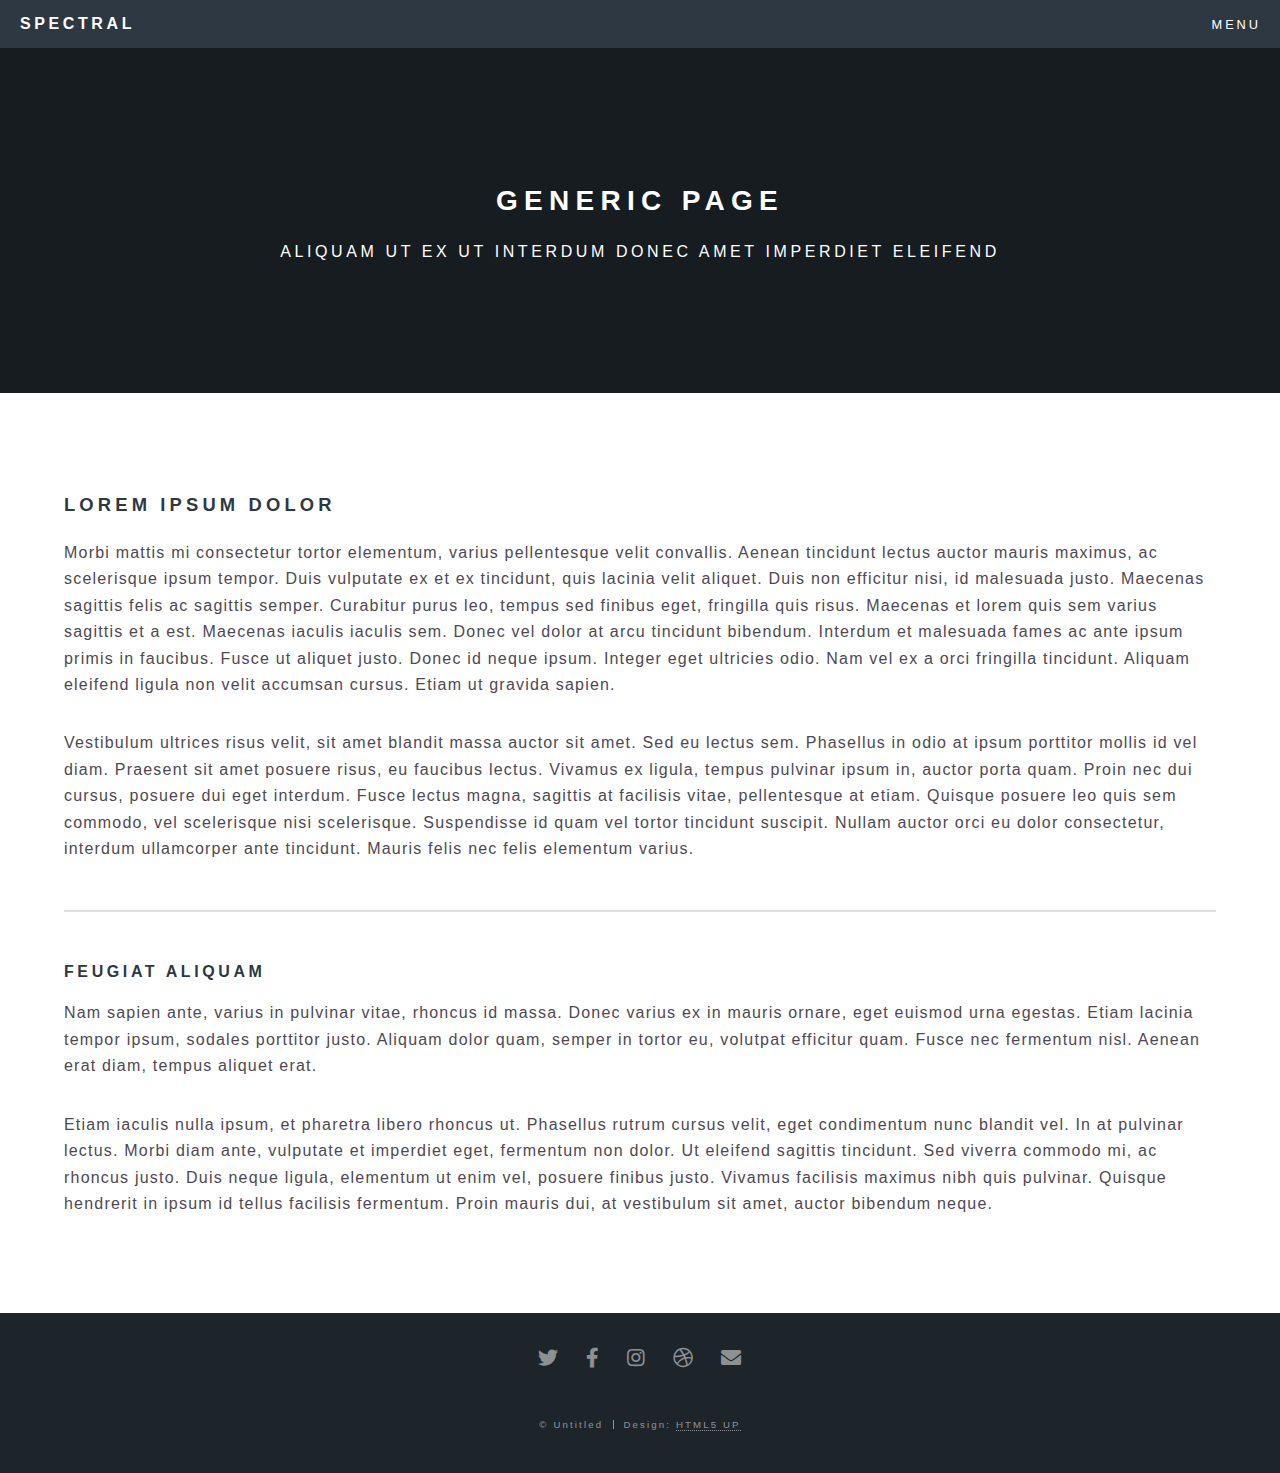
<file: html5up-spectral - kopie/generic.html>
<!DOCTYPE HTML>
<!--
	Spectral by HTML5 UP
	html5up.net | @ajlkn
	Free for personal and commercial use under the CCA 3.0 license (html5up.net/license)
-->
<html>
	<head>
		<title>Generic - Spectral by HTML5 UP</title>
		<meta charset="utf-8" />
		<meta name="viewport" content="width=device-width, initial-scale=1, user-scalable=no" />
		<link rel="stylesheet" href="assets/css/main.css" />
		<noscript><link rel="stylesheet" href="assets/css/noscript.css" /></noscript>
	</head>
	<body class="is-preload">

		<!-- Page Wrapper -->
			<div id="page-wrapper">

				<!-- Header -->
					<header id="header">
						<h1><a href="index.html">Spectral</a></h1>
						<nav id="nav">
							<ul>
								<li class="special">
									<a href="#menu" class="menuToggle"><span>Menu</span></a>
									<div id="menu">
										<ul>
											<li><a href="index.html">Home</a></li>
											<li><a href="generic.html">Generic</a></li>
											<li><a href="elements.html">Elements</a></li>
											<li><a href="#">Sign Up</a></li>
											<li><a href="#">Log In</a></li>
										</ul>
									</div>
								</li>
							</ul>
						</nav>
					</header>

				<!-- Main -->
					<article id="main">
						<header>
							<h2>Generic Page</h2>
							<p>Aliquam ut ex ut interdum donec amet imperdiet eleifend</p>
						</header>
						<section class="wrapper style5">
							<div class="inner">

								<h3>Lorem ipsum dolor</h3>
								<p>Morbi mattis mi consectetur tortor elementum, varius pellentesque velit convallis. Aenean tincidunt lectus auctor mauris maximus, ac scelerisque ipsum tempor. Duis vulputate ex et ex tincidunt, quis lacinia velit aliquet. Duis non efficitur nisi, id malesuada justo. Maecenas sagittis felis ac sagittis semper. Curabitur purus leo, tempus sed finibus eget, fringilla quis risus. Maecenas et lorem quis sem varius sagittis et a est. Maecenas iaculis iaculis sem. Donec vel dolor at arcu tincidunt bibendum. Interdum et malesuada fames ac ante ipsum primis in faucibus. Fusce ut aliquet justo. Donec id neque ipsum. Integer eget ultricies odio. Nam vel ex a orci fringilla tincidunt. Aliquam eleifend ligula non velit accumsan cursus. Etiam ut gravida sapien.</p>

								<p>Vestibulum ultrices risus velit, sit amet blandit massa auctor sit amet. Sed eu lectus sem. Phasellus in odio at ipsum porttitor mollis id vel diam. Praesent sit amet posuere risus, eu faucibus lectus. Vivamus ex ligula, tempus pulvinar ipsum in, auctor porta quam. Proin nec dui cursus, posuere dui eget interdum. Fusce lectus magna, sagittis at facilisis vitae, pellentesque at etiam. Quisque posuere leo quis sem commodo, vel scelerisque nisi scelerisque. Suspendisse id quam vel tortor tincidunt suscipit. Nullam auctor orci eu dolor consectetur, interdum ullamcorper ante tincidunt. Mauris felis nec felis elementum varius.</p>

								<hr />

								<h4>Feugiat aliquam</h4>
								<p>Nam sapien ante, varius in pulvinar vitae, rhoncus id massa. Donec varius ex in mauris ornare, eget euismod urna egestas. Etiam lacinia tempor ipsum, sodales porttitor justo. Aliquam dolor quam, semper in tortor eu, volutpat efficitur quam. Fusce nec fermentum nisl. Aenean erat diam, tempus aliquet erat.</p>

								<p>Etiam iaculis nulla ipsum, et pharetra libero rhoncus ut. Phasellus rutrum cursus velit, eget condimentum nunc blandit vel. In at pulvinar lectus. Morbi diam ante, vulputate et imperdiet eget, fermentum non dolor. Ut eleifend sagittis tincidunt. Sed viverra commodo mi, ac rhoncus justo. Duis neque ligula, elementum ut enim vel, posuere finibus justo. Vivamus facilisis maximus nibh quis pulvinar. Quisque hendrerit in ipsum id tellus facilisis fermentum. Proin mauris dui, at vestibulum sit amet, auctor bibendum neque.</p>

							</div>
						</section>
					</article>

				<!-- Footer -->
					<footer id="footer">
						<ul class="icons">
							<li><a href="#" class="icon brands fa-twitter"><span class="label">Twitter</span></a></li>
							<li><a href="#" class="icon brands fa-facebook-f"><span class="label">Facebook</span></a></li>
							<li><a href="#" class="icon brands fa-instagram"><span class="label">Instagram</span></a></li>
							<li><a href="#" class="icon brands fa-dribbble"><span class="label">Dribbble</span></a></li>
							<li><a href="#" class="icon solid fa-envelope"><span class="label">Email</span></a></li>
						</ul>
						<ul class="copyright">
							<li>&copy; Untitled</li><li>Design: <a href="http://html5up.net">HTML5 UP</a></li>
						</ul>
					</footer>

			</div>

		<!-- Scripts -->
			<script src="assets/js/jquery.min.js"></script>
			<script src="assets/js/jquery.scrollex.min.js"></script>
			<script src="assets/js/jquery.scrolly.min.js"></script>
			<script src="assets/js/browser.min.js"></script>
			<script src="assets/js/breakpoints.min.js"></script>
			<script src="assets/js/util.js"></script>
			<script src="assets/js/main.js"></script>

	</body>
</html>
</file>
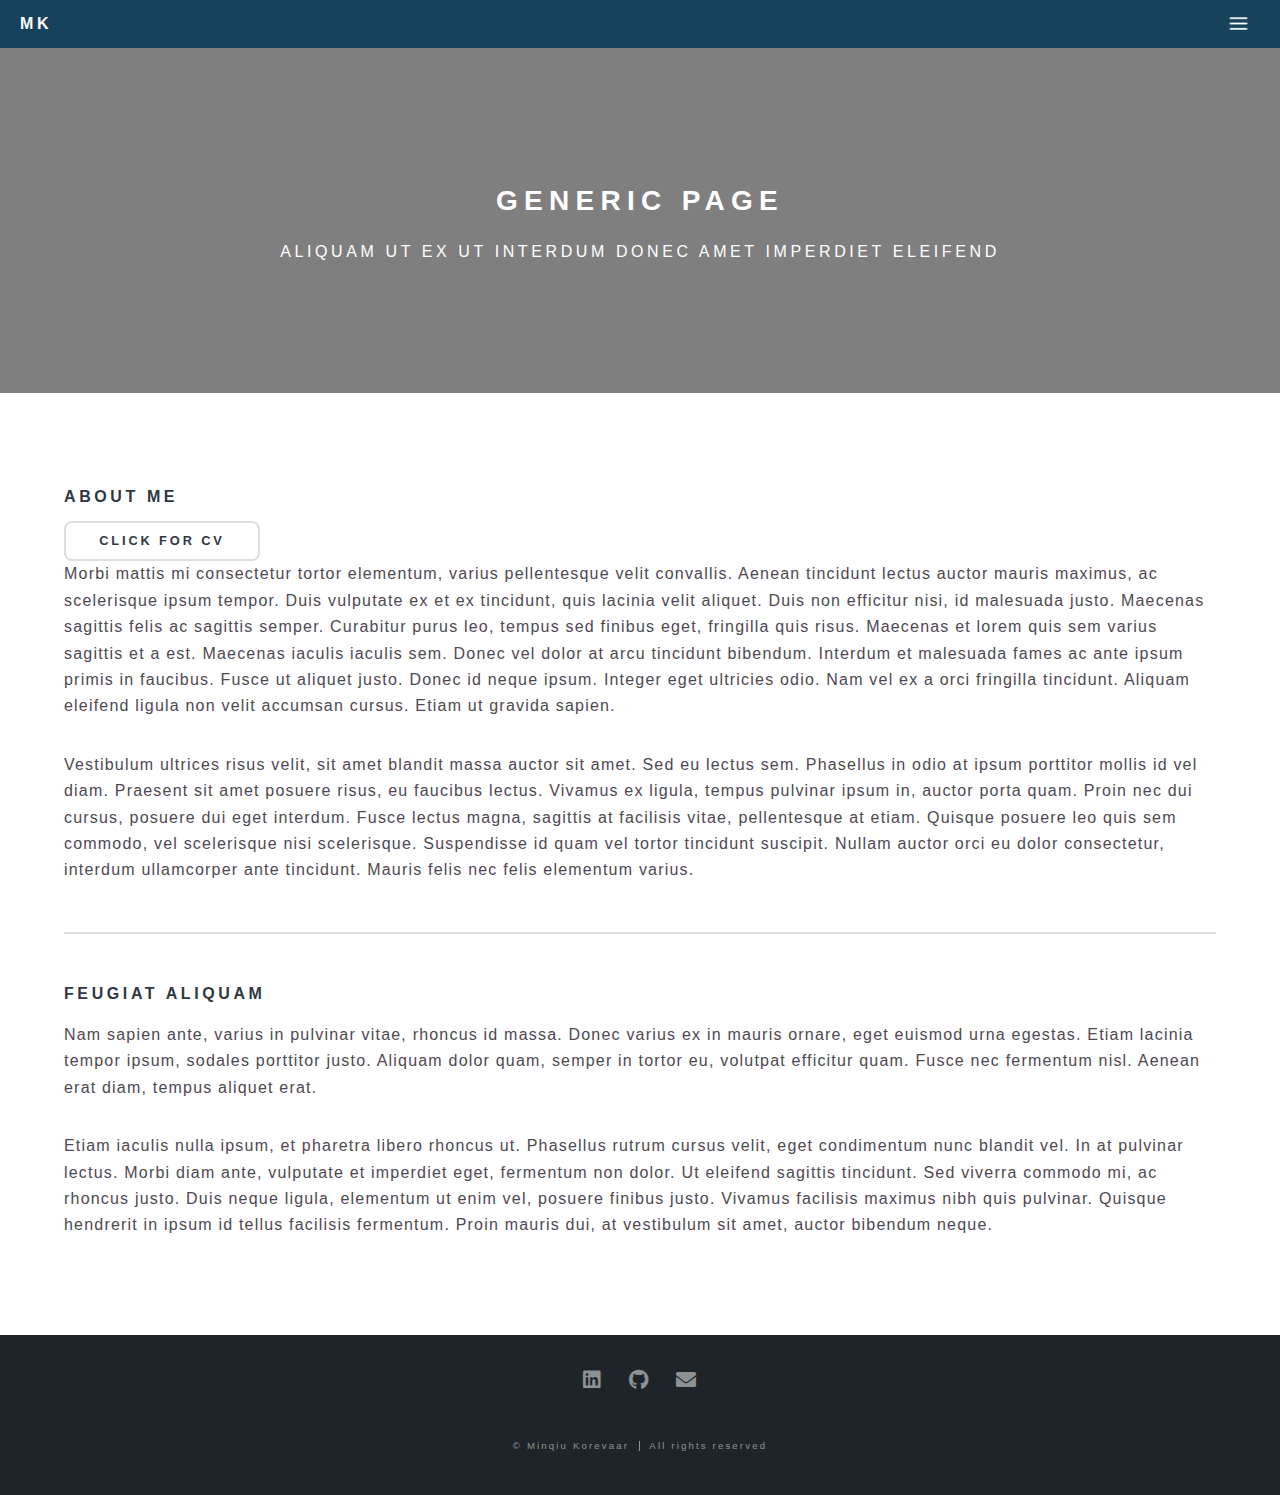
<file: www/pages/AM.html>
<!DOCTYPE HTML>
<html>
	<head>
		<title>About me</title>
		<meta charset="utf-8" />
		<meta name="viewport" content="width=device-width, initial-scale=1, user-scalable=no" />
		<link rel="stylesheet" href="../assets/css/main.css" />
		<link rel="website icon" type="png" href="../images/logo_mk.jpg">
		<noscript><link rel="stylesheet" href="../assets/css/noscript.css" /></noscript>
	</head>
	<body class="is-preload">

		<!-- Page Wrapper -->
			<div id="page-wrapper">

				<!-- Header -->
					<header id="header">
						<h1><a href="../pages/index.html">MK</a></h1>
						<nav id="nav">
							<ul>
								<li class="special">
									<a href="#menu" class="menuToggle"><span></span>
										<img src="../images/bars_white.png" alt="Menu Icon" class="menu-icon">
									</a>
									<div id="menu">
										<ul>
											<li><a href="../pages/index.html">Home</a></li>
											<li><a href="../pages/Projects.html">Projects</a></li>
											<li><a href="../pages/AM.html">About me</a></li>
										</ul>
									</div>
								</li>
							</ul>
						</nav>
					</header>

				<!-- Main -->
					<article id="main">
						<header>
							<h2>Generic Page</h2>
							<p>Aliquam ut ex ut interdum donec amet imperdiet eleifend</p>
						</header>
						<section class="wrapper style5">
							<div class="inner">

								<h3>About me</h3>
								<button class="cv" onclick="window.open('../assets/English CV Minqiu aug 2024.pdf', '_blank')"> Click for CV</button>

								<p>Morbi mattis mi consectetur tortor elementum, varius pellentesque velit convallis. Aenean tincidunt lectus auctor mauris maximus, ac scelerisque ipsum tempor. Duis vulputate ex et ex tincidunt, quis lacinia velit aliquet. Duis non efficitur nisi, id malesuada justo. Maecenas sagittis felis ac sagittis semper. Curabitur purus leo, tempus sed finibus eget, fringilla quis risus. Maecenas et lorem quis sem varius sagittis et a est. Maecenas iaculis iaculis sem. Donec vel dolor at arcu tincidunt bibendum. Interdum et malesuada fames ac ante ipsum primis in faucibus. Fusce ut aliquet justo. Donec id neque ipsum. Integer eget ultricies odio. Nam vel ex a orci fringilla tincidunt. Aliquam eleifend ligula non velit accumsan cursus. Etiam ut gravida sapien.</p>

								<p>Vestibulum ultrices risus velit, sit amet blandit massa auctor sit amet. Sed eu lectus sem. Phasellus in odio at ipsum porttitor mollis id vel diam. Praesent sit amet posuere risus, eu faucibus lectus. Vivamus ex ligula, tempus pulvinar ipsum in, auctor porta quam. Proin nec dui cursus, posuere dui eget interdum. Fusce lectus magna, sagittis at facilisis vitae, pellentesque at etiam. Quisque posuere leo quis sem commodo, vel scelerisque nisi scelerisque. Suspendisse id quam vel tortor tincidunt suscipit. Nullam auctor orci eu dolor consectetur, interdum ullamcorper ante tincidunt. Mauris felis nec felis elementum varius.</p>

								<hr />

								<h4>Feugiat aliquam</h4>
								<p>Nam sapien ante, varius in pulvinar vitae, rhoncus id massa. Donec varius ex in mauris ornare, eget euismod urna egestas. Etiam lacinia tempor ipsum, sodales porttitor justo. Aliquam dolor quam, semper in tortor eu, volutpat efficitur quam. Fusce nec fermentum nisl. Aenean erat diam, tempus aliquet erat.</p>

								<p>Etiam iaculis nulla ipsum, et pharetra libero rhoncus ut. Phasellus rutrum cursus velit, eget condimentum nunc blandit vel. In at pulvinar lectus. Morbi diam ante, vulputate et imperdiet eget, fermentum non dolor. Ut eleifend sagittis tincidunt. Sed viverra commodo mi, ac rhoncus justo. Duis neque ligula, elementum ut enim vel, posuere finibus justo. Vivamus facilisis maximus nibh quis pulvinar. Quisque hendrerit in ipsum id tellus facilisis fermentum. Proin mauris dui, at vestibulum sit amet, auctor bibendum neque.</p>

							</div>
						</section>
					</article>

				<!-- Footer -->
					<footer id="footer">
						<ul class="icons">
							<li><a target="_blank" href="https://www.linkedin.com/in/mkorevaar/" class="icon brands fa-linkedin"><span class="label">LinkedIn</span></a></li>
							<li><a target="_blank" href="https://github.com/MKOREV" class="icon brands fa-github"><span class="label">Github</span></a></li>
							<li><a href="mailto:minqiu.korevaar@gmail.com" class="icon solid fa-envelope"><span class="label">Email</span></a></li>
						</ul>
						<ul class="copyright">
							<li>&copy; Minqiu Korevaar </li><li> All rights reserved</li>
						</ul>
					</footer>

			</div>

		<!-- Scripts -->
			<script src="../assets/js/jquery.min.js"></script>
			<script src="../assets/js/jquery.scrollex.min.js"></script>
			<script src="../assets/js/jquery.scrolly.min.js"></script>
			<script src="../assets/js/browser.min.js"></script>
			<script src="../assets/js/breakpoints.min.js"></script>
			<script src="../assets/js/util.js"></script>
			<script src="../assets/js/main.js"></script>

	</body>
</html>
</file>
<file: html5up-spectral - kopie/assets/css/noscript.css>
/*
	Spectral by HTML5 UP
	html5up.net | @ajlkn
	Free for personal and commercial use under the CCA 3.0 license (html5up.net/license)
*/

/* Banner */

	body.is-preload #banner h2 {
		-moz-transform: none;
		-webkit-transform: none;
		-ms-transform: none;
		transform: none;
		opacity: 1;
	}

		body.is-preload #banner h2:before, body.is-preload #banner h2:after {
			width: 100%;
		}

	body.is-preload #banner .more {
		-moz-transform: none;
		-webkit-transform: none;
		-ms-transform: none;
		transform: none;
		opacity: 1;
	}

	body.is-preload #banner:after {
		opacity: 0;
	}
</file>
<file: www/assets/css/noscript.css>
/* Banner */

	body.is-preload #banner h2 {
		-moz-transform: none;
		-webkit-transform: none;
		-ms-transform: none;
		transform: none;
		opacity: 1;
	}

		body.is-preload #banner h2:before, body.is-preload #banner h2:after {
			width: 100%;
		}

	body.is-preload #banner .more {
		-moz-transform: none;
		-webkit-transform: none;
		-ms-transform: none;
		transform: none;
		opacity: 1;
	}

	body.is-preload #banner:after {
		opacity: 0;
	}
</file>
<file: html5up-spectral - kopie/assets/css/main.css>
@import url(fontawesome-all.min.css);
@import url("https://fonts.googleapis.com/css?family=Open+Sans:400,400italic,600,600italic,800,800italic");



html, body, div, span, applet, object,
iframe, h1, h2, h3, h4, h5, h6, p, blockquote,
pre, a, abbr, acronym, address, big, cite,
code, del, dfn, em, img, ins, kbd, q, s, samp,
small, strike, strong, sub, sup, tt, var, b,
u, i, center, dl, dt, dd, ol, ul, li, fieldset,
form, label, legend, table, caption, tbody,
tfoot, thead, tr, th, td, article, aside,
canvas, details, embed, figure, figcaption,
footer, header, hgroup, menu, nav, output, ruby,
section, summary, time, mark, audio, video {
	margin: 0;
	padding: 0;
	border: 0;
	font-size: 100%;
	font: inherit;
	vertical-align: baseline;}

article, aside, details, figcaption, figure,
footer, header, hgroup, menu, nav, section {
	display: block;}

body {
	line-height: 1;
}

ol, ul {
	list-style: none;
}

blockquote, q {
	quotes: none;
}

	blockquote:before, blockquote:after, q:before, q:after {
		content: '';
		content: none;
	}

table {
	border-collapse: collapse;
	border-spacing: 0;
}

body {
	-webkit-text-size-adjust: none;
}

mark {
	background-color: transparent;
	color: inherit;
}

input::-moz-focus-inner {
	border: 0;
	padding: 0;
}

input, select, textarea {
	-moz-appearance: none;
	-webkit-appearance: none;
	-ms-appearance: none;
	appearance: none;
}

/* Basic */

	@-ms-viewport {
		width: device-width;
	}

	html {
		box-sizing: border-box;
	}

	*, *:before, *:after {
		box-sizing: inherit;
	}

	body {
		background: #2e3842;
	}

		body.is-preload *, body.is-preload *:before, body.is-preload *:after {
			-moz-animation: none !important;
			-webkit-animation: none !important;
			-ms-animation: none !important;
			animation: none !important;
			-moz-transition: none !important;
			-webkit-transition: none !important;
			-ms-transition: none !important;
			transition: none !important;
		}

	body, input, select, textarea {
		color: #fff;
		font-family: "Poppins", Helvetica, sans-serif;
		font-size: 15pt;
		font-weight: 400;
		letter-spacing: 0.075em;
		line-height: 1.65em;
	}

		@media screen and (max-width: 1680px) {

			body, input, select, textarea {
				font-size: 13pt;
			}

		}

		@media screen and (max-width: 1280px) {

			body, input, select, textarea {
				font-size: 12pt;
			}

		}

		@media screen and (max-width: 736px) {

			body, input, select, textarea {
				font-size: 11pt;
				letter-spacing: 0.0375em;
			}

		}

	a {
		-moz-transition: color 0.2s ease, border-bottom-color 0.2s ease;
		-webkit-transition: color 0.2s ease, border-bottom-color 0.2s ease;
		-ms-transition: color 0.2s ease, border-bottom-color 0.2s ease;
		transition: color 0.2s ease, border-bottom-color 0.2s ease;
		border-bottom: dotted 1px;
		color: inherit;
		text-decoration: none;
	}

		a:hover {
			border-bottom-color: transparent;
		}

	strong, b {
		color: #fff;
		font-weight: 600;
	}

	em, i {
		font-style: italic;
	}

	p {
		margin: 0 0 2em 0;
	}

	h1, h2, h3, h4, h5, h6 {
		color: #fff;
		font-weight: 800;
		letter-spacing: 0.225em;
		line-height: 1em;
		margin: 0 0 1em 0;
		text-transform: uppercase;
	}

		h1 a, h2 a, h3 a, h4 a, h5 a, h6 a {
			color: inherit;
			text-decoration: none;
		}

	h2 {
		font-size: 1.35em;
		line-height: 1.75em;
	}

		@media screen and (max-width: 736px) {

			h2 {
				font-size: 1.1em;
				line-height: 1.65em;
			}

		}

	h3 {
		font-size: 1.15em;
		line-height: 1.75em;
	}

		@media screen and (max-width: 736px) {

			h3 {
				font-size: 1em;
				line-height: 1.65em;
			}

		}

	h4 {
		font-size: 1em;
		line-height: 1.5em;
	}

	h5 {
		font-size: 0.8em;
		line-height: 1.5em;
	}

	h6 {
		font-size: 0.7em;
		line-height: 1.5em;
	}

	sub {
		font-size: 0.8em;
		position: relative;
		top: 0.5em;
	}

	sup {
		font-size: 0.8em;
		position: relative;
		top: -0.5em;
	}

	hr {
		border: 0;
		border-bottom: solid 2px #fff;
		margin: 3em 0;
	}

		hr.major {
			margin: 4.5em 0;
		}

	blockquote {
		border-left: solid 4px #fff;
		font-style: italic;
		margin: 0 0 2em 0;
		padding: 0.5em 0 0.5em 2em;
	}

	code {
		background: rgba(144, 144, 144, 0.25);
		border-radius: 3px;
		font-family: "Courier New", monospace;
		font-size: 0.9em;
		letter-spacing: 0;
		margin: 0 0.25em;
		padding: 0.25em 0.65em;
	}

	pre {
		-webkit-overflow-scrolling: touch;
		font-family: "Courier New", monospace;
		font-size: 0.9em;
		margin: 0 0 2em 0;
	}

		pre code {
			display: block;
			line-height: 1.75em;
			padding: 1em 1.5em;
			overflow-x: auto;
		}

	.align-left {
		text-align: left;
	}

	.align-center {
		text-align: center;
	}

	.align-right {
		text-align: right;
	}

/* Row */

	.row {
		display: flex;
		flex-wrap: wrap;
		box-sizing: border-box;
		align-items: stretch;
	}

		.row > * {
			box-sizing: border-box;
		}

		.row.gtr-uniform > * > :last-child {
			margin-bottom: 0;
		}

		.row.aln-left {
			justify-content: flex-start;
		}

		.row.aln-center {
			justify-content: center;
		}

		.row.aln-right {
			justify-content: flex-end;
		}

		.row.aln-top {
			align-items: flex-start;
		}

		.row.aln-middle {
			align-items: center;
		}

		.row.aln-bottom {
			align-items: flex-end;
		}

		.row > .imp {
			order: -1;
		}

		.row > .col-1 {
			width: 8.33333%;
		}

		.row > .off-1 {
			margin-left: 8.33333%;
		}

		.row > .col-2 {
			width: 16.66667%;
		}

		.row > .off-2 {
			margin-left: 16.66667%;
		}

		.row > .col-3 {
			width: 25%;
		}

		.row > .off-3 {
			margin-left: 25%;
		}

		.row > .col-4 {
			width: 33.33333%;
		}

		.row > .off-4 {
			margin-left: 33.33333%;
		}

		.row > .col-5 {
			width: 41.66667%;
		}

		.row > .off-5 {
			margin-left: 41.66667%;
		}

		.row > .col-6 {
			width: 50%;
		}

		.row > .off-6 {
			margin-left: 50%;
		}

		.row > .col-7 {
			width: 58.33333%;
		}

		.row > .off-7 {
			margin-left: 58.33333%;
		}

		.row > .col-8 {
			width: 66.66667%;
		}

		.row > .off-8 {
			margin-left: 66.66667%;
		}

		.row > .col-9 {
			width: 75%;
		}

		.row > .off-9 {
			margin-left: 75%;
		}

		.row > .col-10 {
			width: 83.33333%;
		}

		.row > .off-10 {
			margin-left: 83.33333%;
		}

		.row > .col-11 {
			width: 91.66667%;
		}

		.row > .off-11 {
			margin-left: 91.66667%;
		}

		.row > .col-12 {
			width: 100%;
		}

		.row > .off-12 {
			margin-left: 100%;
		}

		.row.gtr-0 {
			margin-top: 0;
			margin-left: 0em;
		}

			.row.gtr-0 > * {
				padding: 0 0 0 0em;
			}

			.row.gtr-0.gtr-uniform {
				margin-top: 0em;
			}

				.row.gtr-0.gtr-uniform > * {
					padding-top: 0em;
				}

		.row.gtr-25 {
			margin-top: 0;
			margin-left: -0.375em;
		}

			.row.gtr-25 > * {
				padding: 0 0 0 0.375em;
			}

			.row.gtr-25.gtr-uniform {
				margin-top: -0.375em;
			}

				.row.gtr-25.gtr-uniform > * {
					padding-top: 0.375em;
				}

		.row.gtr-50 {
			margin-top: 0;
			margin-left: -0.75em;
		}

			.row.gtr-50 > * {
				padding: 0 0 0 0.75em;
			}

			.row.gtr-50.gtr-uniform {
				margin-top: -0.75em;
			}

				.row.gtr-50.gtr-uniform > * {
					padding-top: 0.75em;
				}

		.row {
			margin-top: 0;
			margin-left: -1.5em;
		}

			.row > * {
				padding: 0 0 0 1.5em;
			}

			.row.gtr-uniform {
				margin-top: -1.5em;
			}

				.row.gtr-uniform > * {
					padding-top: 1.5em;
				}

		.row.gtr-150 {
			margin-top: 0;
			margin-left: -2.25em;
		}

			.row.gtr-150 > * {
				padding: 0 0 0 2.25em;
			}

			.row.gtr-150.gtr-uniform {
				margin-top: -2.25em;
			}

				.row.gtr-150.gtr-uniform > * {
					padding-top: 2.25em;
				}

		.row.gtr-200 {
			margin-top: 0;
			margin-left: -3em;
		}

			.row.gtr-200 > * {
				padding: 0 0 0 3em;
			}

			.row.gtr-200.gtr-uniform {
				margin-top: -3em;
			}

				.row.gtr-200.gtr-uniform > * {
					padding-top: 3em;
				}

		@media screen and (max-width: 1680px) {

			.row {
				display: flex;
				flex-wrap: wrap;
				box-sizing: border-box;
				align-items: stretch;
			}

				.row > * {
					box-sizing: border-box;
				}

				.row.gtr-uniform > * > :last-child {
					margin-bottom: 0;
				}

				.row.aln-left {
					justify-content: flex-start;
				}

				.row.aln-center {
					justify-content: center;
				}

				.row.aln-right {
					justify-content: flex-end;
				}

				.row.aln-top {
					align-items: flex-start;
				}

				.row.aln-middle {
					align-items: center;
				}

				.row.aln-bottom {
					align-items: flex-end;
				}

				.row > .imp-xlarge {
					order: -1;
				}

				.row > .col-1-xlarge {
					width: 8.33333%;
				}

				.row > .off-1-xlarge {
					margin-left: 8.33333%;
				}

				.row > .col-2-xlarge {
					width: 16.66667%;
				}

				.row > .off-2-xlarge {
					margin-left: 16.66667%;
				}

				.row > .col-3-xlarge {
					width: 25%;
				}

				.row > .off-3-xlarge {
					margin-left: 25%;
				}

				.row > .col-4-xlarge {
					width: 33.33333%;
				}

				.row > .off-4-xlarge {
					margin-left: 33.33333%;
				}

				.row > .col-5-xlarge {
					width: 41.66667%;
				}

				.row > .off-5-xlarge {
					margin-left: 41.66667%;
				}

				.row > .col-6-xlarge {
					width: 50%;
				}

				.row > .off-6-xlarge {
					margin-left: 50%;
				}

				.row > .col-7-xlarge {
					width: 58.33333%;
				}

				.row > .off-7-xlarge {
					margin-left: 58.33333%;
				}

				.row > .col-8-xlarge {
					width: 66.66667%;
				}

				.row > .off-8-xlarge {
					margin-left: 66.66667%;
				}

				.row > .col-9-xlarge {
					width: 75%;
				}

				.row > .off-9-xlarge {
					margin-left: 75%;
				}

				.row > .col-10-xlarge {
					width: 83.33333%;
				}

				.row > .off-10-xlarge {
					margin-left: 83.33333%;
				}

				.row > .col-11-xlarge {
					width: 91.66667%;
				}

				.row > .off-11-xlarge {
					margin-left: 91.66667%;
				}

				.row > .col-12-xlarge {
					width: 100%;
				}

				.row > .off-12-xlarge {
					margin-left: 100%;
				}

				.row.gtr-0 {
					margin-top: 0;
					margin-left: 0em;
				}

					.row.gtr-0 > * {
						padding: 0 0 0 0em;
					}

					.row.gtr-0.gtr-uniform {
						margin-top: 0em;
					}

						.row.gtr-0.gtr-uniform > * {
							padding-top: 0em;
						}

				.row.gtr-25 {
					margin-top: 0;
					margin-left: -0.375em;
				}

					.row.gtr-25 > * {
						padding: 0 0 0 0.375em;
					}

					.row.gtr-25.gtr-uniform {
						margin-top: -0.375em;
					}

						.row.gtr-25.gtr-uniform > * {
							padding-top: 0.375em;
						}

				.row.gtr-50 {
					margin-top: 0;
					margin-left: -0.75em;
				}

					.row.gtr-50 > * {
						padding: 0 0 0 0.75em;
					}

					.row.gtr-50.gtr-uniform {
						margin-top: -0.75em;
					}

						.row.gtr-50.gtr-uniform > * {
							padding-top: 0.75em;
						}

				.row {
					margin-top: 0;
					margin-left: -1.5em;
				}

					.row > * {
						padding: 0 0 0 1.5em;
					}

					.row.gtr-uniform {
						margin-top: -1.5em;
					}

						.row.gtr-uniform > * {
							padding-top: 1.5em;
						}

				.row.gtr-150 {
					margin-top: 0;
					margin-left: -2.25em;
				}

					.row.gtr-150 > * {
						padding: 0 0 0 2.25em;
					}

					.row.gtr-150.gtr-uniform {
						margin-top: -2.25em;
					}

						.row.gtr-150.gtr-uniform > * {
							padding-top: 2.25em;
						}

				.row.gtr-200 {
					margin-top: 0;
					margin-left: -3em;
				}

					.row.gtr-200 > * {
						padding: 0 0 0 3em;
					}

					.row.gtr-200.gtr-uniform {
						margin-top: -3em;
					}

						.row.gtr-200.gtr-uniform > * {
							padding-top: 3em;
						}

		}

		@media screen and (max-width: 1280px) {

			.row {
				display: flex;
				flex-wrap: wrap;
				box-sizing: border-box;
				align-items: stretch;
			}

				.row > * {
					box-sizing: border-box;
				}

				.row.gtr-uniform > * > :last-child {
					margin-bottom: 0;
				}

				.row.aln-left {
					justify-content: flex-start;
				}

				.row.aln-center {
					justify-content: center;
				}

				.row.aln-right {
					justify-content: flex-end;
				}

				.row.aln-top {
					align-items: flex-start;
				}

				.row.aln-middle {
					align-items: center;
				}

				.row.aln-bottom {
					align-items: flex-end;
				}

				.row > .imp-large {
					order: -1;
				}

				.row > .col-1-large {
					width: 8.33333%;
				}

				.row > .off-1-large {
					margin-left: 8.33333%;
				}

				.row > .col-2-large {
					width: 16.66667%;
				}

				.row > .off-2-large {
					margin-left: 16.66667%;
				}

				.row > .col-3-large {
					width: 25%;
				}

				.row > .off-3-large {
					margin-left: 25%;
				}

				.row > .col-4-large {
					width: 33.33333%;
				}

				.row > .off-4-large {
					margin-left: 33.33333%;
				}

				.row > .col-5-large {
					width: 41.66667%;
				}

				.row > .off-5-large {
					margin-left: 41.66667%;
				}

				.row > .col-6-large {
					width: 50%;
				}

				.row > .off-6-large {
					margin-left: 50%;
				}

				.row > .col-7-large {
					width: 58.33333%;
				}

				.row > .off-7-large {
					margin-left: 58.33333%;
				}

				.row > .col-8-large {
					width: 66.66667%;
				}

				.row > .off-8-large {
					margin-left: 66.66667%;
				}

				.row > .col-9-large {
					width: 75%;
				}

				.row > .off-9-large {
					margin-left: 75%;
				}

				.row > .col-10-large {
					width: 83.33333%;
				}

				.row > .off-10-large {
					margin-left: 83.33333%;
				}

				.row > .col-11-large {
					width: 91.66667%;
				}

				.row > .off-11-large {
					margin-left: 91.66667%;
				}

				.row > .col-12-large {
					width: 100%;
				}

				.row > .off-12-large {
					margin-left: 100%;
				}

				.row.gtr-0 {
					margin-top: 0;
					margin-left: 0em;
				}

					.row.gtr-0 > * {
						padding: 0 0 0 0em;
					}

					.row.gtr-0.gtr-uniform {
						margin-top: 0em;
					}

						.row.gtr-0.gtr-uniform > * {
							padding-top: 0em;
						}

				.row.gtr-25 {
					margin-top: 0;
					margin-left: -0.375em;
				}

					.row.gtr-25 > * {
						padding: 0 0 0 0.375em;
					}

					.row.gtr-25.gtr-uniform {
						margin-top: -0.375em;
					}

						.row.gtr-25.gtr-uniform > * {
							padding-top: 0.375em;
						}

				.row.gtr-50 {
					margin-top: 0;
					margin-left: -0.75em;
				}

					.row.gtr-50 > * {
						padding: 0 0 0 0.75em;
					}

					.row.gtr-50.gtr-uniform {
						margin-top: -0.75em;
					}

						.row.gtr-50.gtr-uniform > * {
							padding-top: 0.75em;
						}

				.row {
					margin-top: 0;
					margin-left: -1.5em;
				}

					.row > * {
						padding: 0 0 0 1.5em;
					}

					.row.gtr-uniform {
						margin-top: -1.5em;
					}

						.row.gtr-uniform > * {
							padding-top: 1.5em;
						}

				.row.gtr-150 {
					margin-top: 0;
					margin-left: -2.25em;
				}

					.row.gtr-150 > * {
						padding: 0 0 0 2.25em;
					}

					.row.gtr-150.gtr-uniform {
						margin-top: -2.25em;
					}

						.row.gtr-150.gtr-uniform > * {
							padding-top: 2.25em;
						}

				.row.gtr-200 {
					margin-top: 0;
					margin-left: -3em;
				}

					.row.gtr-200 > * {
						padding: 0 0 0 3em;
					}

					.row.gtr-200.gtr-uniform {
						margin-top: -3em;
					}

						.row.gtr-200.gtr-uniform > * {
							padding-top: 3em;
						}

		}

		@media screen and (max-width: 980px) {

			.row {
				display: flex;
				flex-wrap: wrap;
				box-sizing: border-box;
				align-items: stretch;
			}

				.row > * {
					box-sizing: border-box;
				}

				.row.gtr-uniform > * > :last-child {
					margin-bottom: 0;
				}

				.row.aln-left {
					justify-content: flex-start;
				}

				.row.aln-center {
					justify-content: center;
				}

				.row.aln-right {
					justify-content: flex-end;
				}

				.row.aln-top {
					align-items: flex-start;
				}

				.row.aln-middle {
					align-items: center;
				}

				.row.aln-bottom {
					align-items: flex-end;
				}

				.row > .imp-medium {
					order: -1;
				}

				.row > .col-1-medium {
					width: 8.33333%;
				}

				.row > .off-1-medium {
					margin-left: 8.33333%;
				}

				.row > .col-2-medium {
					width: 16.66667%;
				}

				.row > .off-2-medium {
					margin-left: 16.66667%;
				}

				.row > .col-3-medium {
					width: 25%;
				}

				.row > .off-3-medium {
					margin-left: 25%;
				}

				.row > .col-4-medium {
					width: 33.33333%;
				}

				.row > .off-4-medium {
					margin-left: 33.33333%;
				}

				.row > .col-5-medium {
					width: 41.66667%;
				}

				.row > .off-5-medium {
					margin-left: 41.66667%;
				}

				.row > .col-6-medium {
					width: 50%;
				}

				.row > .off-6-medium {
					margin-left: 50%;
				}

				.row > .col-7-medium {
					width: 58.33333%;
				}

				.row > .off-7-medium {
					margin-left: 58.33333%;
				}

				.row > .col-8-medium {
					width: 66.66667%;
				}

				.row > .off-8-medium {
					margin-left: 66.66667%;
				}

				.row > .col-9-medium {
					width: 75%;
				}

				.row > .off-9-medium {
					margin-left: 75%;
				}

				.row > .col-10-medium {
					width: 83.33333%;
				}

				.row > .off-10-medium {
					margin-left: 83.33333%;
				}

				.row > .col-11-medium {
					width: 91.66667%;
				}

				.row > .off-11-medium {
					margin-left: 91.66667%;
				}

				.row > .col-12-medium {
					width: 100%;
				}

				.row > .off-12-medium {
					margin-left: 100%;
				}

				.row.gtr-0 {
					margin-top: 0;
					margin-left: 0em;
				}

					.row.gtr-0 > * {
						padding: 0 0 0 0em;
					}

					.row.gtr-0.gtr-uniform {
						margin-top: 0em;
					}

						.row.gtr-0.gtr-uniform > * {
							padding-top: 0em;
						}

				.row.gtr-25 {
					margin-top: 0;
					margin-left: -0.375em;
				}

					.row.gtr-25 > * {
						padding: 0 0 0 0.375em;
					}

					.row.gtr-25.gtr-uniform {
						margin-top: -0.375em;
					}

						.row.gtr-25.gtr-uniform > * {
							padding-top: 0.375em;
						}

				.row.gtr-50 {
					margin-top: 0;
					margin-left: -0.75em;
				}

					.row.gtr-50 > * {
						padding: 0 0 0 0.75em;
					}

					.row.gtr-50.gtr-uniform {
						margin-top: -0.75em;
					}

						.row.gtr-50.gtr-uniform > * {
							padding-top: 0.75em;
						}

				.row {
					margin-top: 0;
					margin-left: -1.5em;
				}

					.row > * {
						padding: 0 0 0 1.5em;
					}

					.row.gtr-uniform {
						margin-top: -1.5em;
					}

						.row.gtr-uniform > * {
							padding-top: 1.5em;
						}

				.row.gtr-150 {
					margin-top: 0;
					margin-left: -2.25em;
				}

					.row.gtr-150 > * {
						padding: 0 0 0 2.25em;
					}

					.row.gtr-150.gtr-uniform {
						margin-top: -2.25em;
					}

						.row.gtr-150.gtr-uniform > * {
							padding-top: 2.25em;
						}

				.row.gtr-200 {
					margin-top: 0;
					margin-left: -3em;
				}

					.row.gtr-200 > * {
						padding: 0 0 0 3em;
					}

					.row.gtr-200.gtr-uniform {
						margin-top: -3em;
					}

						.row.gtr-200.gtr-uniform > * {
							padding-top: 3em;
						}

		}

		@media screen and (max-width: 736px) {

			.row {
				display: flex;
				flex-wrap: wrap;
				box-sizing: border-box;
				align-items: stretch;
			}

				.row > * {
					box-sizing: border-box;
				}

				.row.gtr-uniform > * > :last-child {
					margin-bottom: 0;
				}

				.row.aln-left {
					justify-content: flex-start;
				}

				.row.aln-center {
					justify-content: center;
				}

				.row.aln-right {
					justify-content: flex-end;
				}

				.row.aln-top {
					align-items: flex-start;
				}

				.row.aln-middle {
					align-items: center;
				}

				.row.aln-bottom {
					align-items: flex-end;
				}

				.row > .imp-small {
					order: -1;
				}

				.row > .col-1-small {
					width: 8.33333%;
				}

				.row > .off-1-small {
					margin-left: 8.33333%;
				}

				.row > .col-2-small {
					width: 16.66667%;
				}

				.row > .off-2-small {
					margin-left: 16.66667%;
				}

				.row > .col-3-small {
					width: 25%;
				}

				.row > .off-3-small {
					margin-left: 25%;
				}

				.row > .col-4-small {
					width: 33.33333%;
				}

				.row > .off-4-small {
					margin-left: 33.33333%;
				}

				.row > .col-5-small {
					width: 41.66667%;
				}

				.row > .off-5-small {
					margin-left: 41.66667%;
				}

				.row > .col-6-small {
					width: 50%;
				}

				.row > .off-6-small {
					margin-left: 50%;
				}

				.row > .col-7-small {
					width: 58.33333%;
				}

				.row > .off-7-small {
					margin-left: 58.33333%;
				}

				.row > .col-8-small {
					width: 66.66667%;
				}

				.row > .off-8-small {
					margin-left: 66.66667%;
				}

				.row > .col-9-small {
					width: 75%;
				}

				.row > .off-9-small {
					margin-left: 75%;
				}

				.row > .col-10-small {
					width: 83.33333%;
				}

				.row > .off-10-small {
					margin-left: 83.33333%;
				}

				.row > .col-11-small {
					width: 91.66667%;
				}

				.row > .off-11-small {
					margin-left: 91.66667%;
				}

				.row > .col-12-small {
					width: 100%;
				}

				.row > .off-12-small {
					margin-left: 100%;
				}

				.row.gtr-0 {
					margin-top: 0;
					margin-left: 0em;
				}

					.row.gtr-0 > * {
						padding: 0 0 0 0em;
					}

					.row.gtr-0.gtr-uniform {
						margin-top: 0em;
					}

						.row.gtr-0.gtr-uniform > * {
							padding-top: 0em;
						}

				.row.gtr-25 {
					margin-top: 0;
					margin-left: -0.375em;
				}

					.row.gtr-25 > * {
						padding: 0 0 0 0.375em;
					}

					.row.gtr-25.gtr-uniform {
						margin-top: -0.375em;
					}

						.row.gtr-25.gtr-uniform > * {
							padding-top: 0.375em;
						}

				.row.gtr-50 {
					margin-top: 0;
					margin-left: -0.75em;
				}

					.row.gtr-50 > * {
						padding: 0 0 0 0.75em;
					}

					.row.gtr-50.gtr-uniform {
						margin-top: -0.75em;
					}

						.row.gtr-50.gtr-uniform > * {
							padding-top: 0.75em;
						}

				.row {
					margin-top: 0;
					margin-left: -1.5em;
				}

					.row > * {
						padding: 0 0 0 1.5em;
					}

					.row.gtr-uniform {
						margin-top: -1.5em;
					}

						.row.gtr-uniform > * {
							padding-top: 1.5em;
						}

				.row.gtr-150 {
					margin-top: 0;
					margin-left: -2.25em;
				}

					.row.gtr-150 > * {
						padding: 0 0 0 2.25em;
					}

					.row.gtr-150.gtr-uniform {
						margin-top: -2.25em;
					}

						.row.gtr-150.gtr-uniform > * {
							padding-top: 2.25em;
						}

				.row.gtr-200 {
					margin-top: 0;
					margin-left: -3em;
				}

					.row.gtr-200 > * {
						padding: 0 0 0 3em;
					}

					.row.gtr-200.gtr-uniform {
						margin-top: -3em;
					}

						.row.gtr-200.gtr-uniform > * {
							padding-top: 3em;
						}

		}

		@media screen and (max-width: 480px) {

			.row {
				display: flex;
				flex-wrap: wrap;
				box-sizing: border-box;
				align-items: stretch;
			}

				.row > * {
					box-sizing: border-box;
				}

				.row.gtr-uniform > * > :last-child {
					margin-bottom: 0;
				}

				.row.aln-left {
					justify-content: flex-start;
				}

				.row.aln-center {
					justify-content: center;
				}

				.row.aln-right {
					justify-content: flex-end;
				}

				.row.aln-top {
					align-items: flex-start;
				}

				.row.aln-middle {
					align-items: center;
				}

				.row.aln-bottom {
					align-items: flex-end;
				}

				.row > .imp-xsmall {
					order: -1;
				}

				.row > .col-1-xsmall {
					width: 8.33333%;
				}

				.row > .off-1-xsmall {
					margin-left: 8.33333%;
				}

				.row > .col-2-xsmall {
					width: 16.66667%;
				}

				.row > .off-2-xsmall {
					margin-left: 16.66667%;
				}

				.row > .col-3-xsmall {
					width: 25%;
				}

				.row > .off-3-xsmall {
					margin-left: 25%;
				}

				.row > .col-4-xsmall {
					width: 33.33333%;
				}

				.row > .off-4-xsmall {
					margin-left: 33.33333%;
				}

				.row > .col-5-xsmall {
					width: 41.66667%;
				}

				.row > .off-5-xsmall {
					margin-left: 41.66667%;
				}

				.row > .col-6-xsmall {
					width: 50%;
				}

				.row > .off-6-xsmall {
					margin-left: 50%;
				}

				.row > .col-7-xsmall {
					width: 58.33333%;
				}

				.row > .off-7-xsmall {
					margin-left: 58.33333%;
				}

				.row > .col-8-xsmall {
					width: 66.66667%;
				}

				.row > .off-8-xsmall {
					margin-left: 66.66667%;
				}

				.row > .col-9-xsmall {
					width: 75%;
				}

				.row > .off-9-xsmall {
					margin-left: 75%;
				}

				.row > .col-10-xsmall {
					width: 83.33333%;
				}

				.row > .off-10-xsmall {
					margin-left: 83.33333%;
				}

				.row > .col-11-xsmall {
					width: 91.66667%;
				}

				.row > .off-11-xsmall {
					margin-left: 91.66667%;
				}

				.row > .col-12-xsmall {
					width: 100%;
				}

				.row > .off-12-xsmall {
					margin-left: 100%;
				}

				.row.gtr-0 {
					margin-top: 0;
					margin-left: 0em;
				}

					.row.gtr-0 > * {
						padding: 0 0 0 0em;
					}

					.row.gtr-0.gtr-uniform {
						margin-top: 0em;
					}

						.row.gtr-0.gtr-uniform > * {
							padding-top: 0em;
						}

				.row.gtr-25 {
					margin-top: 0;
					margin-left: -0.375em;
				}

					.row.gtr-25 > * {
						padding: 0 0 0 0.375em;
					}

					.row.gtr-25.gtr-uniform {
						margin-top: -0.375em;
					}

						.row.gtr-25.gtr-uniform > * {
							padding-top: 0.375em;
						}

				.row.gtr-50 {
					margin-top: 0;
					margin-left: -0.75em;
				}

					.row.gtr-50 > * {
						padding: 0 0 0 0.75em;
					}

					.row.gtr-50.gtr-uniform {
						margin-top: -0.75em;
					}

						.row.gtr-50.gtr-uniform > * {
							padding-top: 0.75em;
						}

				.row {
					margin-top: 0;
					margin-left: -1.5em;
				}

					.row > * {
						padding: 0 0 0 1.5em;
					}

					.row.gtr-uniform {
						margin-top: -1.5em;
					}

						.row.gtr-uniform > * {
							padding-top: 1.5em;
						}

				.row.gtr-150 {
					margin-top: 0;
					margin-left: -2.25em;
				}

					.row.gtr-150 > * {
						padding: 0 0 0 2.25em;
					}

					.row.gtr-150.gtr-uniform {
						margin-top: -2.25em;
					}

						.row.gtr-150.gtr-uniform > * {
							padding-top: 2.25em;
						}

				.row.gtr-200 {
					margin-top: 0;
					margin-left: -3em;
				}

					.row.gtr-200 > * {
						padding: 0 0 0 3em;
					}

					.row.gtr-200.gtr-uniform {
						margin-top: -3em;
					}

						.row.gtr-200.gtr-uniform > * {
							padding-top: 3em;
						}

		}

/* Section/Article */

	section.special, article.special {
		text-align: center;
	}

	header p {
		color: rgba(255, 255, 255, 0.5);
		position: relative;
		top: -0.25em;
	}

	header h3 + p {
		font-size: 1.1em;
	}

	header h4 + p,
	header h5 + p,
	header h6 + p {
		font-size: 0.9em;
	}

	header.major {
		margin: 0 0 3.5em 0;
	}

		header.major h2, header.major h3, header.major h4, header.major h5, header.major h6 {
			border-bottom: solid 2px #fff;
			display: inline-block;
			padding-bottom: 1em;
			position: relative;
		}

			header.major h2:after, header.major h3:after, header.major h4:after, header.major h5:after, header.major h6:after {
				content: '';
				display: block;
				height: 1px;
			}

		header.major p {
			color: #fff;
			top: 0;
		}

		@media screen and (max-width: 736px) {

			header.major {
				margin: 0 0 2em 0;
			}

		}

	@media screen and (max-width: 980px) {

		header br {
			display: none;
		}

	}

/* Form */

	form {
		margin: 0 0 2em 0;
	}

	label {
		color: #fff;
		display: block;
		font-size: 0.9em;
		font-weight: 600;
		margin: 0 0 1em 0;
	}

	input[type="text"],
	input[type="password"],
	input[type="email"],
	select,
	textarea {
		-moz-appearance: none;
		-webkit-appearance: none;
		-ms-appearance: none;
		appearance: none;
		background-color: rgba(144, 144, 144, 0.25);
		border-radius: 3px;
		border: none;
		color: inherit;
		display: block;
		outline: 0;
		padding: 0 1em;
		text-decoration: none;
		width: 100%;
	}

		input[type="text"]:invalid,
		input[type="password"]:invalid,
		input[type="email"]:invalid,
		select:invalid,
		textarea:invalid {
			box-shadow: none;
		}

		input[type="text"]:focus,
		input[type="password"]:focus,
		input[type="email"]:focus,
		select:focus,
		textarea:focus {
			box-shadow: 0 0 0 2px #21b2a6;
		}

	select {
		background-size: 1.25em;
		background-repeat: no-repeat;
		background-position: calc(100% - 1em) center;
		height: 2.75em;
		padding-right: 2.75em;
		text-overflow: ellipsis;
	}

		select:focus::-ms-value {
			background-color: transparent;
		}

		select::-ms-expand {
			display: none;
		}

	input[type="text"],
	input[type="password"],
	input[type="email"],
	select {
		height: 2.75em;
	}

	textarea {
		padding: 0.75em 1em;
	}

	input[type="checkbox"],
	input[type="radio"] {
		-moz-appearance: none;
		-webkit-appearance: none;
		-ms-appearance: none;
		appearance: none;
		display: block;
		float: left;
		margin-right: -2em;
		opacity: 0;
		width: 1em;
		z-index: -1;
	}

		input[type="checkbox"] + label,
		input[type="radio"] + label {
			text-decoration: none;
			color: #fff;
			cursor: pointer;
			display: inline-block;
			font-size: 1em;
			font-weight: 400;
			padding-left: 2.4em;
			padding-right: 0.75em;
			position: relative;
		}

			input[type="checkbox"] + label:before,
			input[type="radio"] + label:before {
				-moz-osx-font-smoothing: grayscale;
				-webkit-font-smoothing: antialiased;
				display: inline-block;
				font-style: normal;
				font-variant: normal;
				text-rendering: auto;
				line-height: 1;
				text-transform: none !important;
				font-family: 'Font Awesome 5 Free';
				font-weight: 900;
			}

			input[type="checkbox"] + label:before,
			input[type="radio"] + label:before {
				background: rgba(144, 144, 144, 0.25);
				border-radius: 3px;
				content: '';
				display: inline-block;
				font-size: 0.8em;
				height: 2.0625em;
				left: 0;
				line-height: 2.0625em;
				position: absolute;
				text-align: center;
				top: 0;
				width: 2.0625em;
			}

		input[type="checkbox"]:checked + label:before,
		input[type="radio"]:checked + label:before {
			background: #2e3842;
			color: #fff;
			content: '\f00c';
		}

		input[type="checkbox"]:focus + label:before,
		input[type="radio"]:focus + label:before {
			box-shadow: 0 0 0 2px #21b2a6;
		}

	input[type="checkbox"] + label:before {
		border-radius: 3px;
	}

	input[type="radio"] + label:before {
		border-radius: 100%;
	}

	::-webkit-input-placeholder {
		color: rgba(255, 255, 255, 0.5) !important;
		opacity: 1.0;
	}

	:-moz-placeholder {
		color: rgba(255, 255, 255, 0.5) !important;
		opacity: 1.0;
	}

	::-moz-placeholder {
		color: rgba(255, 255, 255, 0.5) !important;
		opacity: 1.0;
	}

	:-ms-input-placeholder {
		color: rgba(255, 255, 255, 0.5) !important;
		opacity: 1.0;
	}

/* Box */

	.box {
		border-radius: 3px;
		border: solid 2px #fff;
		margin-bottom: 2em;
		padding: 1.5em;
	}

		.box > :last-child,
		.box > :last-child > :last-child,
		.box > :last-child > :last-child > :last-child {
			margin-bottom: 0;
		}

		.box.alt {
			border: 0;
			border-radius: 0;
			padding: 0;
		}

/* Icon */

	.icon {
		text-decoration: none;
		border-bottom: none;
		position: relative;
	}

		.icon:before {
			-moz-osx-font-smoothing: grayscale;
			-webkit-font-smoothing: antialiased;
			display: inline-block;
			font-style: normal;
			font-variant: normal;
			text-rendering: auto;
			line-height: 1;
			text-transform: none !important;
			font-family: 'Font Awesome 5 Free';
			font-weight: 400;
		}

		.icon > .label {
			display: none;
		}

		.icon:before {
			line-height: inherit;
		}

		.icon.solid:before {
			font-weight: 900;
		}

		.icon.brands:before {
			font-family: 'Font Awesome 5 Brands';
		}

		.icon.major {
			-moz-transform: rotate(-45deg);
			-webkit-transform: rotate(-45deg);
			-ms-transform: rotate(-45deg);
			transform: rotate(-45deg);
			border-radius: 3px;
			border: solid 2px #fff;
			display: inline-block;
			font-size: 1.35em;
			height: calc(3em + 2px);
			line-height: 3em;
			text-align: center;
			width: calc(3em + 2px);
		}

			.icon.major:before {
				-moz-transform: rotate(45deg);
				-webkit-transform: rotate(45deg);
				-ms-transform: rotate(45deg);
				transform: rotate(45deg);
				display: inline-block;
				font-size: 1.5em;
			}

			@media screen and (max-width: 736px) {

				.icon.major {
					font-size: 1em;
				}

			}

		.icon.style1 {
			color: #00ffcc;
		}

		.icon.style2 {
			color: #00f0ff;
		}

		.icon.style3 {
			color: #76ddff;
		}

/* Image */

	.image {
		border-radius: 3px;
		border: 0;
		display: inline-block;
		position: relative;
	}

		.image img {
			border-radius: 3px;
			display: block;
		}

		.image.left {
			float: left;
			margin: 0 2em 2em 0;
			top: 0.25em;
		}

		.image.right {
			float: right;
			margin: 0 0 2em 2em;
			top: 0.25em;
		}

		.image.left, .image.right {
			max-width: 40%;
		}

			.image.left img, .image.right img {
				width: 100%;
			}

		.image.fit {
			display: block;
			margin: 0 0 2em 0;
			width: 100%;
		}

			.image.fit img {
				width: 100%;
			}

/* List */

	ol {
		list-style: decimal;
		margin: 0 0 2em 0;
		padding-left: 1.25em;
	}

		ol li {
			padding-left: 0.25em;
		}

	ul {
		list-style: disc;
		margin: 0 0 2em 0;
		padding-left: 1em;
	}

		ul li {
			padding-left: 0.5em;
		}

		ul.alt {
			list-style: none;
			padding-left: 0;
		}

			ul.alt li {
				border-top: solid 1px #fff;
				padding: 0.5em 0;
			}

				ul.alt li:first-child {
					border-top: 0;
					padding-top: 0;
				}

	dl {
		margin: 0 0 2em 0;
	}

/* Actions */

	ul.actions {
		display: -moz-flex;
		display: -webkit-flex;
		display: -ms-flex;
		display: flex;
		cursor: default;
		list-style: none;
		margin-left: -1em;
		padding-left: 0;
	}

		ul.actions li {
			padding: 0 0 0 1em;
			vertical-align: middle;
		}

		ul.actions.special {
			-moz-justify-content: center;
			-webkit-justify-content: center;
			-ms-justify-content: center;
			justify-content: center;
			width: 100%;
			margin-left: 0;
		}

			ul.actions.special li:first-child {
				padding-left: 0;
			}

		ul.actions.stacked {
			-moz-flex-direction: column;
			-webkit-flex-direction: column;
			-ms-flex-direction: column;
			flex-direction: column;
			margin-left: 0;
		}

			ul.actions.stacked li {
				padding: 1em 0 0 0;
			}

				ul.actions.stacked li:first-child {
					padding-top: 0;
				}

		ul.actions.fit {
			width: calc(100% + 1em);
		}

			ul.actions.fit li {
				-moz-flex-grow: 1;
				-webkit-flex-grow: 1;
				-ms-flex-grow: 1;
				flex-grow: 1;
				-moz-flex-shrink: 1;
				-webkit-flex-shrink: 1;
				-ms-flex-shrink: 1;
				flex-shrink: 1;
				width: 100%;
			}

				ul.actions.fit li > * {
					width: 100%;
				}

			ul.actions.fit.stacked {
				width: 100%;
			}

		@media screen and (max-width: 480px) {

			ul.actions:not(.fixed) {
				-moz-flex-direction: column;
				-webkit-flex-direction: column;
				-ms-flex-direction: column;
				flex-direction: column;
				margin-left: 0;
				width: 100% !important;
			}

				ul.actions:not(.fixed) li {
					-moz-flex-grow: 1;
					-webkit-flex-grow: 1;
					-ms-flex-grow: 1;
					flex-grow: 1;
					-moz-flex-shrink: 1;
					-webkit-flex-shrink: 1;
					-ms-flex-shrink: 1;
					flex-shrink: 1;
					padding: 1em 0 0 0;
					text-align: center;
					width: 100%;
				}

					ul.actions:not(.fixed) li > * {
						width: 100%;
					}

					ul.actions:not(.fixed) li:first-child {
						padding-top: 0;
					}

					ul.actions:not(.fixed) li input[type="submit"],
					ul.actions:not(.fixed) li input[type="reset"],
					ul.actions:not(.fixed) li input[type="button"],
					ul.actions:not(.fixed) li button,
					ul.actions:not(.fixed) li .button {
						width: 100%;
					}

						ul.actions:not(.fixed) li input[type="submit"].icon:before,
						ul.actions:not(.fixed) li input[type="reset"].icon:before,
						ul.actions:not(.fixed) li input[type="button"].icon:before,
						ul.actions:not(.fixed) li button.icon:before,
						ul.actions:not(.fixed) li .button.icon:before {
							margin-left: -0.5em;
						}

		}

/* Icons */

	ul.icons {
		cursor: default;
		list-style: none;
		padding-left: 0;
	}

		ul.icons li {
			display: inline-block;
			padding: 0 1em 0 0;
		}

			ul.icons li:last-child {
				padding-right: 0 !important;
			}

		ul.icons.major {
			padding: 1em 0;
		}

			ul.icons.major li {
				padding-right: 3.5em;
			}

				@media screen and (max-width: 736px) {

					ul.icons.major li {
						padding: 0 1em !important;
					}

				}

/* Table */

	.table-wrapper {
		-webkit-overflow-scrolling: touch;
		overflow-x: auto;
	}

	table {
		margin: 0 0 2em 0;
		width: 100%;
	}

		table tbody tr {
			border: solid 1px #fff;
			border-left: 0;
			border-right: 0;
		}

			table tbody tr:nth-child(2n + 1) {
				background-color: rgba(144, 144, 144, 0.25);
			}

		table td {
			padding: 0.75em 0.75em;
		}

		table th {
			color: #fff;
			font-size: 0.9em;
			font-weight: 600;
			padding: 0 0.75em 0.75em 0.75em;
			text-align: left;
		}

		table thead {
			border-bottom: solid 2px #fff;
		}

		table tfoot {
			border-top: solid 2px #fff;
		}

		table.alt {
			border-collapse: separate;
		}

			table.alt tbody tr td {
				border: solid 1px #fff;
				border-left-width: 0;
				border-top-width: 0;
			}

				table.alt tbody tr td:first-child {
					border-left-width: 1px;
				}

			table.alt tbody tr:first-child td {
				border-top-width: 1px;
			}

			table.alt thead {
				border-bottom: 0;
			}

			table.alt tfoot {
				border-top: 0;
			}

/* Button */

	input[type="submit"],
	input[type="reset"],
	input[type="button"],
	button,
	.button {
		-moz-appearance: none;
		-webkit-appearance: none;
		-ms-appearance: none;
		appearance: none;
		-moz-transition: background-color 0.2s ease-in-out, color 0.2s ease-in-out;
		-webkit-transition: background-color 0.2s ease-in-out, color 0.2s ease-in-out;
		-ms-transition: background-color 0.2s ease-in-out, color 0.2s ease-in-out;
		transition: background-color 0.2s ease-in-out, color 0.2s ease-in-out;
		background-color: transparent;
		border-radius: 3px;
		border: 0;
		box-shadow: inset 0 0 0 2px #fff;
		color: #fff;
		cursor: pointer;
		display: inline-block;
		font-size: 0.8em;
		font-weight: 600;
		height: 3.125em;
		letter-spacing: 0.225em;
		line-height: 3.125em;
		max-width: 30em;
		padding: 0 2.75em;
		text-align: center;
		text-decoration: none;
		text-transform: uppercase;
		white-space: nowrap;
		overflow: hidden;
		text-overflow: ellipsis;
	}

		input[type="submit"]:hover,
		input[type="reset"]:hover,
		input[type="button"]:hover,
		button:hover,
		.button:hover {
			background-color: rgba(144, 144, 144, 0.25);
		}

		input[type="submit"]:active,
		input[type="reset"]:active,
		input[type="button"]:active,
		button:active,
		.button:active {
			background-color: rgba(144, 144, 144, 0.5);
		}

		input[type="submit"].icon:before,
		input[type="reset"].icon:before,
		input[type="button"].icon:before,
		button.icon:before,
		.button.icon:before {
			margin-right: 0.5em;
		}

		input[type="submit"].fit,
		input[type="reset"].fit,
		input[type="button"].fit,
		button.fit,
		.button.fit {
			width: 100%;
		}

		input[type="submit"].small,
		input[type="reset"].small,
		input[type="button"].small,
		button.small,
		.button.small {
			font-size: 0.8em;
		}

		input[type="submit"].large,
		input[type="reset"].large,
		input[type="button"].large,
		button.large,
		.button.large {
			font-size: 1.35em;
		}

		input[type="submit"].primary,
		input[type="reset"].primary,
		input[type="button"].primary,
		button.primary,
		.button.primary {
			background-color: #ed4933;
			box-shadow: none !important;
			color: #ffffff !important;
		}

			input[type="submit"].primary:hover,
			input[type="reset"].primary:hover,
			input[type="button"].primary:hover,
			button.primary:hover,
			.button.primary:hover {
				background-color: #ef5e4a !important;
			}

			input[type="submit"].primary:active,
			input[type="reset"].primary:active,
			input[type="button"].primary:active,
			button.primary:active,
			.button.primary:active {
				background-color: #eb341c !important;
			}

		input[type="submit"].disabled, input[type="submit"]:disabled,
		input[type="reset"].disabled,
		input[type="reset"]:disabled,
		input[type="button"].disabled,
		input[type="button"]:disabled,
		button.disabled,
		button:disabled,
		.button.disabled,
		.button:disabled {
			pointer-events: none;
			opacity: 0.25;
		}

		@media screen and (max-width: 736px) {

			input[type="submit"],
			input[type="reset"],
			input[type="button"],
			button,
			.button {
				height: 3.75em;
				line-height: 3.75em;
			}

		}

/* Features */

	.features {
		display: -moz-flex;
		display: -webkit-flex;
		display: -ms-flex;
		display: flex;
		-moz-flex-wrap: wrap;
		-webkit-flex-wrap: wrap;
		-ms-flex-wrap: wrap;
		flex-wrap: wrap;
		-moz-justify-content: center;
		-webkit-justify-content: center;
		-ms-justify-content: center;
		justify-content: center;
		list-style: none;
		padding: 0;
		width: 100%;
	}

		.features li {
			padding: 4em 4em 2em 6em ;
			display: block;
			position: relative;
			text-align: left;
			width: 50%;
		}

			.features li:nth-child(1) {
				background-color: rgba(0, 0, 0, 0.035);
			}

			.features li:nth-child(2) {
				background-color: rgba(0, 0, 0, 0.07);
			}

			.features li:nth-child(3) {
				background-color: rgba(0, 0, 0, 0.105);
			}

			.features li:nth-child(4) {
				background-color: rgba(0, 0, 0, 0.14);
			}

			.features li:nth-child(5) {
				background-color: rgba(0, 0, 0, 0.175);
			}

			.features li:nth-child(6) {
				background-color: rgba(0, 0, 0, 0.21);
			}

			.features li:nth-child(7) {
				background-color: rgba(0, 0, 0, 0.245);
			}

			.features li:nth-child(8) {
				background-color: rgba(0, 0, 0, 0.28);
			}

			.features li:nth-child(9) {
				background-color: rgba(0, 0, 0, 0.315);
			}

			.features li:nth-child(10) {
				background-color: rgba(0, 0, 0, 0.35);
			}

			.features li:before {
				display: block;
				color: #00ffcc;
				position: absolute;
				left: 1.75em;
				top: 2.75em;
				font-size: 1.5em;
			}

			.features li:nth-child(1) {
				border-top-left-radius: 3px;
			}

			.features li:nth-child(2) {
				border-top-right-radius: 3px;
			}

			.features li:nth-last-child(1) {
				border-bottom-right-radius: 3px;
			}

			.features li:nth-last-child(2) {
				border-bottom-left-radius: 3px;
			}

			@media screen and (max-width: 980px) {

				.features li {
					padding: 3em 2em 1em 2em ;
					text-align: center;
				}

					.features li:before {
						left: 0;
						margin: 0 0 1em 0;
						position: relative;
						top: 0;
					}

			}

			@media screen and (max-width: 736px) {

				.features li {
					padding: 3em 0 1em 0 ;
					background-color: transparent !important;
					border-top: solid 2px #fff;
					width: 100%;
				}

					.features li:first-child {
						border-top: 0;
					}

			}

/* Spotlight */

	.spotlight {
		-moz-align-items: center;
		-webkit-align-items: center;
		-ms-align-items: center;
		align-items: center;
		display: -moz-flex;
		display: -webkit-flex;
		display: -ms-flex;
		display: flex;
	}

		.spotlight .image {
			-moz-order: 1;
			-webkit-order: 1;
			-ms-order: 1;
			order: 1;
			border-radius: 0;
			width: 40%;
		}

			.spotlight .image img {
				border-radius: 0;
				width: 100%;
			}

		.spotlight .content {
			padding: 2em 4em 0.1em 4em ;
			-moz-order: 2;
			-webkit-order: 2;
			-ms-order: 2;
			order: 2;
			max-width: 48em;
			width: 60%;
		}

		.spotlight:nth-child(2n) {
			-moz-flex-direction: row-reverse;
			-webkit-flex-direction: row-reverse;
			-ms-flex-direction: row-reverse;
			flex-direction: row-reverse;
		}

		.spotlight:nth-child(1) {
			background-color: rgba(0, 0, 0, 0.075);
		}

		.spotlight:nth-child(2) {
			background-color: rgba(0, 0, 0, 0.15);
		}

		.spotlight:nth-child(3) {
			background-color: rgba(0, 0, 0, 0.225);
		}

		.spotlight:nth-child(4) {
			background-color: rgba(0, 0, 0, 0.3);
		}

		.spotlight:nth-child(5) {
			background-color: rgba(0, 0, 0, 0.375);
		}

		.spotlight:nth-child(6) {
			background-color: rgba(0, 0, 0, 0.45);
		}

		.spotlight:nth-child(7) {
			background-color: rgba(0, 0, 0, 0.525);
		}

		.spotlight:nth-child(8) {
			background-color: rgba(0, 0, 0, 0.6);
		}

		.spotlight:nth-child(9) {
			background-color: rgba(0, 0, 0, 0.675);
		}

		.spotlight:nth-child(10) {
			background-color: rgba(0, 0, 0, 0.75);
		}

		@media screen and (max-width: 1280px) {

			.spotlight .image {
				width: 45%;
			}

			.spotlight .content {
				width: 55%;
			}

		}

		@media screen and (max-width: 980px) {

			.spotlight {
				display: block;
			}

				.spotlight br {
					display: none;
				}

				.spotlight .image {
					width: 100%;
				}

				.spotlight .content {
					padding: 4em 3em 2em 3em ;
					max-width: none;
					text-align: center;
					width: 100%;
				}

		}

		@media screen and (max-width: 736px) {

			.spotlight .content {
				padding: 3em 2em 1em 2em ;
			}

		}

/* Wrapper */

	.wrapper {
		padding: 6em 0 4em 0 ;
	}

		.wrapper > .inner {
			width: 60em;
			margin: 0 auto;
		}

			@media screen and (max-width: 1280px) {

				.wrapper > .inner {
					width: 90%;
				}

			}

			@media screen and (max-width: 980px) {

				.wrapper > .inner {
					width: 100%;
				}

			}

		.wrapper.alt {
			padding: 0;
		}

		.wrapper.style1 {
			background-color: #21b2a6;
			color: #c8ece9;
		}

			.wrapper.style1 strong, .wrapper.style1 b {
				color: #ffffff;
			}

			.wrapper.style1 h2, .wrapper.style1 h3, .wrapper.style1 h4, .wrapper.style1 h5, .wrapper.style1 h6 {
				color: #ffffff;
			}

			.wrapper.style1 hr {
				border-color: rgba(0, 0, 0, 0.125);
			}

			.wrapper.style1 blockquote {
				border-color: rgba(0, 0, 0, 0.125);
			}

			.wrapper.style1 code {
				background: rgba(255, 255, 255, 0.075);
			}

			.wrapper.style1 header p {
				color: #a6e0db;
			}

			.wrapper.style1 header.major h2, .wrapper.style1 header.major h3, .wrapper.style1 header.major h4, .wrapper.style1 header.major h5, .wrapper.style1 header.major h6 {
				border-color: rgba(0, 0, 0, 0.125);
			}

			.wrapper.style1 header.major p {
				color: #c8ece9;
			}

			.wrapper.style1 label {
				color: #ffffff;
			}

			.wrapper.style1 input[type="text"],
			.wrapper.style1 input[type="password"],
			.wrapper.style1 input[type="email"],
			.wrapper.style1 select,
			.wrapper.style1 textarea {
				background-color: rgba(255, 255, 255, 0.075);
			}

			.wrapper.style1 select {
				background-image: url("data:image/svg+xml;charset=utf8,%3Csvg xmlns='http://www.w3.org/2000/svg' width='40' height='40' preserveAspectRatio='none' viewBox='0 0 40 40'%3E%3Cpath d='M9.4,12.3l10.4,10.4l10.4-10.4c0.2-0.2,0.5-0.4,0.9-0.4c0.3,0,0.6,0.1,0.9,0.4l3.3,3.3c0.2,0.2,0.4,0.5,0.4,0.9 c0,0.4-0.1,0.6-0.4,0.9L20.7,31.9c-0.2,0.2-0.5,0.4-0.9,0.4c-0.3,0-0.6-0.1-0.9-0.4L4.3,17.3c-0.2-0.2-0.4-0.5-0.4-0.9 c0-0.4,0.1-0.6,0.4-0.9l3.3-3.3c0.2-0.2,0.5-0.4,0.9-0.4S9.1,12.1,9.4,12.3z' fill='rgba(0, 0, 0, 0.125)' /%3E%3C/svg%3E");
			}

				.wrapper.style1 select option {
					color: #ffffff;
					background: #21b2a6;
				}

			.wrapper.style1 input[type="checkbox"] + label,
			.wrapper.style1 input[type="radio"] + label {
				color: #c8ece9;
			}

				.wrapper.style1 input[type="checkbox"] + label:before,
				.wrapper.style1 input[type="radio"] + label:before {
					background: rgba(255, 255, 255, 0.075);
				}

			.wrapper.style1 input[type="checkbox"]:checked + label:before,
			.wrapper.style1 input[type="radio"]:checked + label:before {
				background: #ffffff;
				color: #21b2a6;
			}

			.wrapper.style1 ::-webkit-input-placeholder {
				color: #a6e0db !important;
			}

			.wrapper.style1 :-moz-placeholder {
				color: #a6e0db !important;
			}

			.wrapper.style1 ::-moz-placeholder {
				color: #a6e0db !important;
			}

			.wrapper.style1 :-ms-input-placeholder {
				color: #a6e0db !important;
			}

			.wrapper.style1 .formerize-placeholder {
				color: #a6e0db !important;
			}

			.wrapper.style1 .icon.major {
				border-color: rgba(0, 0, 0, 0.125);
			}

			.wrapper.style1 ul.alt li {
				border-color: rgba(0, 0, 0, 0.125);
			}

			.wrapper.style1 table tbody tr {
				border-color: rgba(0, 0, 0, 0.125);
			}

				.wrapper.style1 table tbody tr:nth-child(2n + 1) {
					background-color: rgba(255, 255, 255, 0.075);
				}

			.wrapper.style1 table th {
				color: #ffffff;
			}

			.wrapper.style1 table thead {
				border-color: rgba(0, 0, 0, 0.125);
			}

			.wrapper.style1 table tfoot {
				border-color: rgba(0, 0, 0, 0.125);
			}

			.wrapper.style1 table.alt tbody tr td {
				border-color: rgba(0, 0, 0, 0.125);
			}

			.wrapper.style1 input[type="submit"],
			.wrapper.style1 input[type="reset"],
			.wrapper.style1 input[type="button"],
			.wrapper.style1 button,
			.wrapper.style1 .button {
				box-shadow: inset 0 0 0 2px rgba(0, 0, 0, 0.125);
				color: #ffffff;
			}

				.wrapper.style1 input[type="submit"]:hover,
				.wrapper.style1 input[type="reset"]:hover,
				.wrapper.style1 input[type="button"]:hover,
				.wrapper.style1 button:hover,
				.wrapper.style1 .button:hover {
					background-color: rgba(255, 255, 255, 0.075);
				}

				.wrapper.style1 input[type="submit"]:active,
				.wrapper.style1 input[type="reset"]:active,
				.wrapper.style1 input[type="button"]:active,
				.wrapper.style1 button:active,
				.wrapper.style1 .button:active {
					background-color: rgba(255, 255, 255, 0.2);
				}

			@media screen and (max-width: 736px) {

				.wrapper.style1 .features li {
					border-top-color: rgba(0, 0, 0, 0.125);
				}

			}

		.wrapper.style2 {
			background-color: #2e3842;
		}

		.wrapper.style3 {
			background-color: #505393;
			color: #d3d4e4;
		}

			.wrapper.style3 strong, .wrapper.style3 b {
				color: #ffffff;
			}

			.wrapper.style3 h2, .wrapper.style3 h3, .wrapper.style3 h4, .wrapper.style3 h5, .wrapper.style3 h6 {
				color: #ffffff;
			}

			.wrapper.style3 hr {
				border-color: rgba(0, 0, 0, 0.125);
			}

			.wrapper.style3 blockquote {
				border-color: rgba(0, 0, 0, 0.125);
			}

			.wrapper.style3 code {
				background: rgba(255, 255, 255, 0.075);
			}

			.wrapper.style3 header p {
				color: #b9bad4;
			}

			.wrapper.style3 header.major h2, .wrapper.style3 header.major h3, .wrapper.style3 header.major h4, .wrapper.style3 header.major h5, .wrapper.style3 header.major h6 {
				border-color: rgba(0, 0, 0, 0.125);
			}

			.wrapper.style3 header.major p {
				color: #d3d4e4;
			}

			.wrapper.style3 label {
				color: #ffffff;
			}

			.wrapper.style3 input[type="text"],
			.wrapper.style3 input[type="password"],
			.wrapper.style3 input[type="email"],
			.wrapper.style3 select,
			.wrapper.style3 textarea {
				background-color: rgba(255, 255, 255, 0.075);
			}

			.wrapper.style3 select {
				background-image: url("data:image/svg+xml;charset=utf8,%3Csvg xmlns='http://www.w3.org/2000/svg' width='40' height='40' preserveAspectRatio='none' viewBox='0 0 40 40'%3E%3Cpath d='M9.4,12.3l10.4,10.4l10.4-10.4c0.2-0.2,0.5-0.4,0.9-0.4c0.3,0,0.6,0.1,0.9,0.4l3.3,3.3c0.2,0.2,0.4,0.5,0.4,0.9 c0,0.4-0.1,0.6-0.4,0.9L20.7,31.9c-0.2,0.2-0.5,0.4-0.9,0.4c-0.3,0-0.6-0.1-0.9-0.4L4.3,17.3c-0.2-0.2-0.4-0.5-0.4-0.9 c0-0.4,0.1-0.6,0.4-0.9l3.3-3.3c0.2-0.2,0.5-0.4,0.9-0.4S9.1,12.1,9.4,12.3z' fill='rgba(0, 0, 0, 0.125)' /%3E%3C/svg%3E");
			}

				.wrapper.style3 select option {
					color: #ffffff;
					background: #505393;
				}

			.wrapper.style3 input[type="checkbox"] + label,
			.wrapper.style3 input[type="radio"] + label {
				color: #d3d4e4;
			}

				.wrapper.style3 input[type="checkbox"] + label:before,
				.wrapper.style3 input[type="radio"] + label:before {
					background: rgba(255, 255, 255, 0.075);
				}

			.wrapper.style3 input[type="checkbox"]:checked + label:before,
			.wrapper.style3 input[type="radio"]:checked + label:before {
				background: #ffffff;
				color: #505393;
			}

			.wrapper.style3 ::-webkit-input-placeholder {
				color: #b9bad4 !important;
			}

			.wrapper.style3 :-moz-placeholder {
				color: #b9bad4 !important;
			}

			.wrapper.style3 ::-moz-placeholder {
				color: #b9bad4 !important;
			}

			.wrapper.style3 :-ms-input-placeholder {
				color: #b9bad4 !important;
			}

			.wrapper.style3 .formerize-placeholder {
				color: #b9bad4 !important;
			}

			.wrapper.style3 .icon.major {
				border-color: rgba(0, 0, 0, 0.125);
			}

			.wrapper.style3 ul.alt li {
				border-color: rgba(0, 0, 0, 0.125);
			}

			.wrapper.style3 table tbody tr {
				border-color: rgba(0, 0, 0, 0.125);
			}

				.wrapper.style3 table tbody tr:nth-child(2n + 1) {
					background-color: rgba(255, 255, 255, 0.075);
				}

			.wrapper.style3 table th {
				color: #ffffff;
			}

			.wrapper.style3 table thead {
				border-color: rgba(0, 0, 0, 0.125);
			}

			.wrapper.style3 table tfoot {
				border-color: rgba(0, 0, 0, 0.125);
			}

			.wrapper.style3 table.alt tbody tr td {
				border-color: rgba(0, 0, 0, 0.125);
			}

			.wrapper.style3 input[type="submit"],
			.wrapper.style3 input[type="reset"],
			.wrapper.style3 input[type="button"],
			.wrapper.style3 button,
			.wrapper.style3 .button {
				box-shadow: inset 0 0 0 2px rgba(0, 0, 0, 0.125);
				color: #ffffff;
			}

				.wrapper.style3 input[type="submit"]:hover,
				.wrapper.style3 input[type="reset"]:hover,
				.wrapper.style3 input[type="button"]:hover,
				.wrapper.style3 button:hover,
				.wrapper.style3 .button:hover {
					background-color: rgba(255, 255, 255, 0.075);
				}

				.wrapper.style3 input[type="submit"]:active,
				.wrapper.style3 input[type="reset"]:active,
				.wrapper.style3 input[type="button"]:active,
				.wrapper.style3 button:active,
				.wrapper.style3 .button:active {
					background-color: rgba(255, 255, 255, 0.2);
				}

			@media screen and (max-width: 736px) {

				.wrapper.style3 .features li {
					border-top-color: rgba(0, 0, 0, 0.125);
				}

			}

		.wrapper.style4 {
			background-color: transparent;
		}

		.wrapper.style5 {
			background-color: #ffffff;
			color: #4E4852;
		}

			.wrapper.style5 strong, .wrapper.style5 b {
				color: #2E3842;
			}

			.wrapper.style5 h2, .wrapper.style5 h3, .wrapper.style5 h4, .wrapper.style5 h5, .wrapper.style5 h6 {
				color: #2E3842;
			}

			.wrapper.style5 hr {
				border-color: #dfdfdf;
			}

			.wrapper.style5 blockquote {
				border-color: #dfdfdf;
			}

			.wrapper.style5 code {
				background: rgba(0, 0, 0, 0.0375);
			}

			.wrapper.style5 header p {
				color: #8E8892;
			}

			.wrapper.style5 header.major h2, .wrapper.style5 header.major h3, .wrapper.style5 header.major h4, .wrapper.style5 header.major h5, .wrapper.style5 header.major h6 {
				border-color: #dfdfdf;
			}

			.wrapper.style5 header.major p {
				color: #4E4852;
			}

			.wrapper.style5 label {
				color: #2E3842;
			}

			.wrapper.style5 input[type="text"],
			.wrapper.style5 input[type="password"],
			.wrapper.style5 input[type="email"],
			.wrapper.style5 select,
			.wrapper.style5 textarea {
				background-color: rgba(0, 0, 0, 0.0375);
			}

			.wrapper.style5 select {
				background-image: url("data:image/svg+xml;charset=utf8,%3Csvg xmlns='http://www.w3.org/2000/svg' width='40' height='40' preserveAspectRatio='none' viewBox='0 0 40 40'%3E%3Cpath d='M9.4,12.3l10.4,10.4l10.4-10.4c0.2-0.2,0.5-0.4,0.9-0.4c0.3,0,0.6,0.1,0.9,0.4l3.3,3.3c0.2,0.2,0.4,0.5,0.4,0.9 c0,0.4-0.1,0.6-0.4,0.9L20.7,31.9c-0.2,0.2-0.5,0.4-0.9,0.4c-0.3,0-0.6-0.1-0.9-0.4L4.3,17.3c-0.2-0.2-0.4-0.5-0.4-0.9 c0-0.4,0.1-0.6,0.4-0.9l3.3-3.3c0.2-0.2,0.5-0.4,0.9-0.4S9.1,12.1,9.4,12.3z' fill='%23dfdfdf' /%3E%3C/svg%3E");
			}

				.wrapper.style5 select option {
					color: #2E3842;
					background: #ffffff;
				}

			.wrapper.style5 input[type="checkbox"] + label,
			.wrapper.style5 input[type="radio"] + label {
				color: #4E4852;
			}

				.wrapper.style5 input[type="checkbox"] + label:before,
				.wrapper.style5 input[type="radio"] + label:before {
					background: rgba(0, 0, 0, 0.0375);
				}

			.wrapper.style5 input[type="checkbox"]:checked + label:before,
			.wrapper.style5 input[type="radio"]:checked + label:before {
				background: #2E3842;
				color: #ffffff;
			}

			.wrapper.style5 ::-webkit-input-placeholder {
				color: #8E8892 !important;
			}

			.wrapper.style5 :-moz-placeholder {
				color: #8E8892 !important;
			}

			.wrapper.style5 ::-moz-placeholder {
				color: #8E8892 !important;
			}

			.wrapper.style5 :-ms-input-placeholder {
				color: #8E8892 !important;
			}

			.wrapper.style5 .formerize-placeholder {
				color: #8E8892 !important;
			}

			.wrapper.style5 .icon.major {
				border-color: #dfdfdf;
			}

			.wrapper.style5 ul.alt li {
				border-color: #dfdfdf;
			}

			.wrapper.style5 table tbody tr {
				border-color: #dfdfdf;
			}

				.wrapper.style5 table tbody tr:nth-child(2n + 1) {
					background-color: rgba(0, 0, 0, 0.0375);
				}

			.wrapper.style5 table th {
				color: #2E3842;
			}

			.wrapper.style5 table thead {
				border-color: #dfdfdf;
			}

			.wrapper.style5 table tfoot {
				border-color: #dfdfdf;
			}

			.wrapper.style5 table.alt tbody tr td {
				border-color: #dfdfdf;
			}

			.wrapper.style5 input[type="submit"],
			.wrapper.style5 input[type="reset"],
			.wrapper.style5 input[type="button"],
			.wrapper.style5 button,
			.wrapper.style5 .button {
				box-shadow: inset 0 0 0 2px #dfdfdf;
				color: #2E3842;
			}

				.wrapper.style5 input[type="submit"]:hover,
				.wrapper.style5 input[type="reset"]:hover,
				.wrapper.style5 input[type="button"]:hover,
				.wrapper.style5 button:hover,
				.wrapper.style5 .button:hover {
					background-color: rgba(0, 0, 0, 0.0375);
				}

				.wrapper.style5 input[type="submit"]:active,
				.wrapper.style5 input[type="reset"]:active,
				.wrapper.style5 input[type="button"]:active,
				.wrapper.style5 button:active,
				.wrapper.style5 .button:active {
					background-color: rgba(0, 0, 0, 0.1);
				}

			@media screen and (max-width: 736px) {

				.wrapper.style5 .features li {
					border-top-color: #dfdfdf;
				}

			}

		@media screen and (max-width: 980px) {

			.wrapper {
				padding: 4em 3em 2em 3em ;
			}

		}

		@media screen and (max-width: 736px) {

			.wrapper {
				padding: 3em 2em 1em 2em ;
			}

		}

/* Page Wrapper + Menu */

	#page-wrapper {
		-moz-transition: opacity 0.5s ease;
		-webkit-transition: opacity 0.5s ease;
		-ms-transition: opacity 0.5s ease;
		transition: opacity 0.5s ease;
		opacity: 1;
		padding-top: 3em;
	}

		#page-wrapper:before {
			background: rgba(0, 0, 0, 0);
			content: '';
			display: block;
			display: none;
			height: 100%;
			left: 0;
			position: fixed;
			top: 0;
			width: 100%;
			z-index: 10001;
		}

	#menu {
		-moz-transform: translateX(20em);
		-webkit-transform: translateX(20em);
		-ms-transform: translateX(20em);
		transform: translateX(20em);
		-moz-transition: -moz-transform 0.5s ease;
		-webkit-transition: -webkit-transform 0.5s ease;
		-ms-transition: -ms-transform 0.5s ease;
		transition: transform 0.5s ease;
		-webkit-overflow-scrolling: touch;
		background: lightblue;
		color: darkblue;
		height: 100%;
		max-width: 80%;
		overflow-y: auto;
		padding: 3em 2em;
		position: fixed;
		right: 0;
		top: 0;
		width: 15em;
		z-index: 10002;
	}

		#menu ul {
			list-style: none;
			padding: 0;
		}

			#menu ul > li {
				border-top: solid 1px rgba(0, 0, 0, 0.125);
				margin: 0.5em 0 0 0;
				padding: 0.5em 0 0 0;
			}

				#menu ul > li:first-child {
					border-top: 0 !important;
					margin-top: 0 !important;
					padding-top: 0 !important;
				}

				#menu ul > li > a {
					border: 0;
					color: inherit;
					display: block;
					font-size: 0.8em;
					letter-spacing: 0.225em;
					outline: 0;
					text-decoration: none;
					text-transform: uppercase;
				}

					@media screen and (max-width: 736px) {

						#menu ul > li > a {
							line-height: 3em;
						}

					}

		#menu .close {
			background-image: url("images/close.svg");
			background-position: 4.85em 1em;
			background-repeat: no-repeat;
			border: 0;
			cursor: pointer;
			display: block;
			height: 3em;
			position: absolute;
			right: 0;
			top: 0;
			vertical-align: middle;
			width: 7em;
		}

		@media screen and (max-width: 736px) {

			#menu {
				padding: 3em 1.5em;
			}

		}

	body.is-menu-visible #page-wrapper {
		opacity: 0.35;
	}

		body.is-menu-visible #page-wrapper:before {
			display: block;
		}

	body.is-menu-visible #menu {
		-moz-transform: translateX(0);
		-webkit-transform: translateX(0);
		-ms-transform: translateX(0);
		transform: translateX(0);
	}

/* Header */

	#header {
		-moz-transition: background-color 0.2s ease;
		-webkit-transition: background-color 0.2s ease;
		-ms-transition: background-color 0.2s ease;
		transition: background-color 0.2s ease;
		background: #2e3842;
		height: 3em;
		left: 0;
		line-height: 3em;
		position: fixed;
		top: 0;
		width: 100%;
		z-index: 10000;
	}

		#header h1 {
			-moz-transition: opacity 0.2s ease;
			-webkit-transition: opacity 0.2s ease;
			-ms-transition: opacity 0.2s ease;
			transition: opacity 0.2s ease;
			height: inherit;
			left: 1.25em;
			line-height: inherit;
			position: absolute;
			top: 0;
		}
		
#header h1 :hover {
color: lightskyblue;
}
			#header h1 a {
				border: 0;
				display: block;
				height: inherit;
				line-height: inherit;
			}

				@media screen and (max-width: 736px) {

					#header h1 a {
						font-size: 0.8em;
					}

				}

		#header nav {
			height: inherit;
			line-height: inherit;
			position: absolute;
			right: 0;
			top: 0;
		}

			#header nav > ul {
				list-style: none;
				margin: 0;
				padding: 0;
				white-space: nowrap;
			}

				#header nav > ul > li {
					display: inline-block;
					padding: 0;
				}

					#header nav > ul > li > a {
						border: 0;
						color: #fff;
						display: block;
						font-size: 0.8em;
						letter-spacing: 0.225em;
						padding: 0 1.5em;
						text-transform: uppercase;
					}

						#header nav > ul > li > a.menuToggle {
							outline: 0;
							position: relative;
						}
						
						#header nav > ul > li > a.menuToggle :hover {
							color: lightskyblue;
						}

/* Styles for the menu icon */
.menu-icon {
    height: 3.5em; /* Adjust the size of the icon as needed */
    width: auto;
    vertical-align: top;
    transition: filter 0.3s ease;
}

						

							@media screen and (max-width: 736px) {

								#header nav > ul > li > a.menuToggle {
									padding: 0 1.5em;
								}

									#header nav > ul > li > a.menuToggle span {
										display: none;
									}

							}

						@media screen and (max-width: 736px) {

							#header nav > ul > li > a {
								padding: 0 0 0 1.5em;
							}

						}

					#header nav > ul > li:first-child {
						margin-left: 0;
					}

		#header.alt {
			background: transparent;
		}

			#header.alt h1 {
				pointer-events: none;
				opacity: 0;
			}

/* Banner */

	#banner {
		display: -moz-flex;
		display: -webkit-flex;
		display: -ms-flex;
		display: flex;
		-moz-flex-direction: column;
		-webkit-flex-direction: column;
		-ms-flex-direction: column;
		flex-direction: column;
		-moz-justify-content: center;
		-webkit-justify-content: center;
		-ms-justify-content: center;
		justify-content: center;
		cursor: default;
		height: 100vh;
		min-height: 35em;
		overflow: hidden;
		position: relative;
		text-align: center;
	}

		#banner h2 {
			-moz-transform: scale(1);
			-webkit-transform: scale(1);
			-ms-transform: scale(1);
			transform: scale(1);
			-moz-transition: -moz-transform 0.5s ease, opacity 0.5s ease;
			-webkit-transition: -webkit-transform 0.5s ease, opacity 0.5s ease;
			-ms-transition: -ms-transform 0.5s ease, opacity 0.5s ease;
			transition: transform 0.5s ease, opacity 0.5s ease;
			display: inline-block;
			font-size: 1.75em;
			opacity: 1;
			padding: 0.35em 1em;
			position: relative;
			z-index: 1;
		}

			#banner h2:before, #banner h2:after {
				-moz-transition: width 0.85s ease;
				-webkit-transition: width 0.85s ease;
				-ms-transition: width 0.85s ease;
				transition: width 0.85s ease;
				-moz-transition-delay: 0.25s;
				-webkit-transition-delay: 0.25s;
				-ms-transition-delay: 0.25s;
				transition-delay: 0.25s;
				background: #fff;
				content: '';
				display: block;
				height: 2px;
				position: absolute;
				width: 100%;
			}

			#banner h2:before {
				top: 0;
				left: 0;
			}

			#banner h2:after {
				bottom: 0;
				right: 0;
			}

		#banner p {
			letter-spacing: 0.225em;
		}


		#banner .more {
			-moz-transition: -moz-transform 0.75s ease, opacity 0.75s ease;
			-webkit-transition: -webkit-transform 0.75s ease, opacity 0.75s ease;
			-ms-transition: -ms-transform 0.75s ease, opacity 0.75s ease;
			transition: transform 0.75s ease, opacity 0.75s ease;
			-moz-transition-delay: 3.5s;
			-webkit-transition-delay: 3.5s;
			-ms-transition-delay: 3.5s;
			transition-delay: 3.5s;
			-moz-transform: translateY(0);
			-webkit-transform: translateY(0);
			-ms-transform: translateY(0);
			transform: translateY(0);
			border: none;
			bottom: 0;
			color: inherit;
			font-size: 0.8em;
			height: 8.5em;
			left: 50%;
			letter-spacing: 0.225em;
			margin-left: -8.5em;
			opacity: 1;
			outline: 0;
			padding-left: 0.225em;
			position: absolute;
			text-align: center;
			text-transform: uppercase;
			width: 16em;
			z-index: 1;
		}

			#banner .more:after {
				background-image: url("images/arrow.svg");
				background-position: center;
				background-repeat: no-repeat;
				background-size: contain;
				bottom: 4em;
				content: '';
				display: block;
				height: 1.5em;
				left: 50%;
				margin: 0 0 0 -0.75em;
				position: absolute;
				width: 1.5em;
			}

		#banner:after {
			pointer-events: none;
			-moz-transition: opacity 3s ease-in-out;
			-webkit-transition: opacity 3s ease-in-out;
			-ms-transition: opacity 3s ease-in-out;
			transition: opacity 3s ease-in-out;
			-moz-transition-delay: 1.25s;
			-webkit-transition-delay: 1.25s;
			-ms-transition-delay: 1.25s;
			transition-delay: 1.25s;
			content: '';
			background: #2e3842;
			display: block;
			width: 100%;
			height: 100%;
			position: absolute;
			left: 0;
			top: 0;
			opacity: 0;
		}

		@media screen and (max-width: 736px) {

			#banner {
				padding: 7em 3em 5em 3em ;
				height: auto;
				min-height: 0;
			}

				#banner h2 {
					font-size: 1.25em;
				}

				#banner br {
					display: none;
				}

				#banner .more {
					display: none;
				}

		}

	body.is-preload #banner h2 {
		-moz-transform: scale(0.95);
		-webkit-transform: scale(0.95);
		-ms-transform: scale(0.95);
		transform: scale(0.95);
		opacity: 0;
	}

		body.is-preload #banner h2:before, body.is-preload #banner h2:after {
			width: 0;
		}

	body.is-preload #banner .more {
		-moz-transform: translateY(8.5em);
		-webkit-transform: translateY(8.5em);
		-ms-transform: translateY(8.5em);
		transform: translateY(8.5em);
		opacity: 0;
	}

	body.is-preload #banner:after {
		opacity: 1;
	}

/* CTA */

	#cta .inner {
		display: -moz-flex;
		display: -webkit-flex;
		display: -ms-flex;
		display: flex;
		max-width: 45em;
	}

		#cta .inner header {
			-moz-order: 1;
			-webkit-order: 1;
			-ms-order: 1;
			order: 1;
			padding-right: 3em;
			width: 70%;
		}

			#cta .inner header p {
				color: inherit;
			}

		#cta .inner .actions {
			-moz-order: 2;
			-webkit-order: 2;
			-ms-order: 2;
			order: 2;
			width: 30%;
		}

		@media screen and (max-width: 980px) {

			#cta .inner {
				display: block;
				text-align: center;
			}

				#cta .inner header {
					padding-right: 0;
					width: 100%;
				}

				#cta .inner .actions {
					margin-left: auto;
					margin-right: auto;
					max-width: 20em;
					width: 100%;
				}

		}

		@media screen and (max-width: 736px) {

			#cta .inner .actions {
				max-width: none;
			}

		}

/* Main */

	#main > header {
		padding: 12em 0 10em 0 ;
		background-image: -moz-linear-gradient(top, rgba(0,0,0,0.5), rgba(0,0,0,0.5)), url(https://plus.unsplash.com/premium_photo-1661311950994-d263ea9681a1?q=80&w=987&auto=format&fit=crop&ixlib=rb-4.0.3&ixid=M3wxMjA3fDB8MHxwaG90by1wYWdlfHx8fGVufDB8fHx8fA%3D%3D);
		background-image: -webkit-linear-gradient(top, rgba(0,0,0,0.5), rgba(0,0,0,0.5)), url(https://plus.unsplash.com/premium_photo-1661311950994-d263ea9681a1?q=80&w=987&auto=format&fit=crop&ixlib=rb-4.0.3&ixid=M3wxMjA3fDB8MHxwaG90by1wYWdlfHx8fGVufDB8fHx8fA%3D%3D);
		background-image: -ms-linear-gradient(top, rgba(0,0,0,0.5), rgba(0,0,0,0.5)), url(https://plus.unsplash.com/premium_photo-1661311950994-d263ea9681a1?q=80&w=987&auto=format&fit=crop&ixlib=rb-4.0.3&ixid=M3wxMjA3fDB8MHxwaG90by1wYWdlfHx8fGVufDB8fHx8fA%3D%3D);
		background-image: linear-gradient(top, rgba(0,0,0,0.5), rgba(0,0,0,0.5)), url(https://plus.unsplash.com/premium_photo-1661311950994-d263ea9681a1?q=80&w=987&auto=format&fit=crop&ixlib=rb-4.0.3&ixid=M3wxMjA3fDB8MHxwaG90by1wYWdlfHx8fGVufDB8fHx8fA%3D%3D);
		background-attachment: fixed;
		background-position: center center;
		background-repeat: no-repeat;
		background-size: cover;
		text-align: center;
	}

		#main > header h2 {
			font-size: 1.75em;
			margin: 0 0 0.5em 0;
		}

		#main > header p {
			color: inherit;
			letter-spacing: 0.225em;
			text-transform: uppercase;
			top: 0;
		}

			#main > header p a {
				color: inherit;
			}

		@media screen and (max-width: 1680px) {

			#main > header {
				padding: 10em 0 8em 0 ;
			}

		}

		@media screen and (max-width: 1280px) {

			#main > header {
				padding: 8em 3em 6em 3em ;
			}

		}

		@media screen and (max-width: 980px) {

			#main > header {
				padding: 10em 3em 8em 3em ;
			}

		}

		@media screen and (max-width: 736px) {

			#main > header {
				padding: 5em 3em 3em 3em ;
			}

				#main > header h2 {
					font-size: 1.25em;
					margin: 0 0 1em 0;
				}

		}

	body.is-mobile #main > header {
		background-attachment: scroll;
	}

	/* Project_background*/

	#Project_background > header {
		padding: 6em 0 10em 0 ;
		background-color: #141949;
		background-position: center center;
		background-repeat: no-repeat;
		background-size: cover;
		text-align: center;
	}

		#Project_background > header h2 {
			font-size: 1.75em;
			margin: 0 0 0.5em 0;
		}

		#Project_background > header h2 {
			color: inherit;
			letter-spacing: 0.225em;
			text-transform: uppercase;
			top: 0;
		}

			#Project_background > header p a {
				color: inherit;
			}

		@media screen and (max-width: 1680px) {

			#Project_background> header {
				padding: 10em 0 8em 0 ;
			}

		}

		@media screen and (max-width: 1280px) {

			#Project_background > header {
				padding: 8em 3em 6em 3em ;
			}

		}

		@media screen and (max-width: 980px) {

			#Project_background > header {
				padding: 10em 3em 8em 3em ;
			}

		}

		@media screen and (max-width: 736px) {

			#Project_background > header {
				padding: 5em 3em 3em 3em ;
			}

				#Project_background > header h2 {
					font-size: 1.25em;
					margin: 0 0 1em 0;
				}

		}

	body.is-mobile #Project_background > header {
		background-attachment: scroll;
	}

	.grid-gallery {
		display: grid;
		/* Set 3 columns for wide screens */
		grid-template-columns: repeat(3, 1fr);
		gap: 40px;
		margin-left: 50px;
		margin-right: 50px;
	}

	

	/* Responsive adjustments */
	@media screen and (max-width: 900px) {
		.grid-gallery {
			grid-template-columns: repeat(auto-fit, minmax(200px, 1fr));
		}
	}
	

	 .grid-item {
		border: 1px solid #ccc;
		padding: 10px;
		text-align: center;
		border-radius: 8px;
	  }

	 .grid-item img {
		width: 100%;
		height: auto;
		display: block;
	  }

	  .grid-gallery-item-content {
		display: block;
		position: relative;
		width: 100%;
		height: 100%;
		text-decoration: none;
		color: white;
	}
	
	.grid-item img {
		width: 100%;
		height: 100%;
		object-fit: cover;
		transition: opacity 0.3s ease;
	}
	
	.overlay {
		position: absolute;
		top: 50%;
		left: 50%;
		transform: translate(-50%, -50%);
		text-align: center;
		opacity: 0.2;
		transition: opacity 0.3s ease;
	}
	
	.title, .subtitle {
		margin: 0;
		padding: 0;
	}
	
	.title {
		font-size: 24px;
	}
	
	.subtitle {
		font-size: 16px;
		text-transform: lowercase;
	}
	
	/* Hover Effects */
	.grid-item:hover img {
		opacity: 0.2;
	}
	
	.grid-item:hover .overlay {
		opacity: 1;
	}

/* Footer */

	#footer {
		padding: 2em 0 1em 0 ;
		background-color: #1d242a;
		text-align: center;
	}

		#footer .icons {
			font-size: 1.25em;
		}

			#footer .icons a {
				display: block;
				color: rgba(255, 255, 255, 0.5);
			}

				#footer .icons a:hover {
					color: rgb(255, 255, 255);
					transform: translateY(-8px)
				}

		#footer .copyright {
			color: rgba(255, 255, 255, 0.5);
			font-size: 0.6em;
			letter-spacing: 0.225em;
			list-style: none;
			padding: 0;
		}

			#footer .copyright li {
				border-left: solid 1px rgba(255, 255, 255, 0.5);
				display: inline-block;
				line-height: 1em;
				margin-left: 1em;
				padding-left: 1em;
			}

				#footer .copyright li:first-child {
					border-left: 0;
					margin-left: 0;
					padding-left: 0;
				}

		
					

				@media screen and (max-width: 480px) {

					#footer .copyright li {
						border: 0;
						display: block;
						line-height: 1.65em;
						margin: 0;
						padding: 0.5em 0;
					}

				}

		@media screen and (max-width: 980px) {

			#footer {
				padding: 4em 3em 2em 3em ;
			}

		}

		@media screen and (max-width: 736px) {

			#footer {
				padding: 3em 2em 1em 2em ;
			}

		}

/* Landing */

	body.landing #page-wrapper {
		background-image: -moz-linear-gradient(top, rgba(0,0,0,0.5), rgba(0,0,0,0.5)), url(https://plus.unsplash.com/premium_photo-1661311950994-d263ea9681a1?q=80&w=987&auto=format&fit=crop&ixlib=rb-4.0.3&ixid=M3wxMjA3fDB8MHxwaG90by1wYWdlfHx8fGVufDB8fHx8fA%3D%3D);
		background-image: -webkit-linear-gradient(top, rgba(0,0,0,0.5), rgba(0,0,0,0.5)), url(https://plus.unsplash.com/premium_photo-1661311950994-d263ea9681a1?q=80&w=987&auto=format&fit=crop&ixlib=rb-4.0.3&ixid=M3wxMjA3fDB8MHxwaG90by1wYWdlfHx8fGVufDB8fHx8fA%3D%3D);
		background-image: -ms-linear-gradient(top, rgba(0,0,0,0.5), rgba(0,0,0,0.5)), url(https://plus.unsplash.com/premium_photo-1661311950994-d263ea9681a1?q=80&w=987&auto=format&fit=crop&ixlib=rb-4.0.3&ixid=M3wxMjA3fDB8MHxwaG90by1wYWdlfHx8fGVufDB8fHx8fA%3D%3D);
		background-image: linear-gradient(top, rgba(0,0,0,0.5), rgba(0,0,0,0.5)), url(https://plus.unsplash.com/premium_photo-1661311950994-d263ea9681a1?q=80&w=987&auto=format&fit=crop&ixlib=rb-4.0.3&ixid=M3wxMjA3fDB8MHxwaG90by1wYWdlfHx8fGVufDB8fHx8fA%3D%3D);
		background-attachment: fixed;
		background-position: center center;
		background-repeat: no-repeat;
		background-size: cover;
		padding-top: 0;
	}

	body.landing #footer {
		background-color: rgba(29, 36, 42, 0.9);
	}

	body.is-mobile.landing #page-wrapper {
		background: none;
	}

	body.is-mobile.landing #banner,
	body.is-mobile.landing .wrapper.style4 {
		background-image: -moz-linear-gradient(top, rgba(0,0,0,0.5), rgba(0,0,0,0.5)), url(https://plus.unsplash.com/premium_photo-1661311950994-d263ea9681a1?q=80&w=987&auto=format&fit=crop&ixlib=rb-4.0.3&ixid=M3wxMjA3fDB8MHxwaG90by1wYWdlfHx8fGVufDB8fHx8fA%3D%3D);
		background-image: -webkit-linear-gradient(top, rgba(0,0,0,0.5), rgba(0,0,0,0.5)), url(https://plus.unsplash.com/premium_photo-1661311950994-d263ea9681a1?q=80&w=987&auto=format&fit=crop&ixlib=rb-4.0.3&ixid=M3wxMjA3fDB8MHxwaG90by1wYWdlfHx8fGVufDB8fHx8fA%3D%3D);
		background-image: -ms-linear-gradient(top, rgba(0,0,0,0.5), rgba(0,0,0,0.5)), url(https://plus.unsplash.com/premium_photo-1661311950994-d263ea9681a1?q=80&w=987&auto=format&fit=crop&ixlib=rb-4.0.3&ixid=M3wxMjA3fDB8MHxwaG90by1wYWdlfHx8fGVufDB8fHx8fA%3D%3D);
		background-image: linear-gradient(top, rgba(0,0,0,0.5), rgba(0,0,0,0.5)), url(https://plus.unsplash.com/premium_photo-1661311950994-d263ea9681a1?q=80&w=987&auto=format&fit=crop&ixlib=rb-4.0.3&ixid=M3wxMjA3fDB8MHxwaG90by1wYWdlfHx8fGVufDB8fHx8fA%3D%3D);
		background-position: center center;
		background-repeat: no-repeat;
		background-size: cover;
	}

	body.is-mobile.landing #footer {
		background-color: #1d242a;
	}
</file>
<file: www/assets/css/main.css>
@import url(fontawesome-all.min.css);
@import url("https://fonts.googleapis.com/css?family=Open+Sans:400,400italic,600,600italic,800,800italic");



html, body, div, span, applet, object,
iframe, h1, h2, h3, h4, h5, h6, p, blockquote,
pre, a, abbr, acronym, address, big, cite,
code, del, dfn, em, img, ins, kbd, q, s, samp,
small, strike, strong, sub, sup, tt, var, b,
u, i, center, dl, dt, dd, ol, ul, li, fieldset,
form, label, legend, table, caption, tbody,
tfoot, thead, tr, th, td, article, aside,
canvas, details, embed, figure, figcaption,
footer, header, hgroup, menu, nav, output, ruby,
section, summary, time, mark, audio, video {
	margin: 0;
	padding: 0;
	border: 0;
	font-size: 100%;
	font: inherit;
	vertical-align: baseline;}

article, aside, details, figcaption, figure,
footer, header, hgroup, menu, nav, section {
	display: block;}

body {
	line-height: 1;
}

ol, ul {
	list-style: none;
}

blockquote, q {
	quotes: none;
}

	blockquote:before, blockquote:after, q:before, q:after {
		content: '';
		content: none;
	}

table {
	border-collapse: collapse;
	border-spacing: 0;
}

body {
	-webkit-text-size-adjust: none;
}

mark {
	background-color: transparent;
	color: inherit;
}

input::-moz-focus-inner {
	border: 0;
	padding: 0;
}

input, select, textarea {
	-moz-appearance: none;
	-webkit-appearance: none;
	-ms-appearance: none;
	appearance: none;
}

/* Basic */

	@-ms-viewport {
		width: device-width;
	}

	html {
		box-sizing: border-box;
	}

	*, *:before, *:after {
		box-sizing: inherit;
	}



		body.is-preload *, body.is-preload *:before, body.is-preload *:after {
			-moz-animation: none !important;
			-webkit-animation: none !important;
			-ms-animation: none !important;
			animation: none !important;
			-moz-transition: none !important;
			-webkit-transition: none !important;
			-ms-transition: none !important;
			transition: none !important;
		}

	body, input, select, textarea {
		color: #fff;
		font-family: "Poppins", Helvetica, sans-serif;
		font-size: 15pt;
		font-weight: 400;
		letter-spacing: 0.075em;
		line-height: 1.65em;
	}

		@media screen and (max-width: 1680px) {

			body, input, select, textarea {
				font-size: 13pt;
			}

		}

		@media screen and (max-width: 1280px) {

			body, input, select, textarea {
				font-size: 12pt;
			}

		}

		@media screen and (max-width: 736px) {

			body, input, select, textarea {
				font-size: 11pt;
				letter-spacing: 0.0375em;
			}

		}

	a {
		-moz-transition: color 0.2s ease, border-bottom-color 0.2s ease;
		-webkit-transition: color 0.2s ease, border-bottom-color 0.2s ease;
		-ms-transition: color 0.2s ease, border-bottom-color 0.2s ease;
		transition: color 0.2s ease, border-bottom-color 0.2s ease;
		color: inherit;
		text-decoration: none;
	}

		a:hover {
			border-bottom-color: transparent;
		}

	strong, b {
		color: #fff;
		font-weight: 600;
	}

	em, i {
		font-style: italic;
	}

	p {
		margin: 0 0 2em 0;
	}

	h1, h2, h3, h4, h5, h6 {
		color: #fff;
		font-weight: 800;
		letter-spacing: 0.225em;
		line-height: 1em;
		margin: 0 0 1em 0;
		text-transform: uppercase;
	}

		h1 a, h2 a, h3 a, h4 a, h5 a, h6 a {
			color: inherit;
			text-decoration: none;
		}

	h2 {
		font-size: 1.35em;
		line-height: 1.75em;
	}

		@media screen and (max-width: 736px) {

			h2 {
				font-size: 1.1em;
				line-height: 1.65em;
			}

		}

	.h3 {
		font-family: 'Courier New', Courier, monospace;
		font-size: 1.15em;
		line-height: 1.75em;
	}

		@media screen and (max-width: 736px) {

			h3 {
				font-size: 1em;
				line-height: 1.65em;
			}

		}

	h4 {
		font-size: 1em;
		line-height: 1.5em;
	}

	h5 {
		font-size: 0.8em;
		line-height: 1.5em;
	}

	h6 {
		font-size: 0.7em;
		line-height: 1.5em;
	}

	sub {
		font-size: 0.8em;
		position: relative;
		top: 0.5em;
	}

	sup {
		font-size: 0.8em;
		position: relative;
		top: -0.5em;
	}

	hr {
		border: 0;
		border-bottom: solid 2px #fff;
		margin: 3em 0;
	}

		hr.major {
			margin: 4.5em 0;
		}

	blockquote {
		border-left: solid 4px #fff;
		font-style: italic;
		margin: 0 0 2em 0;
		padding: 0.5em 0 0.5em 2em;
	}

	code {
		background: rgba(144, 144, 144, 0.25);
		border-radius: 3px;
		font-family: "Courier New", monospace;
		font-size: 0.9em;
		letter-spacing: 0;
		margin: 0 0.25em;
		padding: 0.25em 0.65em;
	}

	pre {
		-webkit-overflow-scrolling: touch;
		font-family: "Courier New", monospace;
		font-size: 0.9em;
		margin: 0 0 2em 0;
	}

		pre code {
			display: block;
			line-height: 1.75em;
			padding: 1em 1.5em;
			overflow-x: auto;
		}

	.align-left {
		text-align: left;
	}

	.align-center {
		text-align: center;
	}

	.align-right {
		text-align: right;
	}

/* Row */

	.row {
		display: flex;
		flex-wrap: wrap;
		box-sizing: border-box;
		align-items: stretch;
	}

		.row > * {
			box-sizing: border-box;
		}

		.row.gtr-uniform > * > :last-child {
			margin-bottom: 0;
		}

		.row.aln-left {
			justify-content: flex-start;
		}

		.row.aln-center {
			justify-content: center;
		}

		.row.aln-right {
			justify-content: flex-end;
		}

		.row.aln-top {
			align-items: flex-start;
		}

		.row.aln-middle {
			align-items: center;
		}

		.row.aln-bottom {
			align-items: flex-end;
		}

		.row > .imp {
			order: -1;
		}

		.row > .col-1 {
			width: 8.33333%;
		}

		.row > .off-1 {
			margin-left: 8.33333%;
		}

		.row > .col-2 {
			width: 16.66667%;
		}

		.row > .off-2 {
			margin-left: 16.66667%;
		}

		.row > .col-3 {
			width: 25%;
		}

		.row > .off-3 {
			margin-left: 25%;
		}

		.row > .col-4 {
			width: 33.33333%;
		}

		.row > .off-4 {
			margin-left: 33.33333%;
		}

		.row > .col-5 {
			width: 41.66667%;
		}

		.row > .off-5 {
			margin-left: 41.66667%;
		}

		.row > .col-6 {
			width: 50%;
		}

		.row > .off-6 {
			margin-left: 50%;
		}

		.row > .col-7 {
			width: 58.33333%;
		}

		.row > .off-7 {
			margin-left: 58.33333%;
		}

		.row > .col-8 {
			width: 66.66667%;
		}

		.row > .off-8 {
			margin-left: 66.66667%;
		}

		.row > .col-9 {
			width: 75%;
		}

		.row > .off-9 {
			margin-left: 75%;
		}

		.row > .col-10 {
			width: 83.33333%;
		}

		.row > .off-10 {
			margin-left: 83.33333%;
		}

		.row > .col-11 {
			width: 91.66667%;
		}

		.row > .off-11 {
			margin-left: 91.66667%;
		}

		.row > .col-12 {
			width: 100%;
		}

		.row > .off-12 {
			margin-left: 100%;
		}

		.row.gtr-0 {
			margin-top: 0;
			margin-left: 0em;
		}

			.row.gtr-0 > * {
				padding: 0 0 0 0em;
			}

			.row.gtr-0.gtr-uniform {
				margin-top: 0em;
			}

				.row.gtr-0.gtr-uniform > * {
					padding-top: 0em;
				}

		.row.gtr-25 {
			margin-top: 0;
			margin-left: -0.375em;
		}

			.row.gtr-25 > * {
				padding: 0 0 0 0.375em;
			}

			.row.gtr-25.gtr-uniform {
				margin-top: -0.375em;
			}

				.row.gtr-25.gtr-uniform > * {
					padding-top: 0.375em;
				}

		.row.gtr-50 {
			margin-top: 0;
			margin-left: -0.75em;
		}

			.row.gtr-50 > * {
				padding: 0 0 0 0.75em;
			}

			.row.gtr-50.gtr-uniform {
				margin-top: -0.75em;
			}

				.row.gtr-50.gtr-uniform > * {
					padding-top: 0.75em;
				}

		.row {
			margin-top: 0;
			margin-left: -1.5em;
		}

			.row > * {
				padding: 0 0 0 1.5em;
			}

			.row.gtr-uniform {
				margin-top: -1.5em;
			}

				.row.gtr-uniform > * {
					padding-top: 1.5em;
				}

		.row.gtr-150 {
			margin-top: 0;
			margin-left: -2.25em;
		}

			.row.gtr-150 > * {
				padding: 0 0 0 2.25em;
			}

			.row.gtr-150.gtr-uniform {
				margin-top: -2.25em;
			}

				.row.gtr-150.gtr-uniform > * {
					padding-top: 2.25em;
				}

		.row.gtr-200 {
			margin-top: 0;
			margin-left: -3em;
		}

			.row.gtr-200 > * {
				padding: 0 0 0 3em;
			}

			.row.gtr-200.gtr-uniform {
				margin-top: -3em;
			}

				.row.gtr-200.gtr-uniform > * {
					padding-top: 3em;
				}

		@media screen and (max-width: 1680px) {

			.row {
				display: flex;
				flex-wrap: wrap;
				box-sizing: border-box;
				align-items: stretch;
			}

				.row > * {
					box-sizing: border-box;
				}

				.row.gtr-uniform > * > :last-child {
					margin-bottom: 0;
				}

				.row.aln-left {
					justify-content: flex-start;
				}

				.row.aln-center {
					justify-content: center;
				}

				.row.aln-right {
					justify-content: flex-end;
				}

				.row.aln-top {
					align-items: flex-start;
				}

				.row.aln-middle {
					align-items: center;
				}

				.row.aln-bottom {
					align-items: flex-end;
				}

				.row > .imp-xlarge {
					order: -1;
				}

				.row > .col-1-xlarge {
					width: 8.33333%;
				}

				.row > .off-1-xlarge {
					margin-left: 8.33333%;
				}

				.row > .col-2-xlarge {
					width: 16.66667%;
				}

				.row > .off-2-xlarge {
					margin-left: 16.66667%;
				}

				.row > .col-3-xlarge {
					width: 25%;
				}

				.row > .off-3-xlarge {
					margin-left: 25%;
				}

				.row > .col-4-xlarge {
					width: 33.33333%;
				}

				.row > .off-4-xlarge {
					margin-left: 33.33333%;
				}

				.row > .col-5-xlarge {
					width: 41.66667%;
				}

				.row > .off-5-xlarge {
					margin-left: 41.66667%;
				}

				.row > .col-6-xlarge {
					width: 50%;
				}

				.row > .off-6-xlarge {
					margin-left: 50%;
				}

				.row > .col-7-xlarge {
					width: 58.33333%;
				}

				.row > .off-7-xlarge {
					margin-left: 58.33333%;
				}

				.row > .col-8-xlarge {
					width: 66.66667%;
				}

				.row > .off-8-xlarge {
					margin-left: 66.66667%;
				}

				.row > .col-9-xlarge {
					width: 75%;
				}

				.row > .off-9-xlarge {
					margin-left: 75%;
				}

				.row > .col-10-xlarge {
					width: 83.33333%;
				}

				.row > .off-10-xlarge {
					margin-left: 83.33333%;
				}

				.row > .col-11-xlarge {
					width: 91.66667%;
				}

				.row > .off-11-xlarge {
					margin-left: 91.66667%;
				}

				.row > .col-12-xlarge {
					width: 100%;
				}

				.row > .off-12-xlarge {
					margin-left: 100%;
				}

				.row.gtr-0 {
					margin-top: 0;
					margin-left: 0em;
				}

					.row.gtr-0 > * {
						padding: 0 0 0 0em;
					}

					.row.gtr-0.gtr-uniform {
						margin-top: 0em;
					}

						.row.gtr-0.gtr-uniform > * {
							padding-top: 0em;
						}

				.row.gtr-25 {
					margin-top: 0;
					margin-left: -0.375em;
				}

					.row.gtr-25 > * {
						padding: 0 0 0 0.375em;
					}

					.row.gtr-25.gtr-uniform {
						margin-top: -0.375em;
					}

						.row.gtr-25.gtr-uniform > * {
							padding-top: 0.375em;
						}

				.row.gtr-50 {
					margin-top: 0;
					margin-left: -0.75em;
				}

					.row.gtr-50 > * {
						padding: 0 0 0 0.75em;
					}

					.row.gtr-50.gtr-uniform {
						margin-top: -0.75em;
					}

						.row.gtr-50.gtr-uniform > * {
							padding-top: 0.75em;
						}

				.row {
					margin-top: 0;
					margin-left: -1.5em;
				}

					.row > * {
						padding: 0 0 0 1.5em;
					}

					.row.gtr-uniform {
						margin-top: -1.5em;
					}

						.row.gtr-uniform > * {
							padding-top: 1.5em;
						}

				.row.gtr-150 {
					margin-top: 0;
					margin-left: -2.25em;
				}

					.row.gtr-150 > * {
						padding: 0 0 0 2.25em;
					}

					.row.gtr-150.gtr-uniform {
						margin-top: -2.25em;
					}

						.row.gtr-150.gtr-uniform > * {
							padding-top: 2.25em;
						}

				.row.gtr-200 {
					margin-top: 0;
					margin-left: -3em;
				}

					.row.gtr-200 > * {
						padding: 0 0 0 3em;
					}

					.row.gtr-200.gtr-uniform {
						margin-top: -3em;
					}

						.row.gtr-200.gtr-uniform > * {
							padding-top: 3em;
						}

		}

		@media screen and (max-width: 1280px) {

			.row {
				display: flex;
				flex-wrap: wrap;
				box-sizing: border-box;
				align-items: stretch;
			}

				.row > * {
					box-sizing: border-box;
				}

				.row.gtr-uniform > * > :last-child {
					margin-bottom: 0;
				}

				.row.aln-left {
					justify-content: flex-start;
				}

				.row.aln-center {
					justify-content: center;
				}

				.row.aln-right {
					justify-content: flex-end;
				}

				.row.aln-top {
					align-items: flex-start;
				}

				.row.aln-middle {
					align-items: center;
				}

				.row.aln-bottom {
					align-items: flex-end;
				}

				.row > .imp-large {
					order: -1;
				}

				.row > .col-1-large {
					width: 8.33333%;
				}

				.row > .off-1-large {
					margin-left: 8.33333%;
				}

				.row > .col-2-large {
					width: 16.66667%;
				}

				.row > .off-2-large {
					margin-left: 16.66667%;
				}

				.row > .col-3-large {
					width: 25%;
				}

				.row > .off-3-large {
					margin-left: 25%;
				}

				.row > .col-4-large {
					width: 33.33333%;
				}

				.row > .off-4-large {
					margin-left: 33.33333%;
				}

				.row > .col-5-large {
					width: 41.66667%;
				}

				.row > .off-5-large {
					margin-left: 41.66667%;
				}

				.row > .col-6-large {
					width: 50%;
				}

				.row > .off-6-large {
					margin-left: 50%;
				}

				.row > .col-7-large {
					width: 58.33333%;
				}

				.row > .off-7-large {
					margin-left: 58.33333%;
				}

				.row > .col-8-large {
					width: 66.66667%;
				}

				.row > .off-8-large {
					margin-left: 66.66667%;
				}

				.row > .col-9-large {
					width: 75%;
				}

				.row > .off-9-large {
					margin-left: 75%;
				}

				.row > .col-10-large {
					width: 83.33333%;
				}

				.row > .off-10-large {
					margin-left: 83.33333%;
				}

				.row > .col-11-large {
					width: 91.66667%;
				}

				.row > .off-11-large {
					margin-left: 91.66667%;
				}

				.row > .col-12-large {
					width: 100%;
				}

				.row > .off-12-large {
					margin-left: 100%;
				}

				.row.gtr-0 {
					margin-top: 0;
					margin-left: 0em;
				}

					.row.gtr-0 > * {
						padding: 0 0 0 0em;
					}

					.row.gtr-0.gtr-uniform {
						margin-top: 0em;
					}

						.row.gtr-0.gtr-uniform > * {
							padding-top: 0em;
						}

				.row.gtr-25 {
					margin-top: 0;
					margin-left: -0.375em;
				}

					.row.gtr-25 > * {
						padding: 0 0 0 0.375em;
					}

					.row.gtr-25.gtr-uniform {
						margin-top: -0.375em;
					}

						.row.gtr-25.gtr-uniform > * {
							padding-top: 0.375em;
						}

				.row.gtr-50 {
					margin-top: 0;
					margin-left: -0.75em;
				}

					.row.gtr-50 > * {
						padding: 0 0 0 0.75em;
					}

					.row.gtr-50.gtr-uniform {
						margin-top: -0.75em;
					}

						.row.gtr-50.gtr-uniform > * {
							padding-top: 0.75em;
						}

				.row {
					margin-top: 0;
					margin-left: -1.5em;
				}

					.row > * {
						padding: 0 0 0 1.5em;
					}

					.row.gtr-uniform {
						margin-top: -1.5em;
					}

						.row.gtr-uniform > * {
							padding-top: 1.5em;
						}

				.row.gtr-150 {
					margin-top: 0;
					margin-left: -2.25em;
				}

					.row.gtr-150 > * {
						padding: 0 0 0 2.25em;
					}

					.row.gtr-150.gtr-uniform {
						margin-top: -2.25em;
					}

						.row.gtr-150.gtr-uniform > * {
							padding-top: 2.25em;
						}

				.row.gtr-200 {
					margin-top: 0;
					margin-left: -3em;
				}

					.row.gtr-200 > * {
						padding: 0 0 0 3em;
					}

					.row.gtr-200.gtr-uniform {
						margin-top: -3em;
					}

						.row.gtr-200.gtr-uniform > * {
							padding-top: 3em;
						}

		}

		@media screen and (max-width: 980px) {

			.row {
				display: flex;
				flex-wrap: wrap;
				box-sizing: border-box;
				align-items: stretch;
			}

				.row > * {
					box-sizing: border-box;
				}

				.row.gtr-uniform > * > :last-child {
					margin-bottom: 0;
				}

				.row.aln-left {
					justify-content: flex-start;
				}

				.row.aln-center {
					justify-content: center;
				}

				.row.aln-right {
					justify-content: flex-end;
				}

				.row.aln-top {
					align-items: flex-start;
				}

				.row.aln-middle {
					align-items: center;
				}

				.row.aln-bottom {
					align-items: flex-end;
				}

				.row > .imp-medium {
					order: -1;
				}

				.row > .col-1-medium {
					width: 8.33333%;
				}

				.row > .off-1-medium {
					margin-left: 8.33333%;
				}

				.row > .col-2-medium {
					width: 16.66667%;
				}

				.row > .off-2-medium {
					margin-left: 16.66667%;
				}

				.row > .col-3-medium {
					width: 25%;
				}

				.row > .off-3-medium {
					margin-left: 25%;
				}

				.row > .col-4-medium {
					width: 33.33333%;
				}

				.row > .off-4-medium {
					margin-left: 33.33333%;
				}

				.row > .col-5-medium {
					width: 41.66667%;
				}

				.row > .off-5-medium {
					margin-left: 41.66667%;
				}

				.row > .col-6-medium {
					width: 50%;
				}

				.row > .off-6-medium {
					margin-left: 50%;
				}

				.row > .col-7-medium {
					width: 58.33333%;
				}

				.row > .off-7-medium {
					margin-left: 58.33333%;
				}

				.row > .col-8-medium {
					width: 66.66667%;
				}

				.row > .off-8-medium {
					margin-left: 66.66667%;
				}

				.row > .col-9-medium {
					width: 75%;
				}

				.row > .off-9-medium {
					margin-left: 75%;
				}

				.row > .col-10-medium {
					width: 83.33333%;
				}

				.row > .off-10-medium {
					margin-left: 83.33333%;
				}

				.row > .col-11-medium {
					width: 91.66667%;
				}

				.row > .off-11-medium {
					margin-left: 91.66667%;
				}

				.row > .col-12-medium {
					width: 100%;
				}

				.row > .off-12-medium {
					margin-left: 100%;
				}

				.row.gtr-0 {
					margin-top: 0;
					margin-left: 0em;
				}

					.row.gtr-0 > * {
						padding: 0 0 0 0em;
					}

					.row.gtr-0.gtr-uniform {
						margin-top: 0em;
					}

						.row.gtr-0.gtr-uniform > * {
							padding-top: 0em;
						}

				.row.gtr-25 {
					margin-top: 0;
					margin-left: -0.375em;
				}

					.row.gtr-25 > * {
						padding: 0 0 0 0.375em;
					}

					.row.gtr-25.gtr-uniform {
						margin-top: -0.375em;
					}

						.row.gtr-25.gtr-uniform > * {
							padding-top: 0.375em;
						}

				.row.gtr-50 {
					margin-top: 0;
					margin-left: -0.75em;
				}

					.row.gtr-50 > * {
						padding: 0 0 0 0.75em;
					}

					.row.gtr-50.gtr-uniform {
						margin-top: -0.75em;
					}

						.row.gtr-50.gtr-uniform > * {
							padding-top: 0.75em;
						}

				.row {
					margin-top: 0;
					margin-left: -1.5em;
				}

					.row > * {
						padding: 0 0 0 1.5em;
					}

					.row.gtr-uniform {
						margin-top: -1.5em;
					}

						.row.gtr-uniform > * {
							padding-top: 1.5em;
						}

				.row.gtr-150 {
					margin-top: 0;
					margin-left: -2.25em;
				}

					.row.gtr-150 > * {
						padding: 0 0 0 2.25em;
					}

					.row.gtr-150.gtr-uniform {
						margin-top: -2.25em;
					}

						.row.gtr-150.gtr-uniform > * {
							padding-top: 2.25em;
						}

				.row.gtr-200 {
					margin-top: 0;
					margin-left: -3em;
				}

					.row.gtr-200 > * {
						padding: 0 0 0 3em;
					}

					.row.gtr-200.gtr-uniform {
						margin-top: -3em;
					}

						.row.gtr-200.gtr-uniform > * {
							padding-top: 3em;
						}

		}

		@media screen and (max-width: 736px) {

			.row {
				display: flex;
				flex-wrap: wrap;
				box-sizing: border-box;
				align-items: stretch;
			}

				.row > * {
					box-sizing: border-box;
				}

				.row.gtr-uniform > * > :last-child {
					margin-bottom: 0;
				}

				.row.aln-left {
					justify-content: flex-start;
				}

				.row.aln-center {
					justify-content: center;
				}

				.row.aln-right {
					justify-content: flex-end;
				}

				.row.aln-top {
					align-items: flex-start;
				}

				.row.aln-middle {
					align-items: center;
				}

				.row.aln-bottom {
					align-items: flex-end;
				}

				.row > .imp-small {
					order: -1;
				}

				.row > .col-1-small {
					width: 8.33333%;
				}

				.row > .off-1-small {
					margin-left: 8.33333%;
				}

				.row > .col-2-small {
					width: 16.66667%;
				}

				.row > .off-2-small {
					margin-left: 16.66667%;
				}

				.row > .col-3-small {
					width: 25%;
				}

				.row > .off-3-small {
					margin-left: 25%;
				}

				.row > .col-4-small {
					width: 33.33333%;
				}

				.row > .off-4-small {
					margin-left: 33.33333%;
				}

				.row > .col-5-small {
					width: 41.66667%;
				}

				.row > .off-5-small {
					margin-left: 41.66667%;
				}

				.row > .col-6-small {
					width: 50%;
				}

				.row > .off-6-small {
					margin-left: 50%;
				}

				.row > .col-7-small {
					width: 58.33333%;
				}

				.row > .off-7-small {
					margin-left: 58.33333%;
				}

				.row > .col-8-small {
					width: 66.66667%;
				}

				.row > .off-8-small {
					margin-left: 66.66667%;
				}

				.row > .col-9-small {
					width: 75%;
				}

				.row > .off-9-small {
					margin-left: 75%;
				}

				.row > .col-10-small {
					width: 83.33333%;
				}

				.row > .off-10-small {
					margin-left: 83.33333%;
				}

				.row > .col-11-small {
					width: 91.66667%;
				}

				.row > .off-11-small {
					margin-left: 91.66667%;
				}

				.row > .col-12-small {
					width: 100%;
				}

				.row > .off-12-small {
					margin-left: 100%;
				}

				.row.gtr-0 {
					margin-top: 0;
					margin-left: 0em;
				}

					.row.gtr-0 > * {
						padding: 0 0 0 0em;
					}

					.row.gtr-0.gtr-uniform {
						margin-top: 0em;
					}

						.row.gtr-0.gtr-uniform > * {
							padding-top: 0em;
						}

				.row.gtr-25 {
					margin-top: 0;
					margin-left: -0.375em;
				}

					.row.gtr-25 > * {
						padding: 0 0 0 0.375em;
					}

					.row.gtr-25.gtr-uniform {
						margin-top: -0.375em;
					}

						.row.gtr-25.gtr-uniform > * {
							padding-top: 0.375em;
						}

				.row.gtr-50 {
					margin-top: 0;
					margin-left: -0.75em;
				}

					.row.gtr-50 > * {
						padding: 0 0 0 0.75em;
					}

					.row.gtr-50.gtr-uniform {
						margin-top: -0.75em;
					}

						.row.gtr-50.gtr-uniform > * {
							padding-top: 0.75em;
						}

				.row {
					margin-top: 0;
					margin-left: -1.5em;
				}

					.row > * {
						padding: 0 0 0 1.5em;
					}

					.row.gtr-uniform {
						margin-top: -1.5em;
					}

						.row.gtr-uniform > * {
							padding-top: 1.5em;
						}

				.row.gtr-150 {
					margin-top: 0;
					margin-left: -2.25em;
				}

					.row.gtr-150 > * {
						padding: 0 0 0 2.25em;
					}

					.row.gtr-150.gtr-uniform {
						margin-top: -2.25em;
					}

						.row.gtr-150.gtr-uniform > * {
							padding-top: 2.25em;
						}

				.row.gtr-200 {
					margin-top: 0;
					margin-left: -3em;
				}

					.row.gtr-200 > * {
						padding: 0 0 0 3em;
					}

					.row.gtr-200.gtr-uniform {
						margin-top: -3em;
					}

						.row.gtr-200.gtr-uniform > * {
							padding-top: 3em;
						}

		}

		@media screen and (max-width: 480px) {

			.row {
				display: flex;
				flex-wrap: wrap;
				box-sizing: border-box;
				align-items: stretch;
			}

				.row > * {
					box-sizing: border-box;
				}

				.row.gtr-uniform > * > :last-child {
					margin-bottom: 0;
				}

				.row.aln-left {
					justify-content: flex-start;
				}

				.row.aln-center {
					justify-content: center;
				}

				.row.aln-right {
					justify-content: flex-end;
				}

				.row.aln-top {
					align-items: flex-start;
				}

				.row.aln-middle {
					align-items: center;
				}

				.row.aln-bottom {
					align-items: flex-end;
				}

				.row > .imp-xsmall {
					order: -1;
				}

				.row > .col-1-xsmall {
					width: 8.33333%;
				}

				.row > .off-1-xsmall {
					margin-left: 8.33333%;
				}

				.row > .col-2-xsmall {
					width: 16.66667%;
				}

				.row > .off-2-xsmall {
					margin-left: 16.66667%;
				}

				.row > .col-3-xsmall {
					width: 25%;
				}

				.row > .off-3-xsmall {
					margin-left: 25%;
				}

				.row > .col-4-xsmall {
					width: 33.33333%;
				}

				.row > .off-4-xsmall {
					margin-left: 33.33333%;
				}

				.row > .col-5-xsmall {
					width: 41.66667%;
				}

				.row > .off-5-xsmall {
					margin-left: 41.66667%;
				}

				.row > .col-6-xsmall {
					width: 50%;
				}

				.row > .off-6-xsmall {
					margin-left: 50%;
				}

				.row > .col-7-xsmall {
					width: 58.33333%;
				}

				.row > .off-7-xsmall {
					margin-left: 58.33333%;
				}

				.row > .col-8-xsmall {
					width: 66.66667%;
				}

				.row > .off-8-xsmall {
					margin-left: 66.66667%;
				}

				.row > .col-9-xsmall {
					width: 75%;
				}

				.row > .off-9-xsmall {
					margin-left: 75%;
				}

				.row > .col-10-xsmall {
					width: 83.33333%;
				}

				.row > .off-10-xsmall {
					margin-left: 83.33333%;
				}

				.row > .col-11-xsmall {
					width: 91.66667%;
				}

				.row > .off-11-xsmall {
					margin-left: 91.66667%;
				}

				.row > .col-12-xsmall {
					width: 100%;
				}

				.row > .off-12-xsmall {
					margin-left: 100%;
				}

				.row.gtr-0 {
					margin-top: 0;
					margin-left: 0em;
				}

					.row.gtr-0 > * {
						padding: 0 0 0 0em;
					}

					.row.gtr-0.gtr-uniform {
						margin-top: 0em;
					}

						.row.gtr-0.gtr-uniform > * {
							padding-top: 0em;
						}

				.row.gtr-25 {
					margin-top: 0;
					margin-left: -0.375em;
				}

					.row.gtr-25 > * {
						padding: 0 0 0 0.375em;
					}

					.row.gtr-25.gtr-uniform {
						margin-top: -0.375em;
					}

						.row.gtr-25.gtr-uniform > * {
							padding-top: 0.375em;
						}

				.row.gtr-50 {
					margin-top: 0;
					margin-left: -0.75em;
				}

					.row.gtr-50 > * {
						padding: 0 0 0 0.75em;
					}

					.row.gtr-50.gtr-uniform {
						margin-top: -0.75em;
					}

						.row.gtr-50.gtr-uniform > * {
							padding-top: 0.75em;
						}

				.row {
					margin-top: 0;
					margin-left: -1.5em;
				}

					.row > * {
						padding: 0 0 0 1.5em;
					}

					.row.gtr-uniform {
						margin-top: -1.5em;
					}

						.row.gtr-uniform > * {
							padding-top: 1.5em;
						}

				.row.gtr-150 {
					margin-top: 0;
					margin-left: -2.25em;
				}

					.row.gtr-150 > * {
						padding: 0 0 0 2.25em;
					}

					.row.gtr-150.gtr-uniform {
						margin-top: -2.25em;
					}

						.row.gtr-150.gtr-uniform > * {
							padding-top: 2.25em;
						}

				.row.gtr-200 {
					margin-top: 0;
					margin-left: -3em;
				}

					.row.gtr-200 > * {
						padding: 0 0 0 3em;
					}

					.row.gtr-200.gtr-uniform {
						margin-top: -3em;
					}

						.row.gtr-200.gtr-uniform > * {
							padding-top: 3em;
						}

		}

/* Section/Article */

	section.special, article.special {
		text-align: center;
	}

	header p {
		color: rgba(255, 255, 255, 0.5);
		position: relative;
		top: -0.25em;
	}

	header h3 + p {
		font-size: 1.1em;
	}

	header h4 + p,
	header h5 + p,
	header h6 + p {
		font-size: 0.9em;
	}

	header.major {
		margin: 0 0 3.5em 0;
	}

		header.major h2, header.major h3, header.major h4, header.major h5, header.major h6 {
			border-bottom: solid 2px #fff;
			display: inline-block;
			padding-bottom: 1em;
			position: relative;
		}

			header.major h2:after, header.major h3:after, header.major h4:after, header.major h5:after, header.major h6:after {
				content: '';
				display: block;
				height: 1px;
			}

		header.major p {
			color: #fff;
			top: 0;
		}

		@media screen and (max-width: 736px) {

			header.major {
				margin: 0 0 2em 0;
			}

		}

	@media screen and (max-width: 980px) {

		header br {
			display: none;
		}

	}

/* Form */

	form {
		margin: 0 0 2em 0;
	}

	label {
		color: #fff;
		display: block;
		font-size: 0.9em;
		font-weight: 600;
		margin: 0 0 1em 0;
	}

	input[type="text"],
	input[type="password"],
	input[type="email"],
	select,
	textarea {
		-moz-appearance: none;
		-webkit-appearance: none;
		-ms-appearance: none;
		appearance: none;
		background-color: rgba(144, 144, 144, 0.25);
		border-radius: 3px;
		border: none;
		color: inherit;
		display: block;
		outline: 0;
		padding: 0 1em;
		text-decoration: none;
		width: 100%;
	}

		input[type="text"]:invalid,
		input[type="password"]:invalid,
		input[type="email"]:invalid,
		select:invalid,
		textarea:invalid {
			box-shadow: none;
		}

		input[type="text"]:focus,
		input[type="password"]:focus,
		input[type="email"]:focus,
		select:focus,
		textarea:focus {
			box-shadow: 0 0 0 2px #21b2a6;
		}

	select {
		background-size: 1.25em;
		background-repeat: no-repeat;
		background-position: calc(100% - 1em) center;
		height: 2.75em;
		padding-right: 2.75em;
		text-overflow: ellipsis;
	}

		select:focus::-ms-value {
			background-color: transparent;
		}

		select::-ms-expand {
			display: none;
		}

	input[type="text"],
	input[type="password"],
	input[type="email"],
	select {
		height: 2.75em;
	}

	textarea {
		padding: 0.75em 1em;
	}

	input[type="checkbox"],
	input[type="radio"] {
		-moz-appearance: none;
		-webkit-appearance: none;
		-ms-appearance: none;
		appearance: none;
		display: block;
		float: left;
		margin-right: -2em;
		opacity: 0;
		width: 1em;
		z-index: -1;
	}

		input[type="checkbox"] + label,
		input[type="radio"] + label {
			text-decoration: none;
			color: #fff;
			cursor: pointer;
			display: inline-block;
			font-size: 1em;
			font-weight: 400;
			padding-left: 2.4em;
			padding-right: 0.75em;
			position: relative;
		}

			input[type="checkbox"] + label:before,
			input[type="radio"] + label:before {
				-moz-osx-font-smoothing: grayscale;
				-webkit-font-smoothing: antialiased;
				display: inline-block;
				font-style: normal;
				font-variant: normal;
				text-rendering: auto;
				line-height: 1;
				text-transform: none !important;
				font-family: 'Font Awesome 5 Free';
				font-weight: 900;
			}

			input[type="checkbox"] + label:before,
			input[type="radio"] + label:before {
				background: rgba(144, 144, 144, 0.25);
				border-radius: 3px;
				content: '';
				display: inline-block;
				font-size: 0.8em;
				height: 2.0625em;
				left: 0;
				line-height: 2.0625em;
				position: absolute;
				text-align: center;
				top: 0;
				width: 2.0625em;
			}

		input[type="checkbox"]:checked + label:before,
		input[type="radio"]:checked + label:before {
			background: #2e3842;
			color: #fff;
			content: '\f00c';
		}

		input[type="checkbox"]:focus + label:before,
		input[type="radio"]:focus + label:before {
			box-shadow: 0 0 0 2px #21b2a6;
		}

	input[type="checkbox"] + label:before {
		border-radius: 3px;
	}

	input[type="radio"] + label:before {
		border-radius: 100%;
	}

	::-webkit-input-placeholder {
		color: rgba(255, 255, 255, 0.5) !important;
		opacity: 1.0;
	}

	:-moz-placeholder {
		color: rgba(255, 255, 255, 0.5) !important;
		opacity: 1.0;
	}

	::-moz-placeholder {
		color: rgba(255, 255, 255, 0.5) !important;
		opacity: 1.0;
	}

	:-ms-input-placeholder {
		color: rgba(255, 255, 255, 0.5) !important;
		opacity: 1.0;
	}

/* Box */

	.box {
		border-radius: 3px;
		border: solid 2px #fff;
		margin-bottom: 2em;
		padding: 1.5em;
	}

		.box > :last-child,
		.box > :last-child > :last-child,
		.box > :last-child > :last-child > :last-child {
			margin-bottom: 0;
		}

		.box.alt {
			border: 0;
			border-radius: 0;
			padding: 0;
		}

/* Icon */

	.icon {
		text-decoration: none;
		border-bottom: none;
		position: relative;
	}

		.icon:before {
			-moz-osx-font-smoothing: grayscale;
			-webkit-font-smoothing: antialiased;
			display: inline-block;
			font-style: normal;
			font-variant: normal;
			text-rendering: auto;
			line-height: 1;
			text-transform: none !important;
			font-family: 'Font Awesome 5 Free';
			font-weight: 400;
		}

		.icon > .label {
			display: none;
		}

		.icon:before {
			line-height: inherit;
		}

		.icon.solid:before {
			font-weight: 900;
		}

		.icon.brands:before {
			font-family: 'Font Awesome 5 Brands';
		}

		.icon.major {
			-moz-transform: rotate(-45deg);
			-webkit-transform: rotate(-45deg);
			-ms-transform: rotate(-45deg);
			transform: rotate(-45deg);
			border-radius: 3px;
			border: solid 2px #fff;
			display: inline-block;
			font-size: 1.35em;
			height: calc(3em + 2px);
			line-height: 3em;
			text-align: center;
			width: calc(3em + 2px);
		}

			.icon.major:before {
				-moz-transform: rotate(45deg);
				-webkit-transform: rotate(45deg);
				-ms-transform: rotate(45deg);
				transform: rotate(45deg);
				display: inline-block;
				font-size: 1.5em;
			}

			@media screen and (max-width: 736px) {

				.icon.major {
					font-size: 1em;
				}

			}

		.icon.style1 {
			color: #16425B;
		}

		.icon.style2 {
			color: #16425B;
		}

		.icon.style3 {
			color: #16425B;
		}

/* Image */

	.image {
		border-radius: 3px;
		border: 0;
		display: inline-block;
		position: relative;
	}

		.image img {
			border-radius: 3px;
			display: block;
		}

		.image.left {
			float: left;
			margin: 0 2em 2em 0;
			top: 0.25em;
		}

		.image.right {
			float: right;
			margin: 0 0 2em 2em;
			top: 0.25em;
		}

		.image.left, .image.right {
			max-width: 40%;
		}

			.image.left img, .image.right img {
				width: 100%;
			}

		.image.fit {
			display: block;
			margin: 0 0 2em 0;
			width: 100%;
		}

			.image.fit img {
				width: 100%;
			}

/* List */

	ol {
		list-style: decimal;
		margin: 0 0 2em 0;
		padding-left: 1.25em;
	}

		ol li {
			padding-left: 0.25em;
		}

	ul {
		list-style: disc;
		margin: 0 0 2em 0;
		padding-left: 1em;
	}

		ul li {
			padding-left: 0.5em;
		}

		ul.alt {
			list-style: none;
			padding-left: 0;
		}

			ul.alt li {
				border-top: solid 1px #fff;
				padding: 0.5em 0;
			}

				ul.alt li:first-child {
					border-top: 0;
					padding-top: 0;
				}

	dl {
		margin: 0 0 2em 0;
	}

/* Actions */

	ul.actions {
		display: -moz-flex;
		display: -webkit-flex;
		display: -ms-flex;
		display: flex;
		cursor: default;
		list-style: none;
		margin-left: -1em;
		padding-left: 0;
	}

		ul.actions li {
			padding: 0 0 0 1em;
			vertical-align: middle;
		}

		ul.actions.special {
			-moz-justify-content: center;
			-webkit-justify-content: center;
			-ms-justify-content: center;
			justify-content: center;
			width: 100%;
			margin-left: 0;
		}

			ul.actions.special li:first-child {
				padding-left: 0;
			}

		ul.actions.stacked {
			-moz-flex-direction: column;
			-webkit-flex-direction: column;
			-ms-flex-direction: column;
			flex-direction: column;
			margin-left: 0;
		}

			ul.actions.stacked li {
				padding: 1em 0 0 0;
			}

				ul.actions.stacked li:first-child {
					padding-top: 0;
				}

		ul.actions.fit {
			width: calc(100% + 1em);
		}

			ul.actions.fit li {
				-moz-flex-grow: 1;
				-webkit-flex-grow: 1;
				-ms-flex-grow: 1;
				flex-grow: 1;
				-moz-flex-shrink: 1;
				-webkit-flex-shrink: 1;
				-ms-flex-shrink: 1;
				flex-shrink: 1;
				width: 100%;
			}

				ul.actions.fit li > * {
					width: 100%;
				}

			ul.actions.fit.stacked {
				width: 100%;
			}

		@media screen and (max-width: 480px) {

			ul.actions:not(.fixed) {
				-moz-flex-direction: column;
				-webkit-flex-direction: column;
				-ms-flex-direction: column;
				flex-direction: column;
				margin-left: 0;
				width: 100% !important;
			}

				ul.actions:not(.fixed) li {
					-moz-flex-grow: 1;
					-webkit-flex-grow: 1;
					-ms-flex-grow: 1;
					flex-grow: 1;
					-moz-flex-shrink: 1;
					-webkit-flex-shrink: 1;
					-ms-flex-shrink: 1;
					flex-shrink: 1;
					padding: 1em 0 0 0;
					text-align: center;
					width: 100%;
				}

					ul.actions:not(.fixed) li > * {
						width: 100%;
					}

					ul.actions:not(.fixed) li:first-child {
						padding-top: 0;
					}

					ul.actions:not(.fixed) li input[type="submit"],
					ul.actions:not(.fixed) li input[type="reset"],
					ul.actions:not(.fixed) li input[type="button"],
					ul.actions:not(.fixed) li button,
					ul.actions:not(.fixed) li .button {
						width: 100%;
					}

						ul.actions:not(.fixed) li input[type="submit"].icon:before,
						ul.actions:not(.fixed) li input[type="reset"].icon:before,
						ul.actions:not(.fixed) li input[type="button"].icon:before,
						ul.actions:not(.fixed) li button.icon:before,
						ul.actions:not(.fixed) li .button.icon:before {
							margin-left: -0.5em;
						}

		}

/* Icons */

	ul.icons {
		cursor: default;
		list-style: none;
		padding-left: 0;
	}

		ul.icons li {
			display: inline-block;
			padding: 0 1em 0 0;
		}

			ul.icons li:last-child {
				padding-right: 0 !important;
			}

		ul.icons.major {
			padding: 1em 0;
		}

			ul.icons.major li {
				padding-right: 3.5em;
			}

				@media screen and (max-width: 736px) {

					ul.icons.major li {
						padding: 0 1em !important;
					}

				}

/* Table */

	.table-wrapper {
		-webkit-overflow-scrolling: touch;
		overflow-x: auto;
	}

	table {
		margin: 0 0 2em 0;
		width: 100%;
	}

		table tbody tr {
			border: solid 1px #fff;
			border-left: 0;
			border-right: 0;
		}

			table tbody tr:nth-child(2n + 1) {
				background-color: rgba(144, 144, 144, 0.25);
			}

		table td {
			padding: 0.75em 0.75em;
		}

		table th {
			color: #fff;
			font-size: 0.9em;
			font-weight: 600;
			padding: 0 0.75em 0.75em 0.75em;
			text-align: left;
		}

		table thead {
			border-bottom: solid 2px #fff;
		}

		table tfoot {
			border-top: solid 2px #fff;
		}

		table.alt {
			border-collapse: separate;
		}

			table.alt tbody tr td {
				border: solid 1px #fff;
				border-left-width: 0;
				border-top-width: 0;
			}

				table.alt tbody tr td:first-child {
					border-left-width: 1px;
				}

			table.alt tbody tr:first-child td {
				border-top-width: 1px;
			}

			table.alt thead {
				border-bottom: 0;
			}

			table.alt tfoot {
				border-top: 0;
			}

/* Button */

	input[type="submit"],
	input[type="reset"],
	input[type="button"],
	button,
	.button {
		-moz-appearance: none;
		-webkit-appearance: none;
		-ms-appearance: none;
		appearance: none;
		-moz-transition: background-color 0.2s ease-in-out, color 0.2s ease-in-out;
		-webkit-transition: background-color 0.2s ease-in-out, color 0.2s ease-in-out;
		-ms-transition: background-color 0.2s ease-in-out, color 0.2s ease-in-out;
		transition: background-color 0.2s ease-in-out, color 0.2s ease-in-out;
		background-color: transparent;
		border-radius: 3px;
		border: 0;
		box-shadow: inset 0 0 0 2px #fff;
		color: #fff;
		cursor: pointer;
		display: inline-block;
		font-size: 0.8em;
		font-weight: 600;
		height: 3.125em;
		letter-spacing: 0.225em;
		line-height: 3.125em;
		max-width: 30em;
		padding: 0 2.75em;
		text-align: center;
		text-decoration: none;
		text-transform: uppercase;
		white-space: nowrap;
		overflow: hidden;
		text-overflow: ellipsis;
	}

		input[type="submit"]:hover,
		input[type="reset"]:hover,
		input[type="button"]:hover,
		button:hover,
		.button:hover {
			background-color: rgba(144, 144, 144, 0.25);
		}

		input[type="submit"]:active,
		input[type="reset"]:active,
		input[type="button"]:active,
		button:active,
		.button:active {
			background-color: rgba(144, 144, 144, 0.5);
		}

		input[type="submit"].icon:before,
		input[type="reset"].icon:before,
		input[type="button"].icon:before,
		button.icon:before,
		.button.icon:before {
			margin-right: 0.5em;
		}

		input[type="submit"].fit,
		input[type="reset"].fit,
		input[type="button"].fit,
		button.fit,
		.button.fit {
			width: 100%;
		}

		input[type="submit"].small,
		input[type="reset"].small,
		input[type="button"].small,
		button.small,
		.button.small {
			font-size: 0.8em;
		}

		input[type="submit"].large,
		input[type="reset"].large,
		input[type="button"].large,
		button.large,
		.button.large {
			font-size: 1.35em;
		}

		input[type="submit"].primary,
		input[type="reset"].primary,
		input[type="button"].primary,
		button.primary,
		.button.primary {
			background-color: #ed4933;
			box-shadow: none !important;
			color: #ffffff !important;
		}

			input[type="submit"].primary:hover,
			input[type="reset"].primary:hover,
			input[type="button"].primary:hover,
			button.primary:hover,
			.button.primary:hover {
				background-color: #ef5e4a !important;
			}

			input[type="submit"].primary:active,
			input[type="reset"].primary:active,
			input[type="button"].primary:active,
			button.primary:active,
			.button.primary:active {
				background-color: #eb341c !important;
			}

		input[type="submit"].disabled, input[type="submit"]:disabled,
		input[type="reset"].disabled,
		input[type="reset"]:disabled,
		input[type="button"].disabled,
		input[type="button"]:disabled,
		button.disabled,
		button:disabled,
		.button.disabled,
		.button:disabled {
			pointer-events: none;
			opacity: 0.25;
		}

		@media screen and (max-width: 736px) {

			input[type="submit"],
			input[type="reset"],
			input[type="button"],
			button,
			.button {
				height: 3.75em;
				line-height: 3.75em;
			}

		}

/* Features */

	.features {
		display: -moz-flex;
		display: -webkit-flex;
		display: -ms-flex;
		display: flex;
		-moz-flex-wrap: wrap;
		-webkit-flex-wrap: wrap;
		-ms-flex-wrap: wrap;
		flex-wrap: wrap;
		-moz-justify-content: center;
		-webkit-justify-content: center;
		-ms-justify-content: center;
		justify-content: center;
		list-style: none;
		padding: 0;
		width: 100%;
	}

		.features li {
			padding: 4em 4em 2em 6em ;
			display: block;
			position: relative;
			text-align: left;
			width: 50%;
		}

			.features li:nth-child(1) {
				background-color: rgba(0, 0, 0, 0.035);
			}

			.features li:nth-child(2) {
				background-color: rgba(0, 0, 0, 0.07);
			}

			.features li:nth-child(3) {
				background-color: rgba(0, 0, 0, 0.105);
			}

			.features li:nth-child(4) {
				background-color: rgba(0, 0, 0, 0.14);
			}

			.features li:nth-child(5) {
				background-color: rgba(0, 0, 0, 0.175);
			}

			.features li:nth-child(6) {
				background-color: rgba(0, 0, 0, 0.21);
			}

			.features li:nth-child(7) {
				background-color: rgba(0, 0, 0, 0.245);
			}

			.features li:nth-child(8) {
				background-color: rgba(0, 0, 0, 0.28);
			}

			.features li:nth-child(9) {
				background-color: rgba(0, 0, 0, 0.315);
			}

			.features li:nth-child(10) {
				background-color: rgba(0, 0, 0, 0.35);
			}

			.features li:before {
				display: block;
				color: #00ffcc;
				position: absolute;
				left: 1.75em;
				top: 2.75em;
				font-size: 1.5em;
			}

			.features li:nth-child(1) {
				border-top-left-radius: 3px;
			}

			.features li:nth-child(2) {
				border-top-right-radius: 3px;
			}

			.features li:nth-last-child(1) {
				border-bottom-right-radius: 3px;
			}

			.features li:nth-last-child(2) {
				border-bottom-left-radius: 3px;
			}

			@media screen and (max-width: 980px) {

				.features li {
					padding: 3em 2em 1em 2em ;
					text-align: center;
				}

					.features li:before {
						left: 0;
						margin: 0 0 1em 0;
						position: relative;
						top: 0;
					}

			}

			@media screen and (max-width: 736px) {

				.features li {
					padding: 3em 0 1em 0 ;
					background-color: transparent !important;
					border-top: solid 2px #fff;
					width: 100%;
				}

					.features li:first-child {
						border-top: 0;
					}

			}

/* Spotlight */

	.spotlight {
		-moz-align-items: center;
		-webkit-align-items: center;
		-ms-align-items: center;
		align-items: center;
		display: -moz-flex;
		display: -webkit-flex;
		display: -ms-flex;
		display: flex;
	}

		.spotlight .image {
			-moz-order: 1;
			-webkit-order: 1;
			-ms-order: 1;
			order: 1;
			border-radius: 0;
			width: 40%;
			
		}

			.spotlight .image img {
				border-radius: 0;
				width: 100%;
				
			}

		.spotlight .content {
			padding: 2em 4em 0.1em 4em ;
			-moz-order: 2;
			-webkit-order: 2;
			-ms-order: 2;
			order: 2;
			max-width: 48em;
			width: 60%;
		}

		.spotlight:nth-child(2n) {
			-moz-flex-direction: row-reverse;
			-webkit-flex-direction: row-reverse;
			-ms-flex-direction: row-reverse;
			flex-direction: row-reverse;
		}

		.spotlight:nth-child(1) {
			background-color: rgba(0, 0, 0, 0.075);
		}

		.spotlight:nth-child(2) {
			background-color: rgba(0, 0, 0, 0.15);
		}

		.spotlight:nth-child(3) {
			background-color: rgba(0, 0, 0, 0.225);
		}

		.spotlight:nth-child(4) {
			background-color: rgba(0, 0, 0, 0.3);
		}

		.spotlight:nth-child(5) {
			background-color: rgba(0, 0, 0, 0.375);
		}

		.spotlight:nth-child(6) {
			background-color: rgba(0, 0, 0, 0.45);
		}

		.spotlight:nth-child(7) {
			background-color: rgba(0, 0, 0, 0.525);
		}

		.spotlight:nth-child(8) {
			background-color: rgba(0, 0, 0, 0.6);
		}

		.spotlight:nth-child(9) {
			background-color: rgba(0, 0, 0, 0.675);
		}

		.spotlight:nth-child(10) {
			background-color: rgba(0, 0, 0, 0.75);
		}

		@media screen and (max-width: 1280px) {

			.spotlight .image {
				width: 45%;
			}

			.spotlight .content {
				width: 55%;
			}

		}

		@media screen and (max-width: 980px) {

			.spotlight {
				display: block;
			}

				.spotlight br {
					display: none;
				}

				.spotlight .image {
					width: 100%;
				}

				.spotlight .content {
					padding: 4em 3em 2em 3em ;
					max-width: none;
					text-align: center;
					width: 100%;
				}

		}

		@media screen and (max-width: 736px) {

			.spotlight .content {
				padding: 3em 2em 1em 2em ;
			}

		}

/* Wrapper */

	.wrapper {
		padding: 6em 0 4em 0 ;
	}

		.wrapper > .inner {
			width: 60em;
			margin: 0 auto;
		}

			@media screen and (max-width: 1280px) {

				.wrapper > .inner {
					width: 90%;
				}

			}

			@media screen and (max-width: 980px) {

				.wrapper > .inner {
					width: 100%;
				}

			}

		.wrapper.alt {
			padding: 0;
		}

		.wrapper.style1 {
			background-color: #D9DCD6;
			color: #16425B;
		}

			.wrapper.style1 strong, .wrapper.style1 b {
				color: #ffffff;
			}

			.wrapper.style1 h2, .wrapper.style1 h3, .wrapper.style1 h4, .wrapper.style1 h5, .wrapper.style1 h6 {
				color: #16425B;
			}

			.wrapper.style1 hr {
				border-color: rgba(0, 0, 0, 0.125);
			}

			.wrapper.style1 blockquote {
				border-color: rgba(0, 0, 0, 0.125);
			}

			.wrapper.style1 code {
				background: rgba(255, 255, 255, 0.075);
			}

			.wrapper.style1 header p {
				color: #16425B;
			}

			.wrapper.style1 header.major h2, .wrapper.style1 header.major h3, .wrapper.style1 header.major h4, .wrapper.style1 header.major h5, .wrapper.style1 header.major h6 {
				border-color: rgba(0, 0, 0, 0.125);
			}



			.personapic {
				object-fit: cover;
				width: 25%;
				aspect-ratio: 1/1;
				margin-top: 1%;
				margin-left: -10%;
				margin-right: 15%;
				border-radius: 50%;
				float: left;
				border: 5px solid #16425B;
			  }

			  @media screen and (max-width: 1200px) {
				.personapic { 
					object-fit: cover;
					width: 30%;
					float: center;
					margin-left:36%;
					margin-right: 25%;
					margin-bottom: 15%;
					margin-top: 5%;
				}
		
				}

			  @media screen and (max-width: 736px) {
				.personapic { 
					object-fit: cover;
					width: 30%;
					float: center;
					margin-left: 35%;
					margin-right: 25%;
					margin-bottom: 15%;
					margin-top: 5%;
				}
		
				}
		

			  
			/* qualities text color */
			.wrapper.style1 header.major p {
				color: #16425B;
			}

			.wrapper.style1 label {
				color: #ffffff;
			}

			.wrapper.style1 input[type="text"],
			.wrapper.style1 input[type="password"],
			.wrapper.style1 input[type="email"],
			.wrapper.style1 select,
			.wrapper.style1 textarea {
				background-color: rgba(255, 255, 255, 0.075);
			}

			.wrapper.style1 select {
				background-image: url("data:image/svg+xml;charset=utf8,%3Csvg xmlns='http://www.w3.org/2000/svg' width='40' height='40' preserveAspectRatio='none' viewBox='0 0 40 40'%3E%3Cpath d='M9.4,12.3l10.4,10.4l10.4-10.4c0.2-0.2,0.5-0.4,0.9-0.4c0.3,0,0.6,0.1,0.9,0.4l3.3,3.3c0.2,0.2,0.4,0.5,0.4,0.9 c0,0.4-0.1,0.6-0.4,0.9L20.7,31.9c-0.2,0.2-0.5,0.4-0.9,0.4c-0.3,0-0.6-0.1-0.9-0.4L4.3,17.3c-0.2-0.2-0.4-0.5-0.4-0.9 c0-0.4,0.1-0.6,0.4-0.9l3.3-3.3c0.2-0.2,0.5-0.4,0.9-0.4S9.1,12.1,9.4,12.3z' fill='rgba(0, 0, 0, 0.125)' /%3E%3C/svg%3E");
			}

				.wrapper.style1 select option {
					color: #ffffff;
					background: #21b2a6;
				}

			.wrapper.style1 input[type="checkbox"] + label,
			.wrapper.style1 input[type="radio"] + label {
				color: #c8ece9;
			}

				.wrapper.style1 input[type="checkbox"] + label:before,
				.wrapper.style1 input[type="radio"] + label:before {
					background: rgba(255, 255, 255, 0.075);
				}

			.wrapper.style1 input[type="checkbox"]:checked + label:before,
			.wrapper.style1 input[type="radio"]:checked + label:before {
				background: #ffffff;
				color: #21b2a6;
			}

			.wrapper.style1 ::-webkit-input-placeholder {
				color: #a6e0db !important;
			}

			.wrapper.style1 :-moz-placeholder {
				color: #a6e0db !important;
			}

			.wrapper.style1 ::-moz-placeholder {
				color: #a6e0db !important;
			}

			.wrapper.style1 :-ms-input-placeholder {
				color: #a6e0db !important;
			}

			.wrapper.style1 .formerize-placeholder {
				color: #a6e0db !important;
			}

			.wrapper.style1 .icon.major {
				border-color: rgba(0, 0, 0, 0.125);
			}

			.wrapper.style1 ul.alt li {
				border-color: rgba(0, 0, 0, 0.125);
			}

			.wrapper.style1 table tbody tr {
				border-color: rgba(0, 0, 0, 0.125);
			}

				.wrapper.style1 table tbody tr:nth-child(2n + 1) {
					background-color: rgba(255, 255, 255, 0.075);
				}

			.wrapper.style1 table th {
				color: #ffffff;
			}

			.wrapper.style1 table thead {
				border-color: rgba(0, 0, 0, 0.125);
			}

			.wrapper.style1 table tfoot {
				border-color: rgba(0, 0, 0, 0.125);
			}

			.wrapper.style1 table.alt tbody tr td {
				border-color: rgba(0, 0, 0, 0.125);
			}

			.wrapper.style1 input[type="submit"],
			.wrapper.style1 input[type="reset"],
			.wrapper.style1 input[type="button"],
			.wrapper.style1 button,
			.wrapper.style1 .button {
				box-shadow: inset 0 0 0 2px rgba(0, 0, 0, 0.125);
				color: #ffffff;
			}

				.wrapper.style1 input[type="submit"]:hover,
				.wrapper.style1 input[type="reset"]:hover,
				.wrapper.style1 input[type="button"]:hover,
				.wrapper.style1 button:hover,
				.wrapper.style1 .button:hover {
					background-color: rgba(255, 255, 255, 0.075);
				}

				.wrapper.style1 input[type="submit"]:active,
				.wrapper.style1 input[type="reset"]:active,
				.wrapper.style1 input[type="button"]:active,
				.wrapper.style1 button:active,
				.wrapper.style1 .button:active {
					background-color: rgba(255, 255, 255, 0.2);
				}

			@media screen and (max-width: 736px) {

				.wrapper.style1 .features li {
					border-top-color: rgba(0, 0, 0, 0.125);
				}

			}

		.wrapper.style2 {
			background-color: #2F6690;
		}

		.wrapper.style3 {
			background-color: #505393;
			color: #d3d4e4;
		}

			.wrapper.style3 strong, .wrapper.style3 b {
				color: #ffffff;
			}

			.wrapper.style3 h2, .wrapper.style3 h3, .wrapper.style3 h4, .wrapper.style3 h5, .wrapper.style3 h6 {
				color: #ffffff;
			}

			.wrapper.style3 hr {
				border-color: rgba(0, 0, 0, 0.125);
			}

			.wrapper.style3 blockquote {
				border-color: rgba(0, 0, 0, 0.125);
			}

			.wrapper.style3 code {
				background: rgba(255, 255, 255, 0.075);
			}

			.wrapper.style3 header p {
				color: #b9bad4;
			}

			.wrapper.style3 header.major h2, .wrapper.style3 header.major h3, .wrapper.style3 header.major h4, .wrapper.style3 header.major h5, .wrapper.style3 header.major h6 {
				border-color: rgba(0, 0, 0, 0.125);
			}

			.wrapper.style3 header.major p {
				color: #d3d4e4;
			}

			.wrapper.style3 label {
				color: #ffffff;
			}

			.wrapper.style3 input[type="text"],
			.wrapper.style3 input[type="password"],
			.wrapper.style3 input[type="email"],
			.wrapper.style3 select,
			.wrapper.style3 textarea {
				background-color: rgba(255, 255, 255, 0.075);
			}

			.wrapper.style3 select {
				background-image: url("data:image/svg+xml;charset=utf8,%3Csvg xmlns='http://www.w3.org/2000/svg' width='40' height='40' preserveAspectRatio='none' viewBox='0 0 40 40'%3E%3Cpath d='M9.4,12.3l10.4,10.4l10.4-10.4c0.2-0.2,0.5-0.4,0.9-0.4c0.3,0,0.6,0.1,0.9,0.4l3.3,3.3c0.2,0.2,0.4,0.5,0.4,0.9 c0,0.4-0.1,0.6-0.4,0.9L20.7,31.9c-0.2,0.2-0.5,0.4-0.9,0.4c-0.3,0-0.6-0.1-0.9-0.4L4.3,17.3c-0.2-0.2-0.4-0.5-0.4-0.9 c0-0.4,0.1-0.6,0.4-0.9l3.3-3.3c0.2-0.2,0.5-0.4,0.9-0.4S9.1,12.1,9.4,12.3z' fill='rgba(0, 0, 0, 0.125)' /%3E%3C/svg%3E");
			}

				.wrapper.style3 select option {
					color: #ffffff;
					background: #505393;
				}

			.wrapper.style3 input[type="checkbox"] + label,
			.wrapper.style3 input[type="radio"] + label {
				color: #d3d4e4;
			}

				.wrapper.style3 input[type="checkbox"] + label:before,
				.wrapper.style3 input[type="radio"] + label:before {
					background: rgba(255, 255, 255, 0.075);
				}

			.wrapper.style3 input[type="checkbox"]:checked + label:before,
			.wrapper.style3 input[type="radio"]:checked + label:before {
				background: #ffffff;
				color: #505393;
			}

			.wrapper.style3 ::-webkit-input-placeholder {
				color: #b9bad4 !important;
			}

			.wrapper.style3 :-moz-placeholder {
				color: #b9bad4 !important;
			}

			.wrapper.style3 ::-moz-placeholder {
				color: #b9bad4 !important;
			}

			.wrapper.style3 :-ms-input-placeholder {
				color: #b9bad4 !important;
			}

			.wrapper.style3 .formerize-placeholder {
				color: #b9bad4 !important;
			}

			.wrapper.style3 .icon.major {
				border-color: rgba(0, 0, 0, 0.125);
			}

			.wrapper.style3 ul.alt li {
				border-color: rgba(0, 0, 0, 0.125);
			}

			.wrapper.style3 table tbody tr {
				border-color: rgba(0, 0, 0, 0.125);
			}

				.wrapper.style3 table tbody tr:nth-child(2n + 1) {
					background-color: rgba(255, 255, 255, 0.075);
				}

			.wrapper.style3 table th {
				color: #ffffff;
			}

			.wrapper.style3 table thead {
				border-color: rgba(0, 0, 0, 0.125);
			}

			.wrapper.style3 table tfoot {
				border-color: rgba(0, 0, 0, 0.125);
			}

			.wrapper.style3 table.alt tbody tr td {
				border-color: rgba(0, 0, 0, 0.125);
			}

			.wrapper.style3 input[type="submit"],
			.wrapper.style3 input[type="reset"],
			.wrapper.style3 input[type="button"],
			.wrapper.style3 button,
			.wrapper.style3 .button {
				box-shadow: inset 0 0 0 2px rgba(0, 0, 0, 0.125);
				color: #ffffff;
			}

				.wrapper.style3 input[type="submit"]:hover,
				.wrapper.style3 input[type="reset"]:hover,
				.wrapper.style3 input[type="button"]:hover,
				.wrapper.style3 button:hover,
				.wrapper.style3 .button:hover {
					background-color: rgba(255, 255, 255, 0.075);
				}

				.wrapper.style3 input[type="submit"]:active,
				.wrapper.style3 input[type="reset"]:active,
				.wrapper.style3 input[type="button"]:active,
				.wrapper.style3 button:active,
				.wrapper.style3 .button:active {
					background-color: rgba(255, 255, 255, 0.2);
				}

			@media screen and (max-width: 736px) {

				.wrapper.style3 .features li {
					border-top-color: rgba(0, 0, 0, 0.125);
				}

			}

		.wrapper.style4 {
			background-color: transparent;
		}

		.wrapper.style5 {
			background-color: #ffffff;
			color: #4E4852;
		}

			.wrapper.style5 strong, .wrapper.style5 b {
				color: #2E3842;
			}

			.wrapper.style5 h2, .wrapper.style5 h3, .wrapper.style5 h4, .wrapper.style5 h5, .wrapper.style5 h6 {
				color: #2E3842;
			}

			.wrapper.style5 hr {
				border-color: #dfdfdf;
			}

			.wrapper.style5 blockquote {
				border-color: #dfdfdf;
			}

			.wrapper.style5 code {
				background: rgba(0, 0, 0, 0.0375);
			}

			.wrapper.style5 header p {
				color: #8E8892;
			}

			.wrapper.style5 header.major h2, .wrapper.style5 header.major h3, .wrapper.style5 header.major h4, .wrapper.style5 header.major h5, .wrapper.style5 header.major h6 {
				border-color: #dfdfdf;
			}

			.wrapper.style5 header.major p {
				color: #4E4852;
			}

			.wrapper.style5 label {
				color: #2E3842;
			}

			.wrapper.style5 input[type="text"],
			.wrapper.style5 input[type="password"],
			.wrapper.style5 input[type="email"],
			.wrapper.style5 select,
			.wrapper.style5 textarea {
				background-color: rgba(0, 0, 0, 0.0375);
			}

			.wrapper.style5 select {
				background-image: url("data:image/svg+xml;charset=utf8,%3Csvg xmlns='http://www.w3.org/2000/svg' width='40' height='40' preserveAspectRatio='none' viewBox='0 0 40 40'%3E%3Cpath d='M9.4,12.3l10.4,10.4l10.4-10.4c0.2-0.2,0.5-0.4,0.9-0.4c0.3,0,0.6,0.1,0.9,0.4l3.3,3.3c0.2,0.2,0.4,0.5,0.4,0.9 c0,0.4-0.1,0.6-0.4,0.9L20.7,31.9c-0.2,0.2-0.5,0.4-0.9,0.4c-0.3,0-0.6-0.1-0.9-0.4L4.3,17.3c-0.2-0.2-0.4-0.5-0.4-0.9 c0-0.4,0.1-0.6,0.4-0.9l3.3-3.3c0.2-0.2,0.5-0.4,0.9-0.4S9.1,12.1,9.4,12.3z' fill='%23dfdfdf' /%3E%3C/svg%3E");
			}

				.wrapper.style5 select option {
					color: #2E3842;
					background: #ffffff;
				}

			.wrapper.style5 input[type="checkbox"] + label,
			.wrapper.style5 input[type="radio"] + label {
				color: #4E4852;
			}

				.wrapper.style5 input[type="checkbox"] + label:before,
				.wrapper.style5 input[type="radio"] + label:before {
					background: rgba(0, 0, 0, 0.0375);
				}

			.wrapper.style5 input[type="checkbox"]:checked + label:before,
			.wrapper.style5 input[type="radio"]:checked + label:before {
				background: #2E3842;
				color: #ffffff;
			}

			.wrapper.style5 ::-webkit-input-placeholder {
				color: #8E8892 !important;
			}

			.wrapper.style5 :-moz-placeholder {
				color: #8E8892 !important;
			}

			.wrapper.style5 ::-moz-placeholder {
				color: #8E8892 !important;
			}

			.wrapper.style5 :-ms-input-placeholder {
				color: #8E8892 !important;
			}

			.wrapper.style5 .formerize-placeholder {
				color: #8E8892 !important;
			}

			.wrapper.style5 .icon.major {
				border-color: #dfdfdf;
			}

			.wrapper.style5 ul.alt li {
				border-color: #dfdfdf;
			}

			.wrapper.style5 table tbody tr {
				border-color: #dfdfdf;
			}

				.wrapper.style5 table tbody tr:nth-child(2n + 1) {
					background-color: rgba(0, 0, 0, 0.0375);
				}

			.wrapper.style5 table th {
				color: #2E3842;
			}

			.wrapper.style5 table thead {
				border-color: #dfdfdf;
			}

			.wrapper.style5 table tfoot {
				border-color: #dfdfdf;
			}

			.wrapper.style5 table.alt tbody tr td {
				border-color: #dfdfdf;
			}

			.wrapper.style5 input[type="submit"],
			.wrapper.style5 input[type="reset"],
			.wrapper.style5 input[type="button"],
			.wrapper.style5 button,
			.wrapper.style5 .button {
				box-shadow: inset 0 0 0 2px #dfdfdf;
				color: #2E3842;
			}

				.wrapper.style5 input[type="submit"]:hover,
				.wrapper.style5 input[type="reset"]:hover,
				.wrapper.style5 input[type="button"]:hover,
				.wrapper.style5 button:hover,
				.wrapper.style5 .button:hover {
					background-color: rgba(0, 0, 0, 0.0375);
				}

				.wrapper.style5 input[type="submit"]:active,
				.wrapper.style5 input[type="reset"]:active,
				.wrapper.style5 input[type="button"]:active,
				.wrapper.style5 button:active,
				.wrapper.style5 .button:active {
					background-color: rgba(0, 0, 0, 0.1);
				}

			@media screen and (max-width: 736px) {

				.wrapper.style5 .features li {
					border-top-color: #dfdfdf;
				}

			}

		@media screen and (max-width: 980px) {

			.wrapper {
				padding: 4em 3em 2em 3em ;
			}

		}

		@media screen and (max-width: 736px) {

			.wrapper {
				padding: 3em 2em 1em 2em ;
			}

		}

/* Page Wrapper + Menu */

	#page-wrapper {
		-moz-transition: opacity 0.5s ease;
		-webkit-transition: opacity 0.5s ease;
		-ms-transition: opacity 0.5s ease;
		transition: opacity 0.5s ease;
		opacity: 1;
		padding-top: 3em;
	}

		#page-wrapper:before {
			background: rgba(0, 0, 0, 0);
			content: '';
			display: block;
			display: none;
			height: 100%;
			left: 0;
			position: fixed;
			top: 0;
			width: 100%;
			z-index: 10001;
		}

	#menu {
		-moz-transform: translateX(20em);
		-webkit-transform: translateX(20em);
		-ms-transform: translateX(20em);
		transform: translateX(20em);
		-moz-transition: -moz-transform 0.5s ease;
		-webkit-transition: -webkit-transform 0.5s ease;
		-ms-transition: -ms-transform 0.5s ease;
		transition: transform 0.5s ease;
		-webkit-overflow-scrolling: touch;
		background: lightblue;
		color: darkblue;
		height: 100%;
		max-width: 80%;
		overflow-y: auto;
		padding: 3em 2em;
		position: fixed;
		right: 0;
		top: 0;
		width: 15em;
		z-index: 10002;
	}

		#menu ul {
			list-style: none;
			padding: 0;
		}

			#menu ul > li {
				border-top: solid 1px rgba(0, 0, 0, 0.125);
				margin: 0.5em 0 0 0;
				padding: 0.5em 0 0 0;
			}

				#menu ul > li:first-child {
					border-top: 0 !important;
					margin-top: 0 !important;
					padding-top: 0 !important;
				}

				#menu ul > li > a {
					border: 0;
					color: inherit;
					display: block;
					font-size: 0.8em;
					letter-spacing: 0.225em;
					outline: 0;
					text-decoration: none;
					text-transform: uppercase;
				}

					@media screen and (max-width: 736px) {

						#menu ul > li > a {
							line-height: 3em;
						}

					}

		#menu .close {
			background-image: url("../css/images/close.svg");
			background-position: 4.85em 1em;
			background-repeat: no-repeat;
			border: 0;
			cursor: pointer;
			display: block;
			height: 3em;
			position: absolute;
			right: 0;
			top: 0;
			vertical-align: middle;
			width: 7em;
		}

		@media screen and (max-width: 736px) {

			#menu {
				padding: 3em 1.5em;
			}

		}

	body.is-menu-visible #page-wrapper {
		opacity: 0.35;
	}

		body.is-menu-visible #page-wrapper:before {
			display: block;
		}

	body.is-menu-visible #menu {
		-moz-transform: translateX(0);
		-webkit-transform: translateX(0);
		-ms-transform: translateX(0);
		transform: translateX(0);
	}

/* Header */

	#header {
		-moz-transition: background-color 0.2s ease;
		-webkit-transition: background-color 0.2s ease;
		-ms-transition: background-color 0.2s ease;
		transition: background-color 0.2s ease;
		background: #16425B;
		height: 3em;
		left: 0;
		line-height: 3em;
		position: fixed;
		top: 0;
		width: 100%;
		z-index: 10000;
	}

		#header h1 {
			-moz-transition: opacity 0.2s ease;
			-webkit-transition: opacity 0.2s ease;
			-ms-transition: opacity 0.2s ease;
			transition: opacity 0.2s ease;
			height: inherit;
			left: 1.25em;
			line-height: inherit;
			position: absolute;
			top: 0;
		}
		
#header h1 :hover {
color: lightskyblue;
}
			#header h1 a {
				border: 0;
				display: block;
				height: inherit;
				line-height: inherit;
			}

				@media screen and (max-width: 736px) {

					#header h1 a {
						font-size: 0.8em;
					}

				}

		#header nav {
			height: inherit;
			line-height: inherit;
			position: absolute;
			right: 0;
			top: 0;
		}

			#header nav > ul {
				list-style: none;
				margin: 0;
				padding: 0;
				white-space: nowrap;
			}

				#header nav > ul > li {
					display: inline-block;
					padding: 0;
				}

					#header nav > ul > li > a {
						border: 0;
						color: #fff;
						display: block;
						font-size: 0.8em;
						letter-spacing: 0.225em;
						padding: 0 1.5em;
						text-transform: uppercase;
					}

						#header nav > ul > li > a.menuToggle {
							outline: 0;
							position: relative;
						}
						
						#header nav > ul > li > a.menuToggle :hover {
							color: lightskyblue;
						}

/* Styles for the menu icon */
.menu-icon {
    height: 3.5em; /* Adjust the size of the icon as needed */
    width: auto;
    vertical-align: top;
    transition: filter 0.3s ease;
}

						

							@media screen and (max-width: 736px) {

								#header nav > ul > li > a.menuToggle {
									padding: 0 1.5em;
								}

									#header nav > ul > li > a.menuToggle span {
										display: none;
									}

							}

						@media screen and (max-width: 736px) {

							#header nav > ul > li > a {
								padding: 0 0 0 1.5em;
							}

						}

					#header nav > ul > li:first-child {
						margin-left: 0;
					}

		#header.alt {
			background: transparent;
		}

			#header.alt h1 {
				pointer-events: none;
				opacity: 0;
			}

/* Banner */

	#banner {
		display: -moz-flex;
		display: -webkit-flex;
		display: -ms-flex;
		display: flex;
		-moz-flex-direction: column;
		-webkit-flex-direction: column;
		-ms-flex-direction: column;
		flex-direction: column;
		-moz-justify-content: center;
		-webkit-justify-content: center;
		-ms-justify-content: center;
		justify-content: center;
		cursor: default;
		height: 100vh;
		min-height: 35em;
		overflow: hidden;
		position: relative;
		text-align: center;
	}

		#banner h2 {
			-moz-transform: scale(1);
			-webkit-transform: scale(1);
			-ms-transform: scale(1);
			transform: scale(1);
			-moz-transition: -moz-transform 0.5s ease, opacity 0.5s ease;
			-webkit-transition: -webkit-transform 0.5s ease, opacity 0.5s ease;
			-ms-transition: -ms-transform 0.5s ease, opacity 0.5s ease;
			transition: transform 0.5s ease, opacity 0.5s ease;
			display: inline-block;
			font-size: 1.75em;
			opacity: 1;
			padding: 0.35em 1em;
			position: relative;
			z-index: 1;
		}

			#banner h2:before, #banner h2:after {
				-moz-transition: width 0.85s ease;
				-webkit-transition: width 0.85s ease;
				-ms-transition: width 0.85s ease;
				transition: width 0.85s ease;
				-moz-transition-delay: 0.25s;
				-webkit-transition-delay: 0.25s;
				-ms-transition-delay: 0.25s;
				transition-delay: 0.25s;
				background: #fff;
				content: '';
				display: block;
				height: 2px;
				position: absolute;
				width: 100%;
			}

			#banner h2:before {
				top: 0;
				left: 0;
			}

			#banner h2:after {
				bottom: 0;
				right: 0;
			}

		#banner p {
			letter-spacing: 0.225em;
		}


		#banner .more {
			-moz-transition: -moz-transform 0.75s ease, opacity 0.75s ease;
			-webkit-transition: -webkit-transform 0.75s ease, opacity 0.75s ease;
			-ms-transition: -ms-transform 0.75s ease, opacity 0.75s ease;
			transition: transform 0.75s ease, opacity 0.75s ease;
			-moz-transition-delay: 3.5s;
			-webkit-transition-delay: 3.5s;
			-ms-transition-delay: 3.5s;
			transition-delay: 3.5s;
			-moz-transform: translateY(0);
			-webkit-transform: translateY(0);
			-ms-transform: translateY(0);
			transform: translateY(0);
			border: none;
			bottom: 0;
			color: inherit;
			font-size: 0.8em;
			height: 8.5em;
			left: 50%;
			letter-spacing: 0.225em;
			margin-left: -8.5em;
			opacity: 1;
			outline: 0;
			padding-left: 0.225em;
			position: absolute;
			text-align: center;
			text-transform: uppercase;
			width: 16em;
			z-index: 1;
		}

			#banner .more:after {
				background-image: url("images/arrow.svg");
				background-position: center;
				background-repeat: no-repeat;
				background-size: contain;
				bottom: 4em;
				content: '';
				display: block;
				height: 1.5em;
				left: 50%;
				margin: 0 0 0 -0.75em;
				position: absolute;
				width: 1.5em;
			}

		#banner:after {
			pointer-events: none;
			-moz-transition: opacity 3s ease-in-out;
			-webkit-transition: opacity 3s ease-in-out;
			-ms-transition: opacity 3s ease-in-out;
			transition: opacity 3s ease-in-out;
			-moz-transition-delay: 1.25s;
			-webkit-transition-delay: 1.25s;
			-ms-transition-delay: 1.25s;
			transition-delay: 1.25s;
			content: '';
			background: #2e3842;
			display: block;
			width: 100%;
			height: 100%;
			position: absolute;
			left: 0;
			top: 0;
			opacity: 0;
		}

		@media screen and (max-width: 736px) {

			#banner {
				padding: 7em 3em 5em 3em ;
				height: auto;
				min-height: 0;
			}

				#banner h2 {
					font-size: 1.25em;
				}


				#banner br {
					display: none;
				}

				#banner .more {
					display: none;
				}

		}

	body.is-preload #banner h2 {
		-moz-transform: scale(0.95);
		-webkit-transform: scale(0.95);
		-ms-transform: scale(0.95);
		transform: scale(0.95);
		opacity: 0;
	}

		body.is-preload #banner h2:before, body.is-preload #banner h2:after {
			width: 0;
		}

	body.is-preload #banner .more {
		-moz-transform: translateY(8.5em);
		-webkit-transform: translateY(8.5em);
		-ms-transform: translateY(8.5em);
		transform: translateY(8.5em);
		opacity: 0;
	}

	body.is-preload #banner:after {
		opacity: 1;
	}

/* CTA */

	#cta .inner {
		display: -moz-flex;
		display: -webkit-flex;
		display: -ms-flex;
		display: flex;
		max-width: 45em;
	}

		#cta .inner header {
			-moz-order: 1;
			-webkit-order: 1;
			-ms-order: 1;
			order: 1;
			padding-right: 3em;
			width: 70%;
		}

			#cta .inner header p {
				color: inherit;
			}

		#cta .inner .actions {
			-moz-order: 2;
			-webkit-order: 2;
			-ms-order: 2;
			order: 2;
			width: 30%;
		}

		@media screen and (max-width: 980px) {

			#cta .inner {
				display: block;
				text-align: center;
			}

				#cta .inner header {
					padding-right: 0;
					width: 100%;
				}

				#cta .inner .actions {
					margin-left: auto;
					margin-right: auto;
					max-width: 20em;
					width: 100%;
				}

		}

		@media screen and (max-width: 736px) {

			#cta .inner .actions {
				max-width: none;
			}

		}

/* Main */

	#main > header {
		padding: 12em 0 10em 0 ;
		background-image: -moz-linear-gradient(top, rgba(0,0,0,0.5), rgba(0,0,0,0.5)), url(https://plus.unsplash.com/premium_photo-1661311950994-d263ea9681a1?q=80&w=987&auto=format&fit=crop&ixlib=rb-4.0.3&ixid=M3wxMjA3fDB8MHxwaG90by1wYWdlfHx8fGVufDB8fHx8fA%3D%3D);
		background-image: -webkit-linear-gradient(top, rgba(0,0,0,0.5), rgba(0,0,0,0.5)), url(https://plus.unsplash.com/premium_photo-1661311950994-d263ea9681a1?q=80&w=987&auto=format&fit=crop&ixlib=rb-4.0.3&ixid=M3wxMjA3fDB8MHxwaG90by1wYWdlfHx8fGVufDB8fHx8fA%3D%3D);
		background-image: -ms-linear-gradient(top, rgba(0,0,0,0.5), rgba(0,0,0,0.5)), url(https://plus.unsplash.com/premium_photo-1661311950994-d263ea9681a1?q=80&w=987&auto=format&fit=crop&ixlib=rb-4.0.3&ixid=M3wxMjA3fDB8MHxwaG90by1wYWdlfHx8fGVufDB8fHx8fA%3D%3D);
		background-image: linear-gradient(top, rgba(0,0,0,0.5), rgba(0,0,0,0.5)), url(https://plus.unsplash.com/premium_photo-1661311950994-d263ea9681a1?q=80&w=987&auto=format&fit=crop&ixlib=rb-4.0.3&ixid=M3wxMjA3fDB8MHxwaG90by1wYWdlfHx8fGVufDB8fHx8fA%3D%3D);
		background-attachment: fixed;
		background-position: center center;
		background-repeat: no-repeat;
		background-size: cover;
		text-align: center;
	}

		#main > header h2 {
			font-size: 1.75em;
			margin: 0 0 0.5em 0;
		}

		#main > header p {
			color: inherit;
			letter-spacing: 0.225em;
			text-transform: uppercase;
			top: 0;
		}

			#main > header p a {
				color: inherit;
			}

		@media screen and (max-width: 1680px) {

			#main > header {
				padding: 10em 0 8em 0 ;
			}

		}

		@media screen and (max-width: 1280px) {

			#main > header {
				padding: 8em 3em 6em 3em ;
			}

		}

		@media screen and (max-width: 980px) {

			#main > header {
				padding: 10em 3em 8em 3em ;
			}

		}

		@media screen and (max-width: 736px) {

			#main > header {
				padding: 5em 3em 3em 3em ;
			}

				#main > header h2 {
					font-size: 1.25em;
					margin: 0 0 1em 0;
				}

		}

	body.is-mobile #main > header {
		background-attachment: scroll;
	}

	/* Project_background*/

	#Project_background > header {
		padding: 6em 0 10em 0 ;
		background-color: #D9DCD6;
		background-position: center center;
		background-repeat: no-repeat;
		background-size: cover;
		text-align: center;
	}

		#Project_background > header h2 {
			font-size: 1.75em;
			margin: 0 0 0.5em 0;
		}

		#Project_background > header h2 {
			color: #16425B;
			letter-spacing: 0.225em;
			text-transform: uppercase;
			top: 0;
		}

			#Project_background > header p {
				color: #16425B;
			}

		@media screen and (max-width: 1680px) {

			#Project_background> header {
				padding: 10em 0 8em 0 ;
			}

		}

		@media screen and (max-width: 1280px) {

			#Project_background > header {
				padding: 8em 3em 6em 3em ;
			}

		}

		@media screen and (max-width: 980px) {

			#Project_background > header {
				padding: 10em 3em 8em 3em ;
			}

		}

		@media screen and (max-width: 736px) {

			#Project_background > header {
				padding: 5em 3em 3em 3em ;
			}

				#Project_background > header h2 {
					font-size: 1.25em;
					margin: 0 0 1em 0;
				}

		}

	body.is-mobile #Project_background > header {
		background-attachment: scroll;
	}

	.grid-gallery {
		display: grid;
		/* Set 3 columns for wide screens */
		grid-template-columns: repeat(3, 1fr);
		gap: 40px;
		margin-left: 50px;
		margin-right: 50px;
	}

	

	/* Responsive adjustments */
	@media screen and (max-width: 900px) {
		.grid-gallery {
			grid-template-columns: repeat(auto-fit, minmax(200px, 1fr));
		}
	}
	

	 .grid-item {
		padding: 10px;
		background-color: transparent;
		text-align: center;
		border-radius: 20px;
		position: relative;
		overflow: hidden;
		aspect-ratio: 1 / 1;
	  }

	 .grid-item img {
		width: 100%;
		height: auto;
		display: block;
		border-radius: 20px;
	  }

	  .grid-gallery-item-content {
		display: block;
		position: relative;
		width: 100%;
		height: 100%;
		text-decoration: none;
		color: white
	}
	
	.grid-item img {
		width: 100%;
		height: 100%;
		object-fit: cover;
		transition: opacity 0.3s ease;
		transition: transform 0.3s ease-in-out;
	}


	
	.overlay {
		position: absolute;
		top: 50%;
		left: 50%;
		transform: translate(-50%, -50%);
		text-align: center;
		opacity: 0;
		transition: opacity 0.3s ease;
	}

	
	.title, .subtitle {
		margin: 0;
		padding: 0;
		color: #16425B;
	}
	
	.title {
		font-size: 20px;
	}
	
	.subtitle {
		font-size: 14px;
		text-transform: lowercase;
	}
	
	/* Hover Effects */
	.grid-item:hover img {
		opacity: 0.2;
		transform: scale(1.2);
	}
	
	.grid-item:hover .overlay {
		opacity: 1;
	}

/* Footer */

	#footer {
		padding: 2em 0 1em 0 ;
		background-color: #1d242a;
		text-align: center;
	}

		#footer .icons {
			font-size: 1.25em;
		}

			#footer .icons a {
				display: block;
				color: rgba(255, 255, 255, 0.5);
			}

				#footer .icons a:hover {
					color: rgb(255, 255, 255);
					transform: translateY(-8px)
				}

		#footer .copyright {
			color: rgba(255, 255, 255, 0.5);
			font-size: 0.6em;
			letter-spacing: 0.225em;
			list-style: none;
			padding: 0;
		}

			#footer .copyright li {
				border-left: solid 1px rgba(255, 255, 255, 0.5);
				display: inline-block;
				line-height: 1em;
				margin-left: 1em;
				padding-left: 1em;
			}

				#footer .copyright li:first-child {
					border-left: 0;
					margin-left: 0;
					padding-left: 0;
				}

		
					

				@media screen and (max-width: 480px) {

					#footer .copyright li {
						border: 0;
						display: block;
						line-height: 1.65em;
						margin: 0;
						padding: 0.5em 0;
					}

				}

		@media screen and (max-width: 980px) {

			#footer {
				padding: 4em 3em 2em 3em ;
			}

		}

		@media screen and (max-width: 736px) {

			#footer {
				padding: 3em 2em 1em 2em ;
			}

		}


/* project_page */
#project_page  {
	background-color: #ffffff;
	color: #4E4852;
}

#project_page img {
	display: flex;
	width: 50%;
	margin-left: auto;
	margin-right: auto;
	margin-top: 5%;
	filter: drop-shadow(rgb(85, 82, 82) 1rem 1rem 20px)
}

.project_title {
	display: flex;
	justify-content: center;
	align-items: center;
	height: 3em;
	text-transform: uppercase;
	font-weight: bold;
	font-size: 2em;
	padding-top: 12%;
}

@media screen and (max-width: 736px) {
	.project_title {
		font-size: 1em;
	}
	
}

.project_description {
  margin: auto;
  width: 50%;
  padding: 20px;
  margin-top: 5%;
}

.icon_cross {
	position: fixed;
	top: 5%;
	right: 5%;
	transform: ;
}

.icon_cross :hover {
	scale: 1.4;
	color: lightskyblue;
}

.cv { 
	border-radius: 8px;
} 


/* Landing */

	body.landing #page-wrapper {
		background-image: -moz-linear-gradient(top, rgba(0,0,0,0.5), rgba(0,0,0,0.5)), url(https://plus.unsplash.com/premium_photo-1661311950994-d263ea9681a1?q=80&w=987&auto=format&fit=crop&ixlib=rb-4.0.3&ixid=M3wxMjA3fDB8MHxwaG90by1wYWdlfHx8fGVufDB8fHx8fA%3D%3D);
		background-image: -webkit-linear-gradient(top, rgba(0,0,0,0.5), rgba(0,0,0,0.5)), url(https://plus.unsplash.com/premium_photo-1661311950994-d263ea9681a1?q=80&w=987&auto=format&fit=crop&ixlib=rb-4.0.3&ixid=M3wxMjA3fDB8MHxwaG90by1wYWdlfHx8fGVufDB8fHx8fA%3D%3D);
		background-image: -ms-linear-gradient(top, rgba(0,0,0,0.5), rgba(0,0,0,0.5)), url(https://plus.unsplash.com/premium_photo-1661311950994-d263ea9681a1?q=80&w=987&auto=format&fit=crop&ixlib=rb-4.0.3&ixid=M3wxMjA3fDB8MHxwaG90by1wYWdlfHx8fGVufDB8fHx8fA%3D%3D);
		background-image: linear-gradient(top, rgba(0,0,0,0.5), rgba(0,0,0,0.5)), url(https://plus.unsplash.com/premium_photo-1661311950994-d263ea9681a1?q=80&w=987&auto=format&fit=crop&ixlib=rb-4.0.3&ixid=M3wxMjA3fDB8MHxwaG90by1wYWdlfHx8fGVufDB8fHx8fA%3D%3D);
		background-attachment: fixed;
		background-position: center center;
		background-repeat: no-repeat;
		background-size: cover;
		padding-top: 0;
	}

	body.landing #footer {
		background-color: rgba(29, 36, 42, 0.9);
	}

	body.is-mobile.landing #page-wrapper {
		background: none;
	}

	body.is-mobile.landing #banner,
	body.is-mobile.landing .wrapper.style4 {
		background-image: -moz-linear-gradient(top, rgba(0,0,0,0.5), rgba(0,0,0,0.5)), url(https://plus.unsplash.com/premium_photo-1661311950994-d263ea9681a1?q=80&w=987&auto=format&fit=crop&ixlib=rb-4.0.3&ixid=M3wxMjA3fDB8MHxwaG90by1wYWdlfHx8fGVufDB8fHx8fA%3D%3D);
		background-image: -webkit-linear-gradient(top, rgba(0,0,0,0.5), rgba(0,0,0,0.5)), url(https://plus.unsplash.com/premium_photo-1661311950994-d263ea9681a1?q=80&w=987&auto=format&fit=crop&ixlib=rb-4.0.3&ixid=M3wxMjA3fDB8MHxwaG90by1wYWdlfHx8fGVufDB8fHx8fA%3D%3D);
		background-image: -ms-linear-gradient(top, rgba(0,0,0,0.5), rgba(0,0,0,0.5)), url(https://plus.unsplash.com/premium_photo-1661311950994-d263ea9681a1?q=80&w=987&auto=format&fit=crop&ixlib=rb-4.0.3&ixid=M3wxMjA3fDB8MHxwaG90by1wYWdlfHx8fGVufDB8fHx8fA%3D%3D);
		background-image: linear-gradient(top, rgba(0,0,0,0.5), rgba(0,0,0,0.5)), url(https://plus.unsplash.com/premium_photo-1661311950994-d263ea9681a1?q=80&w=987&auto=format&fit=crop&ixlib=rb-4.0.3&ixid=M3wxMjA3fDB8MHxwaG90by1wYWdlfHx8fGVufDB8fHx8fA%3D%3D);
		background-position: center center;
		background-repeat: no-repeat;
		background-size: cover;
	}

	body.is-mobile.landing #footer {
		background-color: #1d242a;
	}
</file>
